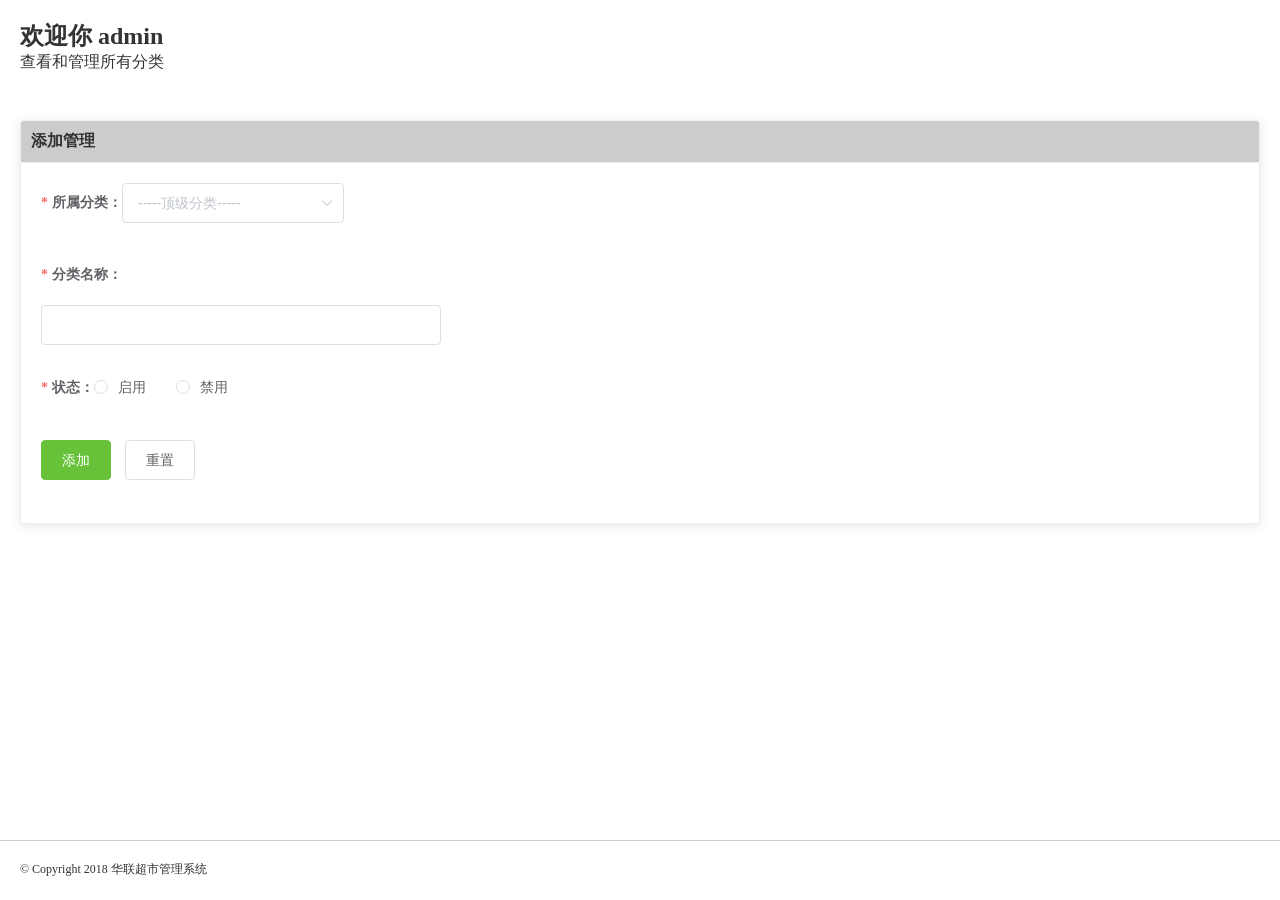
<file: public/Addclass.html>
<!DOCTYPE html>
<html lang="en">

<head>
    <meta charset="UTF-8">
    <meta name="viewport" content="width=device-width, initial-scale=1.0">
    <meta http-equiv="X-UA-Compatible" content="ie=edge">
    <title>测试页面</title>
    <!-- 引入elementui.min.css -->
    <link rel="stylesheet" href="./libs/elementui/css/elementui.min.css">
    <!-- 引入login.css -->
    <link rel="stylesheet" href="./styles/index.css">

    <!-- 引入vue.min/js -->
    <script src="./libs/vue/vue.min.js"></script>
    <!-- 引入elementui.min.js -->
    <script src="./libs/elementui/js/elementui.min.js"></script>


</head>

<body>
    <div id="app">
        <!-- 整个页面的容器 -->
        <el-container>
            <!-- 右侧内容容器 -->
            <el-container>
                <!-- 右侧头部 -->
                <el-header>
                    <h2>欢迎你 admin</h2>
                    <p>查看和管理所有分类</p>
                </el-header>
                <!-- 右侧主体 -->
                <el-main>
                    <el-card class="box-card">
                        <div slot="header" class="clearfix">
                            <span>添加管理</span>
                        </div>
                        <div class="text item">
                            <el-form :model="AddclassForm" :rules="rules" class="AddclassForm" ref="AddclassForm"
                                label-width="100px" :label-position="labelPosition" class="demo-AddclassForm">
                                <el-form-item label="所属分类：" prop="region">
                                    <el-select v-model="AddclassForm.region" placeholder="-----顶级分类-----">
                                        <el-option label="零食" value="零食"></el-option>
                                        <el-option label="饮品" value="饮品"></el-option>
                                    </el-select>
                                </el-form-item>
                                <el-form-item label="分类名称：" prop="name">
                                    <el-input v-model="AddclassForm.name"></el-input>
                                </el-form-item>
                                <el-form-item label="状态：" prop="resource">
                                    <el-radio-group v-model="AddclassForm.resource">
                                        <el-radio label="启用"></el-radio>
                                        <el-radio label="禁用"></el-radio>
                                    </el-radio-group>
                                </el-form-item>
                                <el-form-item>
                                    <el-button type="success" @click="submitForm('AddclassForm')">添加</el-button>
                                    <el-button @click="resetForm('AddclassForm')">重置</el-button>
                                </el-form-item>
                            </el-form>

                        </div>
                    </el-card>
                </el-main>
                <el-footer>&copy; Copyright 2018 华联超市管理系统</el-footer>
            </el-container>
        </el-container>
    </div>

    <script>
        //创建实例
        new Vue({
            el: '#app',
            data() {
                return {
                    labelPosition: 'top',
                    AddclassForm: {
                        region: '',
                        name: '',
                        delivery: false,
                        resource: '',
                    },
                    rules: {
                        region: [{
                            required: true,
                            message: '请选择所属分类',
                            trigger: 'change'
                        }],
                        name: [{
                                required: true,
                                message: '请输入分类名称',
                                trigger: 'blur'
                            },
                            {
                                min: 3,
                                max: 5,
                                message: '长度在 3 到 5 个字符',
                                trigger: 'blur'
                            }
                        ],
                        resource: [{
                            required: true,
                            message: '请选启用或禁用',
                            trigger: 'change'
                        }],
                    }
                };
            },
            methods: {
                submitForm(formName) {
                    this.$refs[formName].validate((valid) => {
                        if (valid) {
                            alert('submit!');
                        } else {
                            console.log('error submit!!');
                            return false;
                        }
                    });
                },
                resetForm(formName) {
                    this.$refs[formName].resetFields();
                }
            }
        })
    </script>
</body>

</html>
</file>
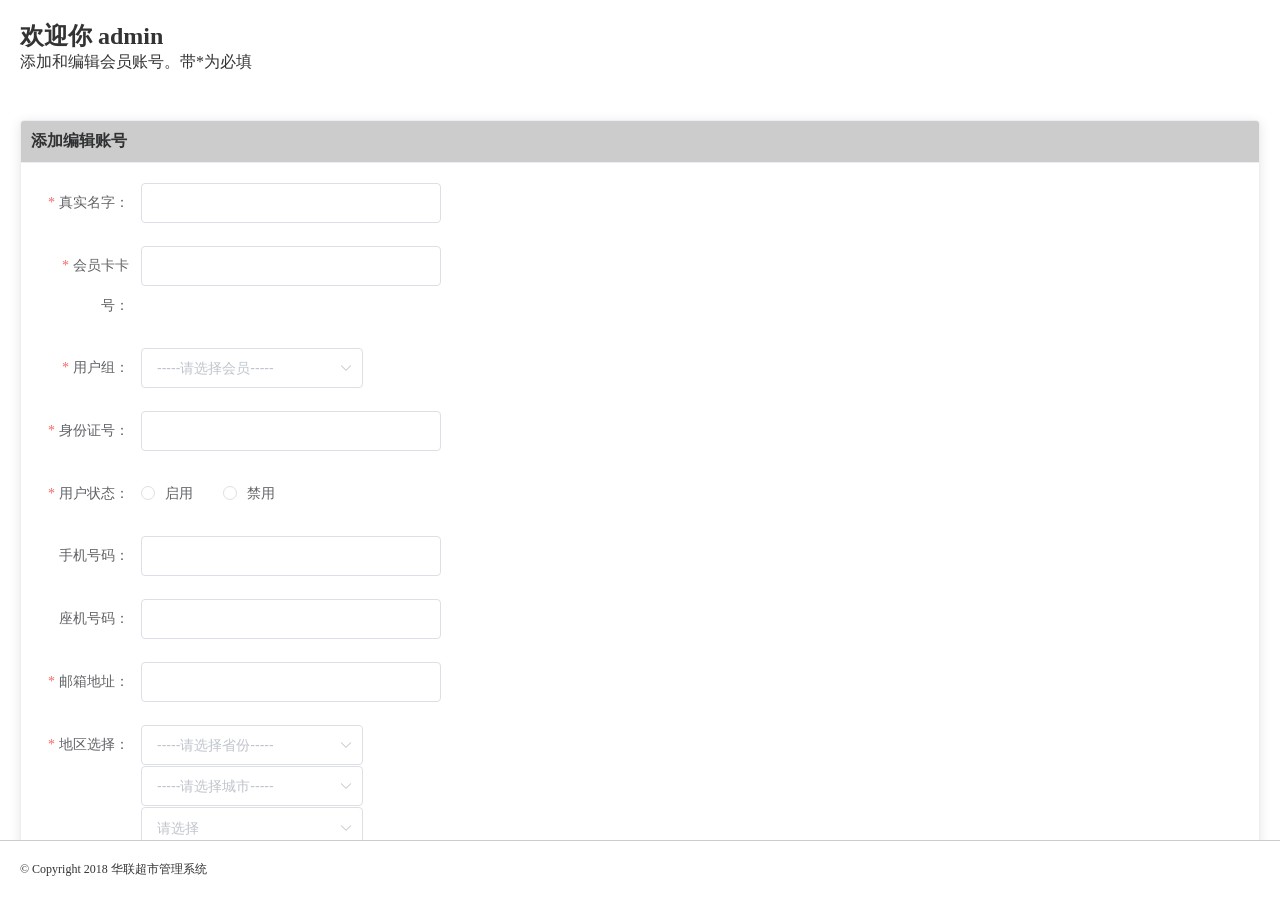
<file: public/AddEditAccount.html>
<!DOCTYPE html>
<html lang="en">

<head>
    <meta charset="UTF-8">
    <meta name="viewport" content="width=device-width, initial-scale=1.0">
    <meta http-equiv="X-UA-Compatible" content="ie=edge">
    <title>测试页面</title>
    <!-- 引入elementui.min.css -->
    <link rel="stylesheet" href="./libs/elementui/css/elementui.min.css">
    <!-- 引入login.css -->
    <link rel="stylesheet" href="./styles/index.css">

    <!-- 引入vue.min/js -->
    <script src="./libs/vue/vue.min.js"></script>
    <!-- 引入elementui.min.js -->
    <script src="./libs/elementui/js/elementui.min.js"></script>


</head>

<body>
    <div id="app">
        <!-- 整个页面的容器 -->
        <el-container>
            <!-- 右侧内容容器 -->
            <el-container>
                <!-- 右侧头部 -->
                <el-header>
                    <h2>欢迎你 admin</h2>
                    <p>添加和编辑会员账号。带*为必填</p>
                </el-header>
                <!-- 右侧主体 -->
                <el-main>
                    <el-card class="box-card">
                        <div slot="header" class="clearfix">
                            <span>添加编辑账号</span>
                        </div>
                        <div class="text item">
                            <el-form :model="AddEditAccount" :rules="rules" class="AddEditAccount" ref="AddEditAccount"
                                label-width="100px" class="demo-AddEditAccount">

                                <el-form-item label="真实名字：" prop="name">
                                    <el-input v-model="AddEditAccount.name"></el-input>
                                </el-form-item>
                                <el-form-item label="会员卡卡号：" prop="cardNumber">
                                    <el-input v-model="AddEditAccount.cardNumber"></el-input>
                                </el-form-item>
                                <el-form-item label="用户组：" prop="userGroup">
                                    <el-select v-model="AddEditAccount.userGroup" placeholder="-----请选择会员-----">
                                        <el-option label="普通会员-99%" value="普通会员-99%"></el-option>
                                        <el-option label="超级会员-1%" value="超级会员-1%"></el-option>
                                    </el-select>
                                </el-form-item>
                                <el-form-item label="身份证号：" prop="IDNumber">
                                    <el-input v-model="AddEditAccount.IDNumber"></el-input>
                                </el-form-item>
                                <el-form-item label="用户状态：" prop="resource">
                                    <el-radio-group v-model="AddEditAccount.resource">
                                        <el-radio label="启用"></el-radio>
                                        <el-radio label="禁用"></el-radio>
                                    </el-radio-group>
                                </el-form-item>
                                <el-form-item label="手机号码：" prop="tel">
                                    <el-input v-model="AddEditAccount.tel"></el-input>
                                </el-form-item>
                                <el-form-item label="座机号码：" prop="specialPlane">
                                    <el-input v-model="AddEditAccount.specialPlane"></el-input>
                                </el-form-item>
                                <el-form-item label="邮箱地址：" prop="Email">
                                    <el-input v-model="AddEditAccount.Email"></el-input>
                                </el-form-item>
                                <el-form-item label="地区选择：" prop="region">
                                    <el-select v-model="AddEditAccount.region" placeholder="-----请选择省份-----">
                                        <el-option label="零食" value="零食"></el-option>
                                        <el-option label="饮品" value="饮品"></el-option>
                                    </el-select>
                                    <el-select v-model="AddEditAccount.region" placeholder="-----请选择城市-----">
                                        <el-option label="零食" value="零食"></el-option>
                                        <el-option label="饮品" value="饮品"></el-option>
                                    </el-select>
                                    <el-select v-model="value5" multiple placeholder="请选择">
                                        <el-option v-for="item in options" :key="item.value" :label="item.label" :value="item.value">
                                        </el-option>
                                    </el-select>

                                    <el-select v-model="value11" multiple collapse-tags style="margin-left: 20px;"
                                        placeholder="请选择">
                                        <el-option v-for="item in options" :key="item.value" :label="item.label" :value="item.value">
                                        </el-option>
                                    </el-select>
                                    <el-form-item label="详细地址：" prop="site">
                                        <el-input v-model="AddEditAccount.site"></el-input>
                                    </el-form-item>
                                    <el-form-item label="邮政编码：" prop="zipCode">
                                        <el-input v-model="AddEditAccount.zipCode"></el-input>
                                    </el-form-item>
                                </el-form-item>
                                <el-form-item>
                                    <el-button type="success" @click="submitForm('AddEditAccount')">添加</el-button>
                                    <el-button @click="resetForm('AddEditAccount')">重置</el-button>
                                </el-form-item>
                            </el-form>

                        </div>
                    </el-card>
                </el-main>
                <el-footer>&copy; Copyright 2018 华联超市管理系统</el-footer>
            </el-container>
        </el-container>
    </div>

    <script>
        //创建实例
        new Vue({
            el: '#app',
            data() {
                return {
                    AddEditAccount: {
                        name: '',
                        cardNumber: '',
                        userGroup: '',
                        IDNumber: '',
                        resource: '',
                        tel: '',
                        specialPlane: '',
                        Email: '',
                        region: '',
                        site: '',
                        zipCode: '',
                        delivery: false,
                    },
                    rules: {
                        userGroup:[
                            { required: true, message: '请选择用户组', trigger: 'change' }],
                        region: [
                            { required: true, message: '请选择所属城市', trigger: 'change' }
                        ],
                        name: [
                            { required: true, message: '请输入真实名字', trigger: 'blur' },
                            { min: 3, max: 5, message: '长度在 3 到 5 个字符', trigger: 'blur' }
                        ],
                        cardNumber: [
                            { required: true, message: '请输入会员卡卡号', trigger: 'blur' },
                            { min: 12, max: 12, message: '长度 12 个字符', trigger: 'blur' }
                        ],
                        IDNumber:[
                            { required: true, message:'请输入身份证号', trigger: 'blur' },
                            { min: 18, max: 18, message: '长度 18 个字符', trigger: 'blur'}
                        ],
                        Email:[
                            { required: true, message: '请输入邮箱地址', trigger: 'blur' },
                            { type: 'email', message: '请输入正确的邮箱地址', trigger: ['blur', 'change'] }
                        ],
                        resource: [
                            {required: true,message: '请选启用或禁用',trigger: 'change'}
                        ],
                    },
                    options: [{
                        value: '选项1',
                        label: '黄金糕'
                    }, {
                        value: '选项2',
                        label: '双皮奶'
                    }, {
                        value: '选项3',
                        label: '蚵仔煎'
                    }, {
                        value: '选项4',
                        label: '龙须面'
                    }, {
                        value: '选项5',
                        label: '北京烤鸭'
                    }],
                    value5: [],
                    value11: []
                };
            },
            methods: {
                submitForm(formName) {
                    this.$refs[formName].validate((valid) => {
                        if (valid) {
                            alert('submit!');
                        } else {
                            console.log('error submit!!');
                            return false;
                        }
                    });
                },
                resetForm(formName) {
                    this.$refs[formName].resetFields();
                }
            }
        })
    </script>
</body>

</html>
</file>
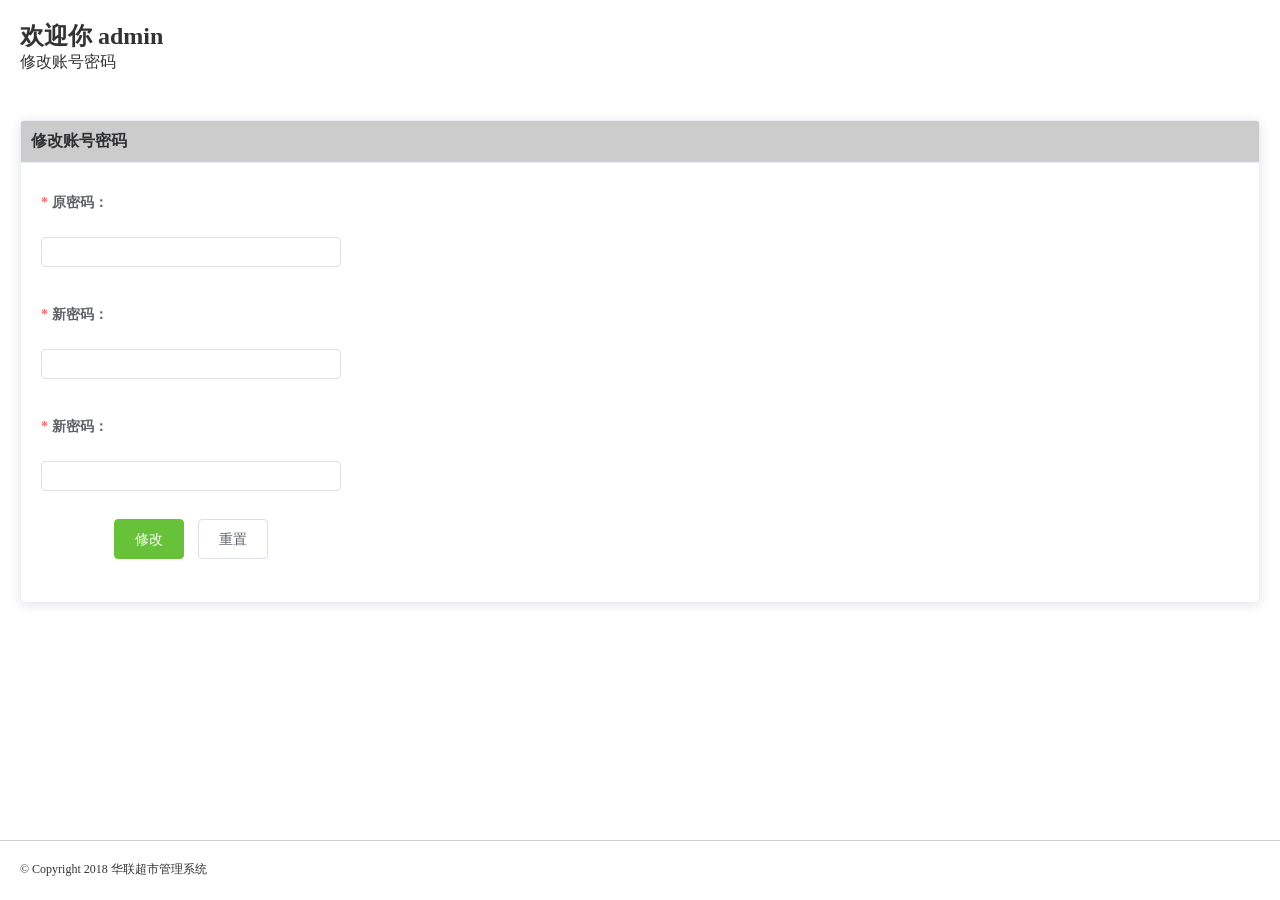
<file: public/changePassword.html>
<!DOCTYPE html>
<html lang="en">

<head>
    <meta charset="UTF-8">
    <meta name="viewport" content="width=device-width, initial-scale=1.0">
    <meta http-equiv="X-UA-Compatible" content="ie=edge">
    <title>测试页面</title>
    <!-- 引入elementui.min.css -->
    <link rel="stylesheet" href="./libs/elementui/css/elementui.min.css">
    <!-- 引入login.css -->
    <link rel="stylesheet" href="./styles/index.css">

    <!-- 引入vue.min/js -->
    <script src="./libs/vue/vue.min.js"></script>
    <!-- 引入elementui.min.js -->
    <script src="./libs/elementui/js/elementui.min.js"></script>


</head>

<body>
    <div id="app">
        <!-- 整个页面的容器 -->
        <el-container>
            <!-- 右侧内容容器 -->
            <el-container>
                <!-- 右侧头部 -->
                <el-header>
                    <h2>欢迎你 admin</h2>
                    <p>修改账号密码</p>
                </el-header>
                <!-- 右侧主体 -->
                <el-main>
                    <el-card class="box-card">
                        <div slot="header" class="clearfix">
                            <span>修改账号密码</span>
                        </div>
                        <div class="text item">
                            <el-form :model="loginForm" status-icon :rules="rules2" class="addUserForm" ref="loginForm"
                                label-width="80px" :label-position="labelPosition" class="demo-ruleForm">
                                <el-form-item label="原密码：" prop="password">
                                    <el-input type="password" v-model="loginForm.password" autocomplete="off"></el-input>
                                </el-form-item>
                                <el-form-item label="新密码：" prop="newPassword">
                                    <el-input type="password" v-model="loginForm.newPassword" autocomplete="off"></el-input>
                                </el-form-item>
                                <el-form-item label="新密码：" prop="cfNewPassword">
                                    <el-input type="password" v-model="loginForm.cfNewPassword"></el-input>
                                </el-form-item>
                                <el-form-item>
                                    <el-button type="success" @click="submitForm('loginForm')">修改</el-button>
                                    <el-button @click="resetForm('loginForm')">重置</el-button>
                                </el-form-item>
                            </el-form>
                        </div>
                    </el-card>
                </el-main>
                <el-footer>&copy; Copyright 2018 华联超市管理系统</el-footer>
            </el-container>
        </el-container>
    </div>

    <script>
        //创建实例
        new Vue({
            el: '#app',
            data() {
                let newPass = (rule, value, callback) => {
                    //如果为空
                    if (value === '') {
                        callback(new Error('请再次输入新密码！'));
                    } else if (value === this.loginForm.password) {
                        callback(new Error('新密码不能与原密码相同，请重新输入！'));
                    } else if (value !== this.loginForm.newPassword) {
                        callback(new Error('两次密码输入不同,请重新输入！'));
                    } else {
                        callback();
                    }
                };
                let checkPass = (rule, value, callback) => {
                    //如果为空
                    if (value === '') {
                        callback(new Error('请再次输入新密码！'));
                    } else if (value !== this.loginForm.newPassword) {
                        callback(new Error('两次密码输入不同,请重新输入！'));
                    } else {
                        callback();
                    }
                }

                return {
                    labelPosition: 'top',
                    loginForm: {
                        password: '',
                        newPassword: '',
                        cfNewPassword: ''
                    },
                    rules2: {
                        //验证用户名
                        password: [{
                                required: true,
                                message: '请输入原密码',
                                trigger: 'blur'
                            }, //必填
                            {
                                min: 6,
                                max: 12,
                                message: '长度在 6 到 12 个字符',
                                trigger: 'blur'
                            } //用户名长度
                        ],
                        newPassword: [{
                            validator: newPass,
                            trigger: 'blur',
                            required: true
                        }],
                        cfNewPassword: [{
                            validator: checkPass,
                            trigger: 'blur',
                            required: true
                        }],
                    }
                };
            },
            methods: {
                submitForm(formName) {
                    this.$refs[formName].validate((valid) => {
                        if (valid) {
                            alert('验证成功，可以发送数据到后台！');
                        } else {
                            console.log('验证失败，数据发送失败！');
                            return false;
                        }
                    });
                },
                resetForm(formName) {
                    this.$refs[formName].resetFields();
                }
            }
        })
    </script>
</body>

</html>
</file>
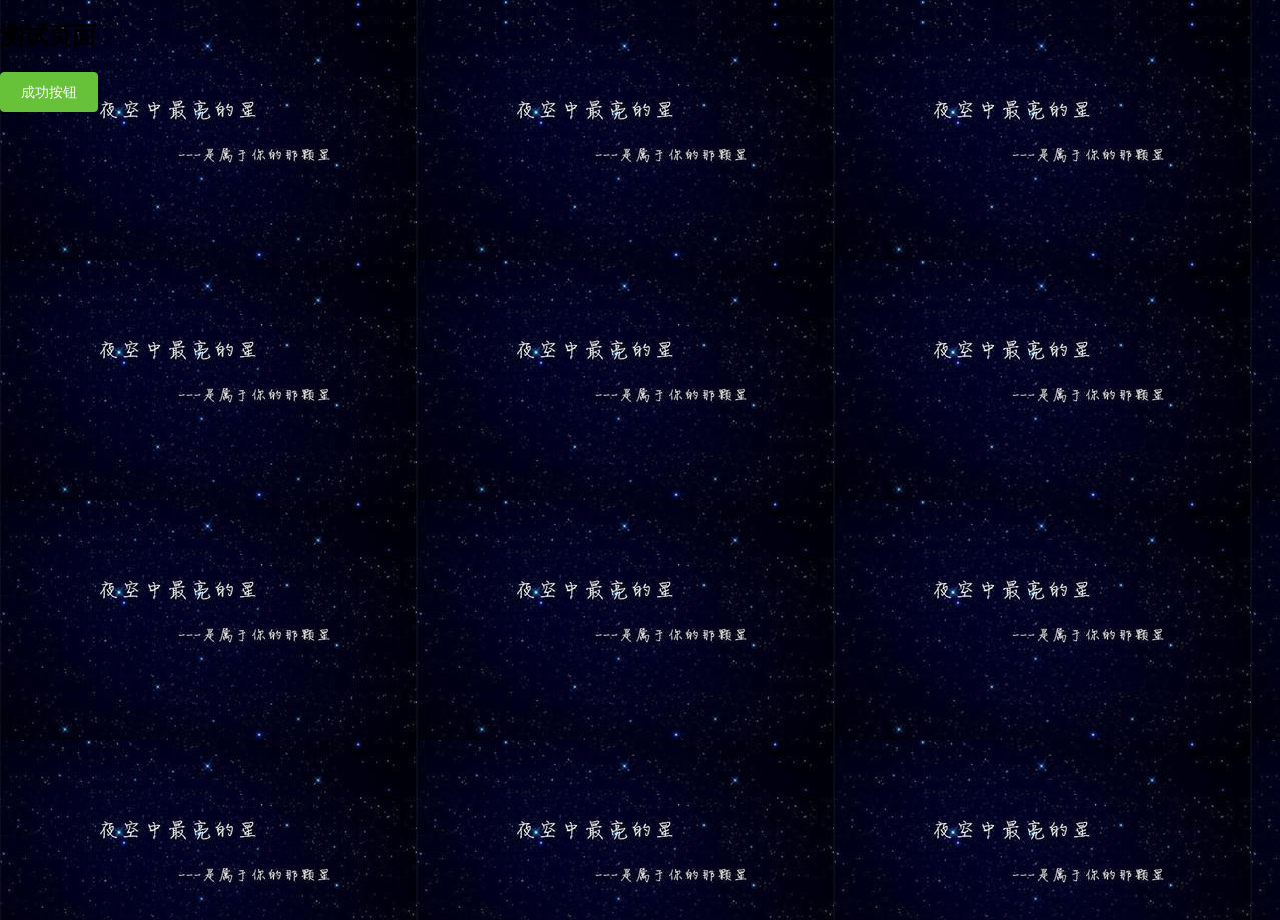
<file: public/login.1.html>
<!DOCTYPE html>
<html lang="en">

<head>
    <meta charset="UTF-8">
    <meta name="viewport" content="width=device-width, initial-scale=1.0">
    <meta http-equiv="X-UA-Compatible" content="ie=edge">
    <title>测试页面</title>
    <!-- 引入elementui.min.css -->
    <link rel="stylesheet" href="./libs/elementui/css/elementui.min.css">
    <!-- 引入login.css -->
    <link rel="stylesheet" href="./styles/lonin.css">

    <!-- 引入vue.min/js -->
    <script src="./libs/vue/vue.min.js"></script>
    <!-- 引入elementui.min.js -->
    <script src="./libs/elementui/js/elementui.min.js"></script>
</head>

<body>
    <div id="app">
        <h2>测试页面</h2>
        <el-button type="success">成功按钮</el-button>
    </div>

    <script>
        //创建实例
        new Vue({
            el: '#app',
            data:{}
        })
    </script>
</body>

</html>
</file>
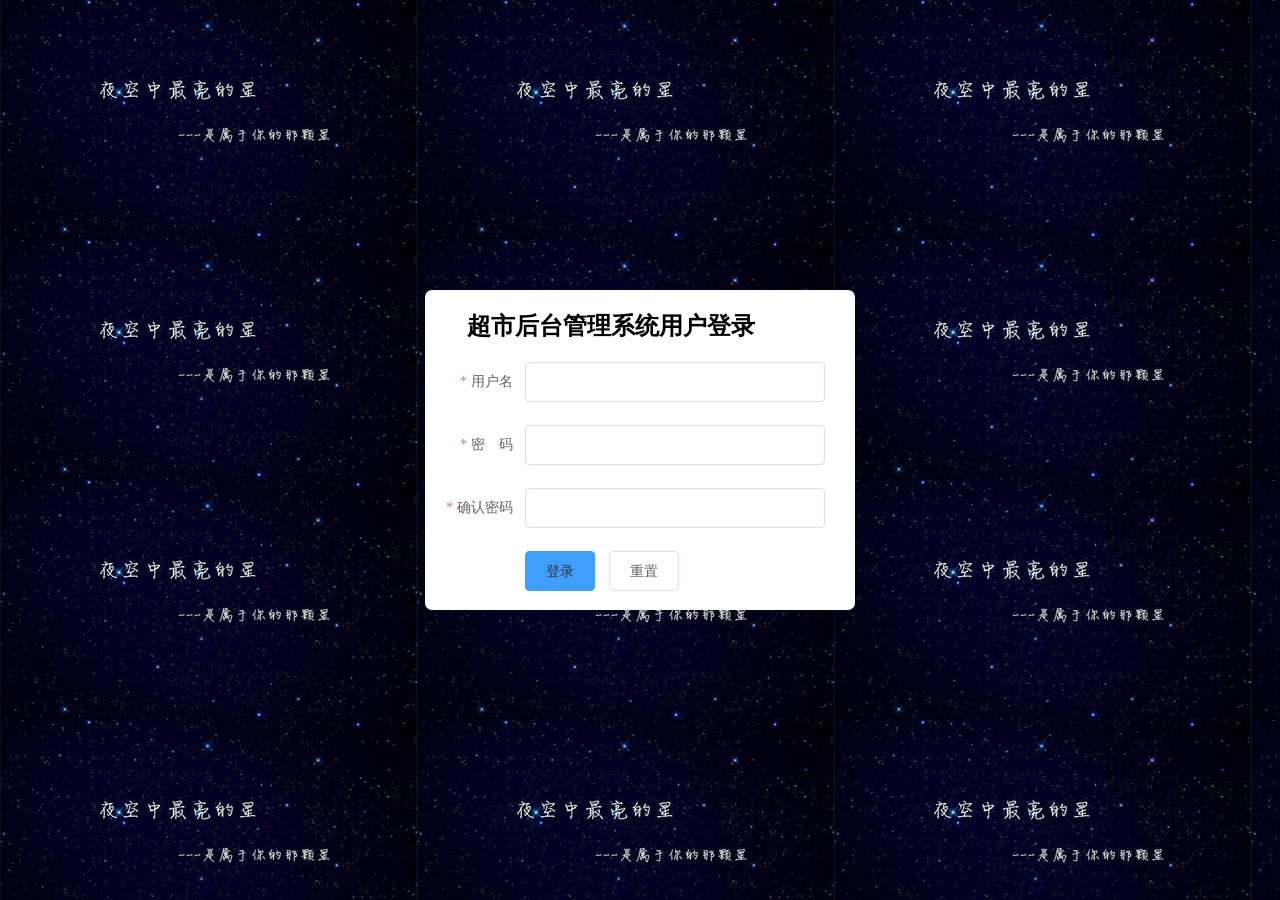
<file: public/login.html>
<!DOCTYPE html>
<html lang="en">

<head>
    <meta charset="UTF-8">
    <meta name="viewport" content="width=device-width, initial-scale=1.0">
    <meta http-equiv="X-UA-Compatible" content="ie=edge">
    <title>测试页面</title>
    <!-- 引入elementui.min.css -->
    <link rel="stylesheet" href="./libs/elementui/css/elementui.min.css">
    <!-- 引入login.css -->
    <link rel="stylesheet" href="./styles/login.css">

    <!-- 引入vue.min/js -->
    <script src="./libs/vue/vue.min.js"></script>
    <!-- 引入elementui.min.js -->
    <script src="./libs/elementui/js/elementui.min.js"></script>
</head>

<body>
    <div id="app">
        <div class="login-form">
            <h2 class="title">超市后台管理系统用户登录</h2>
            <el-form :model="loginForm" status-icon :rules="rules2" ref="loginForm" label-width="100px" class="demo-ruleForm">
                <el-form-item label="用户名" prop="username">
                    <el-input type="text" v-model="loginForm.username" autocomplete="off"></el-input>
                </el-form-item>
                <el-form-item label="密&emsp;码" prop="password">
                    <el-input type="password" v-model="loginForm.password" autocomplete="off"></el-input>
                </el-form-item>
                <el-form-item label="确认密码" prop="cfpassword">
                    <el-input type="password" v-model="loginForm.cfpassword"></el-input>
                </el-form-item>
                <el-form-item>
                    <el-button type="primary" @click="submitForm('loginForm')"><a href="./index.html">登录</a></el-button>
                    <el-button @click="resetForm('loginForm')">重置</el-button>
                </el-form-item>
            </el-form>
        </div>
    </div>

    <script>
        //创建实例
        new Vue({
            el: '#app',
            data() {
                let checkPass=(rule, value, callback)=>{
                    //如果为空
                    if(value===''){
                        callback(new Error('请输入密码！'));
                    }else if(value !== this.loginForm.password){
                        callback(new Error('两次密码不同，请重新输入！'));
                    }else{
                        callback();
                    }
                };

                return {
                    loginForm: {
                        username: '',
                        password: '',
                        cfpassword: ''
                    },
                    rules2: {
                        //验证用户名
                        username:[
                            { required: true, message: '请输入用户名', trigger: 'blur' },//必填
                            { min: 5, max: 10, message: '长度在 5 到 10 个字符', trigger: 'blur' }//用户名长度
                        ],
                        // 验证密码
                        password:[
                            {required:true, message:'请输入密码',trigger:'blur'},
                            { min: 6, max: 12, message: '长度在 6 到 12 个字符', trigger: 'blur' }
                        ],
                        // 验证确认密码
                        cfpassword: [
                            { validator: checkPass, trigger: 'blur',required:true }
                        ],
                    }
                };
            },
            methods: {
                // 提交表单
                submitForm(formName) {
                    this.$refs[formName].validate((valid) => {
                        // 如果验证通过 valid就是true 否则 就是false
                        if (valid) {
                            let userInfo={
                                username:this.loginForm.username,
                                password:this.loginForm.password
                            }
                            // 发送ajax请求给后端，把用户名和密码发送给后端
                            $.post('/users/checklogin',userInfo,function(data){
                                // 判断 如果存在 弹出成功提示 跳到后台首页
                                if(data.errcode===1){
                                    alert(data.msg);
                                    location.href='./index.html'
                                }else{
                                    // 否则 弹出失败提示
                                    alert(data.msg)
                                }
                            })
                        } else {
                            // 前端验证不通过 不允许提交
                            console.log('验证失败，数据发送失败！');
                            return false;
                        }
                    });
                },
                // 重置表单
                resetForm(formName) {
                    this.$refs[formName].resetFields();
                }
            }
        })
    </script>
</body>

</html>
</file>
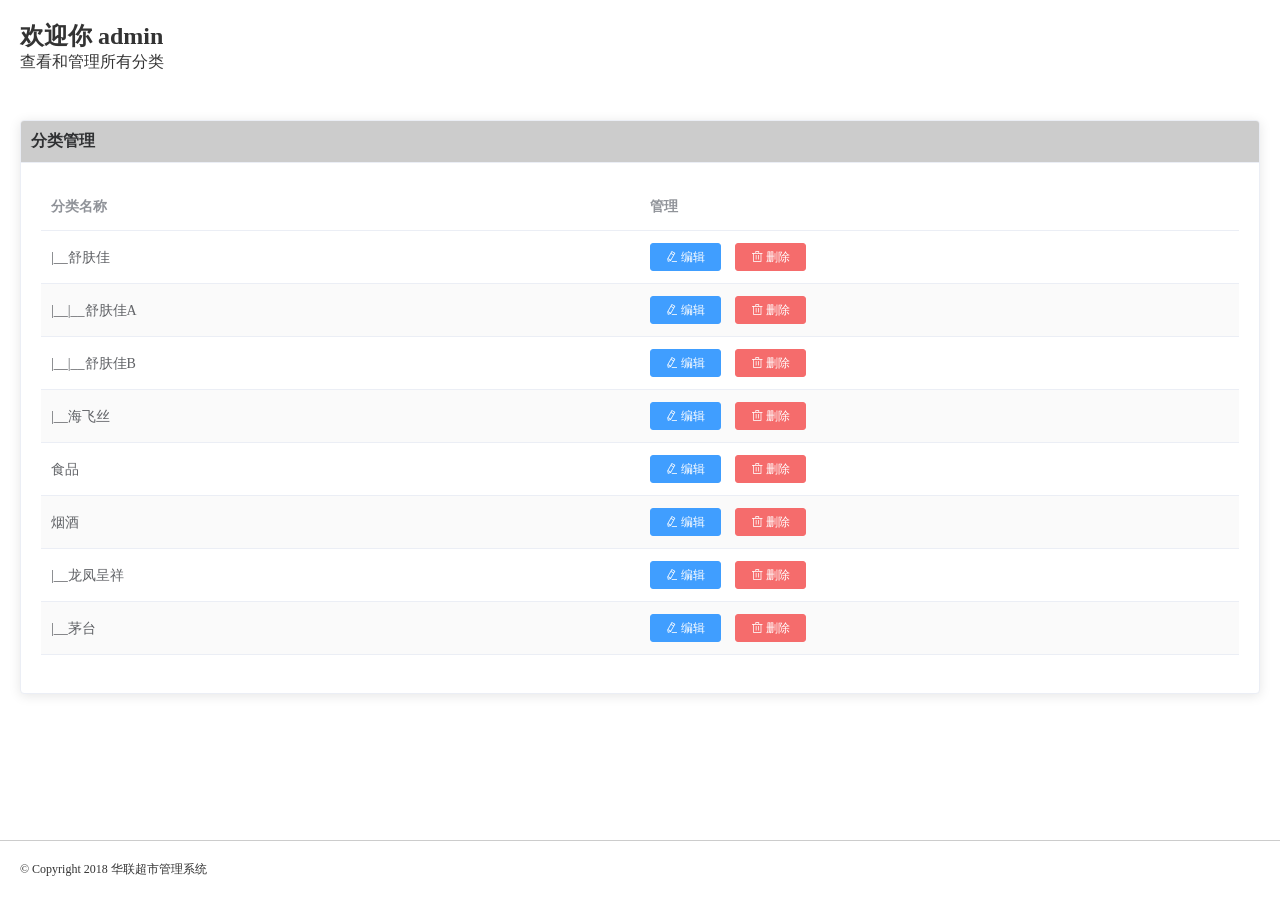
<file: public/sortManagement.html>
<!DOCTYPE html>
<html lang="en">

<head>
    <meta charset="UTF-8">
    <meta name="viewport" content="width=device-width, initial-scale=1.0">
    <meta http-equiv="X-UA-Compatible" content="ie=edge">
    <title>测试页面</title>
    <!-- 引入elementui.min.css -->
    <link rel="stylesheet" href="./libs/elementui/css/elementui.min.css">
    <!-- 引入login.css -->
    <link rel="stylesheet" href="./styles/index.css">

    <!-- 引入vue.min/js -->
    <script src="./libs/vue/vue.min.js"></script>
    <!-- 引入elementui.min.js -->
    <script src="./libs/elementui/js/elementui.min.js"></script>


</head>

<body>
    <div id="app">
        <!-- 整个页面的容器 -->
        <el-container>
            <!-- 右侧内容容器 -->
            <el-container>
                <!-- 右侧头部 -->
                <el-header>
                    <h2>欢迎你 admin</h2>
                    <p>查看和管理所有分类</p>
                </el-header>
                <!-- 右侧主体 -->
                <el-main>
                    <el-card class="box-card">
                        <div slot="header" class="clearfix">
                            <span>分类管理</span>
                        </div>
                        <div class="text item">
                            <template>
                                <el-table :data="tableData" stripe style="width: 100%">
                                    <el-table-column prop="sysName" label="分类名称">
                                    </el-table-column>
                                    <!-- 操作 -->
                                    <el-table-column label="管理">
                                        <template slot-scope="scope">
                                            <el-button size="mini" type="primary" @click="handleEdit(scope.$index, scope.row)">
                                                <i class="el-icon-edit"></i>
                                                编辑
                                            </el-button>
                                            <el-button size="mini" type="danger" @click="handleDelete(scope.$index, scope.row)">
                                                <i class="el-icon-delete"></i>
                                                删除
                                            </el-button>
                                        </template>
                                    </el-table-column>
                                </el-table>
                            </template>


                        </div>
                    </el-card>
                </el-main>
                <el-footer>&copy; Copyright 2018 华联超市管理系统</el-footer>
            </el-container>
        </el-container>
    </div>

    <script>
        //创建实例
        new Vue({
            el: '#app',
            data() {
                return {
                    tableData: [{
                        sysName: '|__舒肤佳',
                    }, {
                        sysName: '|__|__舒肤佳A',
                    }, {
                        sysName: '|__|__舒肤佳B',
                    }, {
                        sysName: '|__海飞丝',
                    }, {
                        sysName: '食品',
                    }, {
                        sysName: '烟酒',
                    }, {
                        sysName: '|__龙凤呈祥',
                    }, {
                        sysName: '|__茅台',
                    }, ]
                }
            }
        })
    </script>
</body>

</html>
</file>
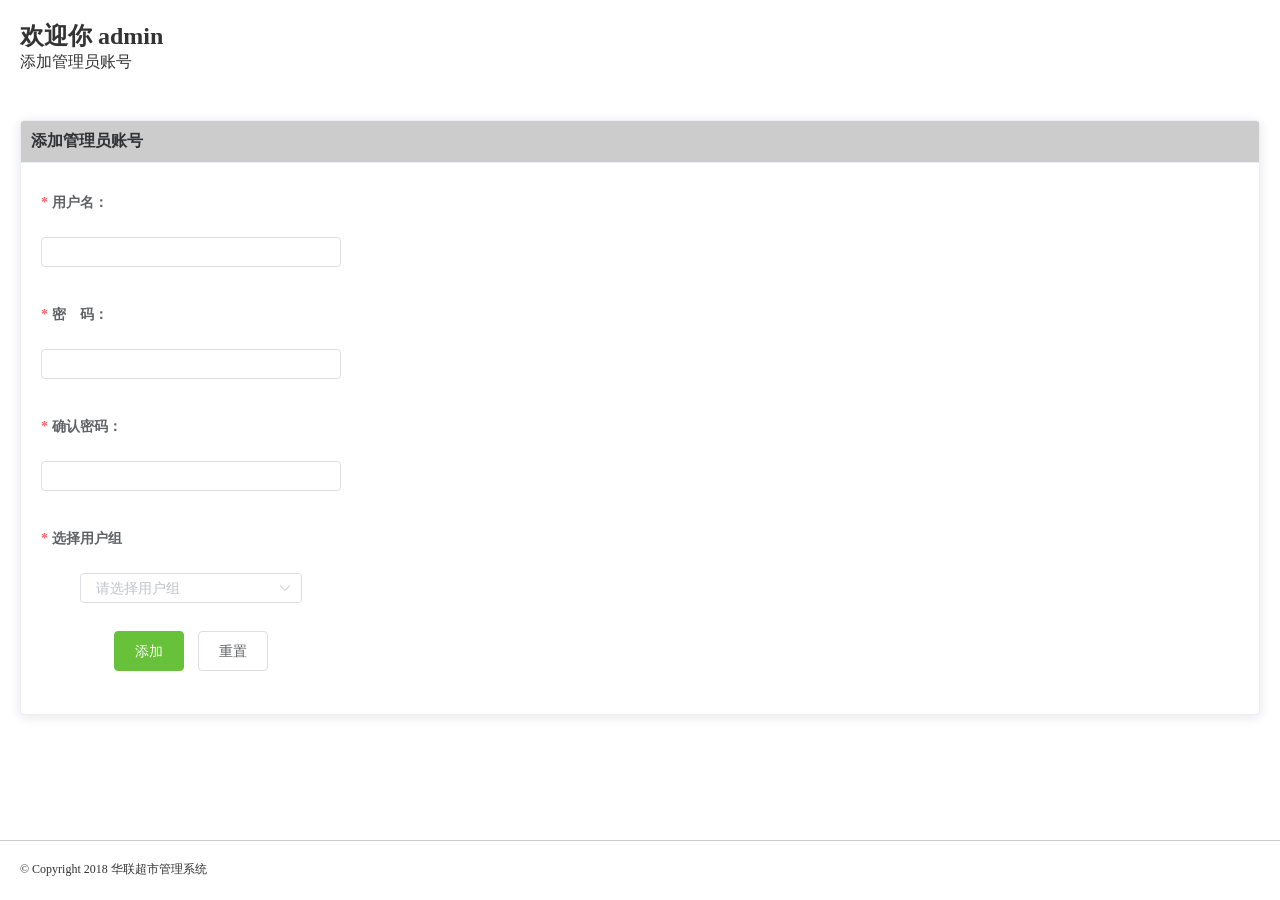
<file: public/userAdd.html>
<!DOCTYPE html>
<html lang="en">

<head>
    <meta charset="UTF-8">
    <meta name="viewport" content="width=device-width, initial-scale=1.0">
    <meta http-equiv="X-UA-Compatible" content="ie=edge">
    <title>测试页面</title>
    <!-- jquery.min.js -->
    <script src="./libs/jquery/jquery.min.js"></script>
    <!-- 引入elementui.min.css -->
    <link rel="stylesheet" href="./libs/elementui/css/elementui.min.css">
    <!-- 引入index.css -->
    <link rel="stylesheet" href="./styles/index.css">

    <!-- 引入vue.min/js -->
    <script src="./libs/vue/vue.min.js"></script>
    <!-- 引入elementui.min.js -->
    <script src="./libs/elementui/js/elementui.min.js"></script>


</head>

<body>
    <div id="app">
        <!-- 整个页面的容器 -->
        <el-container>
            <!-- 右侧内容容器 -->
            <el-container>
                <!-- 右侧头部 -->
                <el-header>
                    <h2>欢迎你 admin</h2>
                    <p>添加管理员账号</p>
                </el-header>
                <!-- 右侧主体 -->
                <el-main>
                    <el-card class="box-card">
                        <div slot="header" class="clearfix">
                            <span>添加管理员账号</span>
                        </div>
                        <div class="text item">
                            <!-- 添加账号的表单 -->
                            <el-form :model="loginForm" :label-position="labelPosition" class="addUserForm" status-icon :rules="rules2" ref="loginForm"label-width="100px" class="demo-ruleForm">
                                <!-- 用户名 -->
                                <el-form-item label="用户名：" prop="username">
                                    <el-input type="text" v-model="loginForm.username" autocomplete="off"></el-input>
                                </el-form-item>
                                <!-- 密码 -->
                                <el-form-item label="密&emsp;码：" prop="password">
                                    <el-input type="password" v-model="loginForm.password" autocomplete="off"></el-input>
                                </el-form-item>
                                <!-- 确认密码 -->
                                <el-form-item label="确认密码：" prop="cfpassword">
                                    <el-input type="password" v-model="loginForm.cfpassword"></el-input>
                                </el-form-item>
                                <!-- 选择用户组 -->
                                <el-form-item label="选择用户组" prop="group">
                                    <el-select v-model="loginForm.group" placeholder="请选择用户组">
                                        <el-option label="普通用户" value="普通用户"></el-option>
                                        <el-option label="超级管理员" value="超级管理员"></el-option>
                                    </el-select>
                                </el-form-item>
                                <!-- 登录&重置 -->
                                <el-form-item>
                                    <el-button type="success" @click="submitForm('loginForm')">添加</el-button>
                                    <el-button @click="resetForm('loginForm')">重置</el-button>
                                </el-form-item>
                            </el-form>
                        </div>
                    </el-card>
                </el-main>
                <el-footer>&copy; Copyright 2018 华联超市管理系统</el-footer>
            </el-container>
        </el-container>
    </div>

    <script>
        //创建实例
        new Vue({
            el: '#app',
            data() {
                let checkPass = (rule, value, callback) => {
                    //如果为空
                    if (value === '') {
                        callback(new Error('请输入密码！'));
                    } else if (value !== this.loginForm.password) {
                        callback(new Error('两次密码不同，请重新输入！'));
                    } else {
                        callback();  // 成功的回调
                    }
                };

                return {
                    labelPosition: 'top',
                    loginForm: {
                        username: '',
                        password: '',
                        cfpassword: '',
                        group:''
                    },
                    rules2: {
                        //验证用户名
                        username: [{
                                required: true,
                                message: '请输入用户名',
                                trigger: 'blur'
                            }, //必填
                            {
                                min: 5,
                                max: 10,
                                message: '长度在 5 到 10 个字符',
                                trigger: 'blur'
                            } //用户名长度
                        ],
                        // 验证密码
                        password: [{
                                required: true,
                                message: '请输入密码',
                                trigger: 'blur'
                            },
                            {
                                min: 6,
                                max: 12,
                                message: '长度在 6 到 12 个字符',
                                trigger: 'blur'
                            }
                        ],
                        // 验证确认密码 (自定义验证规则)
                        cfpassword: [{
                            validator: checkPass,
                            trigger: 'blur',
                            required: true
                        }],
                        // 选择用户组
                        group: [
                            {required: true, message: "请选择用户组", trigger:'change'}
                        ]
                    }
                };
            },
            methods: {
                // 提交表单
                submitForm(formName) {
                    this.$refs[formName].validate((valid) => {
                        // 如果验证通过 valid就是true 否则 就是false
                        if (valid) {
                            // 验证通过 允许把用户名和密码 发送给后端 (需要写ajax)
                            // alert('前端验证通过!可以发给后端!' + ', 用户名是：' + this.loginForm.username + ',密码是:' +
                            //     this.loginForm.password);
                                const params={
                                    "username": this.loginForm.username,
                                    "password": this.loginForm.password,
                                    "group": this.loginForm.group
                                }

                                //构造ajax 把数据发送给后端
                                $.post('/users/userAdd',params,function(data){
                                    // 如果成功 弹出对应的提示信息   data.errcode === 1
                                    if(data.errcode===1){
                                        alert(data.msg);
                                        //跳到用户账号列表
                                        location.href="./userList.html";
                                    }else{
                                        // 否则 就是失败 弹出对应的提示信息  data.errcode === 0
                                        alert(data.msg);
                                    }
                                })
                        } else {
                            // 前端验证不通过 不允许提交
                            console.log('前端验证失败 不允许提交!');
                            return false;
                        }
                    });
                },
                // 重置表单
                resetForm(formName) {
                    this.$refs[formName].resetFields();
                }
            }
        })
    </script>
</body>

</html>
</file>
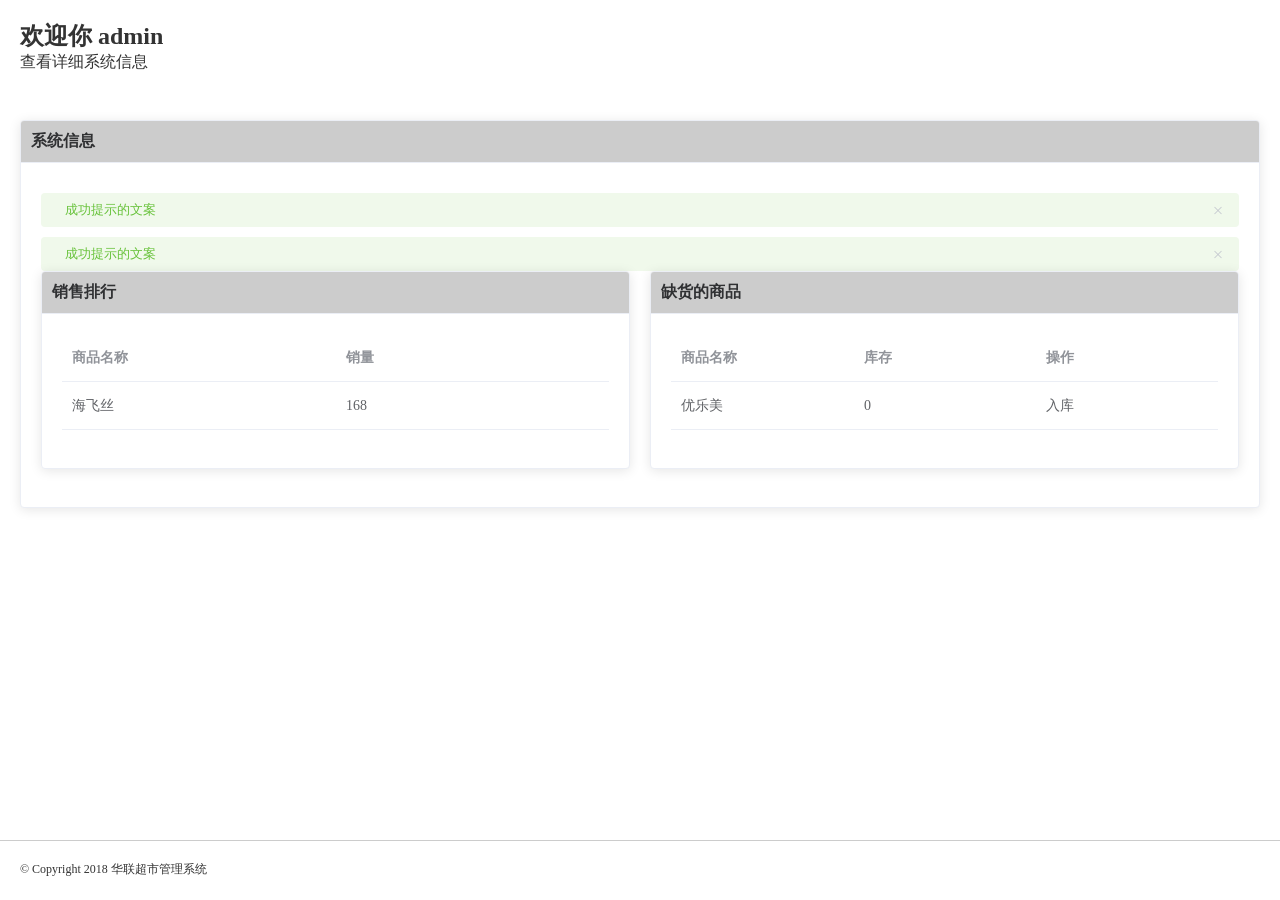
<file: public/xitongxiaoxi.html>
<!DOCTYPE html>
<html lang="en">

<head>
    <meta charset="UTF-8">
    <meta name="viewport" content="width=device-width, initial-scale=1.0">
    <meta http-equiv="X-UA-Compatible" content="ie=edge">
    <title>测试页面</title>
    <!-- 引入elementui.min.css -->
    <link rel="stylesheet" href="./libs/elementui/css/elementui.min.css">
    <!-- 引入login.css -->
    <link rel="stylesheet" href="./styles/index.css">

    <!-- 引入vue.min/js -->
    <script src="./libs/vue/vue.min.js"></script>
    <!-- 引入elementui.min.js -->
    <script src="./libs/elementui/js/elementui.min.js"></script>
</head>

<body>
    <div id="app">
        <!-- 右侧内容容器 -->
        <el-container>
            <!-- 右侧头部 -->
            <el-header>
                <h2>欢迎你 admin</h2>
                <p>查看详细系统信息</p>
            </el-header>
            <!-- 右侧主体 -->
            <el-main>
                <el-card class="box-card">
                    <div slot="header" class="clearfix">
                        <span>系统信息</span>
                    </div>
                    <div class="text item">
                        <!-- 这里是卡片内容部分 -->

                        <el-alert title="成功提示的文案" type="success">
                        </el-alert>
                        <el-alert title="成功提示的文案" type="success">
                        </el-alert>

                        <!-- 两个表格 -->
                        <el-row :gutter="20">
                            <!-- 左侧 -->
                            <el-col :span="12">
                                <div class="grid-content bg-purple">
                                    <el-card>
                                        <div slot="header" class="clearfix">
                                            <span>销售排行</span>
                                        </div>
                                        <div class="text item">
                                            <el-table :data="tableData" style="width: 100%">
                                                <el-table-column prop="goodsname" label="商品名称">
                                                </el-table-column>
                                                <el-table-column prop="sales" label="销量">
                                                </el-table-column>
                                            </el-table>
                                        </div>
                                    </el-card>
                                </div>
                            </el-col>
                            <!-- 右侧 -->
                            <el-col :span="12">
                                <div class="grid-content bg-purple-light">
                                    <el-card>
                                        <div slot="header" class="clearfix">
                                            <span>缺货的商品</span>
                                        </div>
                                        <div class="text item">
                                            <el-table :data="tableData1" style="width: 100%">
                                                <el-table-column prop="goodsname" label="商品名称">
                                                </el-table-column>
                                                <el-table-column prop="sales" label="库存">
                                                </el-table-column>
                                                <el-table-column prop="operation" label="操作">
                                                </el-table-column>
                                            </el-table>
                                        </div>
                                    </el-card>
                                </div>
                            </el-col>
                        </el-row>
                    </div>
                </el-card>
            </el-main>
            <!-- 右侧尾部 -->
            <el-footer>&copy; Copyright 2018 华联超市管理系统</el-footer>
        </el-container>
    </div>

    <script>
        //创建实例
        new Vue({
            el: '#app',
            data() {
                return {
                    tableData: [{
                        goodsname: '海飞丝',
                        sales: '168',

                    }],
                    tableData1:[{
                        goodsname:'优乐美',
                        sales: '0',
                        operation:'入库'
                    }]
                }
            }
        })
    </script>
</body>

</html>
</file>
<file: public/styles/index.css>
/* index */
.el-header,
.el-footer {
    color: #333;
    text-align: center;
    
}

.el-aside {
    background-image: url('../images/left_bg.png');
    color: #333;
    text-align: right;
    padding-top: 30px;
}

.el-main {
    color: #333;
    text-align: center;
}

body>.el-container {
    margin-bottom: 40px;
}



html,
body {
    margin: 0;
    padding: 0;
    height: 100%;
}

#app {
    height: 100%;
}

#app .el-container {
    height: 100%;
}

.el-aside {
    color: #ffffff
}

.el-aside .menu-top-text {
    padding-right: 20px;
}

.el-aside p {
    font-size: 12px;
}

.el-aside p a {
    color: #ffffff;
    text-decoration: none;
}

.el-menu {
    background-color: transparent;
    border: none;
    color: #fff;
}

.el-submenu {
    background-color: transparent;
    color: #fff;
    margin-top: 10px
}

.el-submenu .el-submenu__title {
    background-image: url('../images/menu_bg.png');
    height: 33px;
    line-height: 33px;
    margin-left: 30px;
    border-radius: 4px 0 0 4px;
    color: #fff;
    padding-right: 50px;
}

.el-menu-item-group__title {
    padding: 0;
}

.el-submenu .el-submenu__title i {
    color: #fff;
}

.el-menu-item-group .el-menu-item {
    color: #fff;
    line-height: 33px;
    height: 33px;
}

.el-menu-item-group .el-menu-item a{
    color:#fff;
    text-decoration: none;
} 

.el-menu-item-group .el-menu-item.is-active {
    background-color: transparent;
    color: greenyellow;
}

.el-menu-item-group .el-menu-item:hover {
    background-color: transparent;
    color: #ccc;
}

.el-header {
    text-align: left;
    padding: 20px;
    height: 100px !important;
}

.el-header h2 {
    margin: 0;
    padding: 0;
}

.el-header p {
    padding: 0;
    margin: 0;
}


.text {
    font-size: 14px;
}

.item {
    margin-bottom: 18px;
}

.clearfix:before,
.clearfix:after {
    display: table;
    content: "";
}

.clearfix:after {
    clear: both
}

.el-card .el-card__header {
    padding: 10px 10px;
    text-align: left;
    background-color: #ccc;
    font-size: 16px;
    font-weight: bold;
}

.el-card .el-card__body .el-alert {
    margin-top: 10px;
}

.el-table__body-wrapper {
    text-align: left;
}

.el-footer {
    font-size: 12px;
    color: #333;
    text-align: left;
    border-top: 1px solid #ccc;
    padding-top: 20px;
}
.el-form--label-top .el-form-item__label{
    float: left;
    font-weight: bold;

}

/* userAdd */
.addUserForm {
    width: 300px;
}

.addUserForm .el-form-item .el-input input {
    height: 30px;
}

/* Addclass */
.AddclassForm{
    width: 400px;
    text-align: left;
}
.AddclassForm .el-form-item__label{
    word-wrap:break-word;
}

/* AddEditAccount */
.AddEditAccount{
    width: 400px;
    text-align: left;
}
.AddEditAccount .el-form-item__label{
    word-wrap:break-word;
}
</file>
<file: public/styles/lonin.css>
html,body{
    padding: 0;
    margin: 0;
    height: 100%;
    background-image: url('../images/Jason.png')
}
#app{
    height: 100%;
    position: relative;
}

.login-form{
    background-color: #fff;
    width: 400px;
    height: 320px;
    position: absolute;
    padding-right: 30px;
    border-radius: 7px;

    left: 0;
    right: 0;
    top: 0;
    bottom: 0;
    margin: auto
}

.login-form .title{
    margin-left: 42px;
}
</file>
<file: public/styles/login.css>
html,body{
    padding: 0;
    margin: 0;
    height: 100%;
    background-image: url('../images/Jason.png')
}
#app{
    height: 100%;
    position: relative;
}

.login-form{
    background-color: #fff;
    width: 400px;
    height: 320px;
    position: absolute;
    padding-right: 30px;
    border-radius: 7px;

    left: 0;
    right: 0;
    top: 0;
    bottom: 0;
    margin: auto
}

.login-form .title{
    margin-left: 42px;
}
.login-form a{
    color:#333;
    text-decoration: none;
}
</file>
<file: public/libs/elementui/css/elementui.min.css>
@charset "UTF-8";.el-input__suffix,.el-tree.is-dragging .el-tree-node__content *{pointer-events:none}.el-pagination--small .arrow.disabled,.el-table .hidden-columns,.el-table td.is-hidden>*,.el-table th.is-hidden>*,.el-table--hidden{visibility:hidden}@font-face{font-family:element-icons;src:url(../fonts/element-icons.woff) format("woff"),url(../fonts/element-icons.ttf) format("truetype");font-weight:400;font-style:normal}[class*=" el-icon-"],[class^=el-icon-]{font-family:element-icons!important;speak:none;font-style:normal;font-weight:400;font-variant:normal;text-transform:none;line-height:1;vertical-align:baseline;display:inline-block;-webkit-font-smoothing:antialiased;-moz-osx-font-smoothing:grayscale}.el-icon-info:before{content:"\e61a"}.el-icon-error:before{content:"\e62c"}.el-icon-success:before{content:"\e62d"}.el-icon-warning:before{content:"\e62e"}.el-icon-question:before{content:"\e634"}.el-icon-back:before{content:"\e606"}.el-icon-arrow-left:before{content:"\e600"}.el-icon-arrow-down:before{content:"\e603"}.el-icon-arrow-right:before{content:"\e604"}.el-icon-arrow-up:before{content:"\e605"}.el-icon-caret-left:before{content:"\e60a"}.el-icon-caret-bottom:before{content:"\e60b"}.el-icon-caret-top:before{content:"\e60c"}.el-icon-caret-right:before{content:"\e60e"}.el-icon-d-arrow-left:before{content:"\e610"}.el-icon-d-arrow-right:before{content:"\e613"}.el-icon-minus:before{content:"\e621"}.el-icon-plus:before{content:"\e62b"}.el-icon-remove:before{content:"\e635"}.el-icon-circle-plus:before{content:"\e601"}.el-icon-remove-outline:before{content:"\e63c"}.el-icon-circle-plus-outline:before{content:"\e602"}.el-icon-close:before{content:"\e60f"}.el-icon-check:before{content:"\e611"}.el-icon-circle-close:before{content:"\e607"}.el-icon-circle-check:before{content:"\e639"}.el-icon-circle-close-outline:before{content:"\e609"}.el-icon-circle-check-outline:before{content:"\e63e"}.el-icon-zoom-out:before{content:"\e645"}.el-icon-zoom-in:before{content:"\e641"}.el-icon-d-caret:before{content:"\e615"}.el-icon-sort:before{content:"\e640"}.el-icon-sort-down:before{content:"\e630"}.el-icon-sort-up:before{content:"\e631"}.el-icon-tickets:before{content:"\e63f"}.el-icon-document:before{content:"\e614"}.el-icon-goods:before{content:"\e618"}.el-icon-sold-out:before{content:"\e63b"}.el-icon-news:before{content:"\e625"}.el-icon-message:before{content:"\e61b"}.el-icon-date:before{content:"\e608"}.el-icon-printer:before{content:"\e62f"}.el-icon-time:before{content:"\e642"}.el-icon-bell:before{content:"\e622"}.el-icon-mobile-phone:before{content:"\e624"}.el-icon-service:before{content:"\e63a"}.el-icon-view:before{content:"\e643"}.el-icon-menu:before{content:"\e620"}.el-icon-more:before{content:"\e646"}.el-icon-more-outline:before{content:"\e626"}.el-icon-star-on:before{content:"\e637"}.el-icon-star-off:before{content:"\e63d"}.el-icon-location:before{content:"\e61d"}.el-icon-location-outline:before{content:"\e61f"}.el-icon-phone:before{content:"\e627"}.el-icon-phone-outline:before{content:"\e628"}.el-icon-picture:before{content:"\e629"}.el-icon-picture-outline:before{content:"\e62a"}.el-icon-delete:before{content:"\e612"}.el-icon-search:before{content:"\e619"}.el-icon-edit:before{content:"\e61c"}.el-icon-edit-outline:before{content:"\e616"}.el-icon-rank:before{content:"\e632"}.el-icon-refresh:before{content:"\e633"}.el-icon-share:before{content:"\e636"}.el-icon-setting:before{content:"\e638"}.el-icon-upload:before{content:"\e60d"}.el-icon-upload2:before{content:"\e644"}.el-icon-download:before{content:"\e617"}.el-icon-loading:before{content:"\e61e"}.el-icon-loading{-webkit-animation:rotating 2s linear infinite;animation:rotating 2s linear infinite}.el-icon--right{margin-left:5px}.el-icon--left{margin-right:5px}@-webkit-keyframes rotating{0%{-webkit-transform:rotateZ(0);transform:rotateZ(0)}100%{-webkit-transform:rotateZ(360deg);transform:rotateZ(360deg)}}@keyframes rotating{0%{-webkit-transform:rotateZ(0);transform:rotateZ(0)}100%{-webkit-transform:rotateZ(360deg);transform:rotateZ(360deg)}}.el-pagination{white-space:nowrap;padding:2px 5px;color:#303133;font-weight:700}.el-pagination::after,.el-pagination::before{display:table;content:""}.el-pagination::after{clear:both}.el-pagination button,.el-pagination span:not([class*=suffix]){display:inline-block;font-size:13px;min-width:35.5px;height:28px;line-height:28px;vertical-align:top;-webkit-box-sizing:border-box;box-sizing:border-box}.el-pager li,.el-pagination__editor{-webkit-box-sizing:border-box;text-align:center}.el-pagination .el-input__inner{text-align:center;-moz-appearance:textfield;line-height:normal}.el-pagination .el-input__suffix{right:0;-webkit-transform:scale(.8);transform:scale(.8)}.el-pagination .el-select .el-input{width:100px;margin:0 5px}.el-pagination .el-select .el-input .el-input__inner{padding-right:25px;border-radius:3px}.el-pagination button{border:none;padding:0 6px;background:0 0}.el-pagination button:focus{outline:0}.el-pagination button:hover{color:#409EFF}.el-pagination button:disabled{color:#c0c4cc;background-color:#fff;cursor:not-allowed}.el-pagination .btn-next,.el-pagination .btn-prev{background:center center no-repeat #fff;background-size:16px;cursor:pointer;margin:0;color:#303133}.el-pagination .btn-next .el-icon,.el-pagination .btn-prev .el-icon{display:block;font-size:12px;font-weight:700}.el-pagination .btn-prev{padding-right:12px}.el-pagination .btn-next{padding-left:12px}.el-pagination .el-pager li.disabled{color:#c0c4cc;cursor:not-allowed}.el-pager li,.el-pager li.btn-quicknext:hover,.el-pager li.btn-quickprev:hover{cursor:pointer}.el-pagination--small .btn-next,.el-pagination--small .btn-prev,.el-pagination--small .el-pager li,.el-pagination--small .el-pager li.btn-quicknext,.el-pagination--small .el-pager li.btn-quickprev,.el-pagination--small .el-pager li:last-child{border-color:transparent;font-size:12px;line-height:22px;height:22px;min-width:22px}.el-pagination--small .more::before,.el-pagination--small li.more::before{line-height:24px}.el-pagination--small button,.el-pagination--small span:not([class*=suffix]){height:22px;line-height:22px}.el-pagination--small .el-pagination__editor,.el-pagination--small .el-pagination__editor.el-input .el-input__inner{height:22px}.el-pagination__sizes{margin:0 10px 0 0;font-weight:400;color:#606266}.el-pagination__sizes .el-input .el-input__inner{font-size:13px;padding-left:8px}.el-pagination__sizes .el-input .el-input__inner:hover{border-color:#409EFF}.el-pagination__total{margin-right:10px;font-weight:400;color:#606266}.el-pagination__jump{margin-left:24px;font-weight:400;color:#606266}.el-pagination__jump .el-input__inner{padding:0 3px}.el-pagination__rightwrapper{float:right}.el-pagination__editor{line-height:18px;padding:0 2px;height:28px;margin:0 2px;box-sizing:border-box;border-radius:3px}.el-pager,.el-pagination.is-background .btn-next,.el-pagination.is-background .btn-prev{padding:0}.el-pagination__editor.el-input{width:50px}.el-pagination__editor.el-input .el-input__inner{height:28px}.el-pagination__editor .el-input__inner::-webkit-inner-spin-button,.el-pagination__editor .el-input__inner::-webkit-outer-spin-button{-webkit-appearance:none;margin:0}.el-pagination.is-background .btn-next,.el-pagination.is-background .btn-prev,.el-pagination.is-background .el-pager li{margin:0 5px;background-color:#f4f4f5;color:#606266;min-width:30px;border-radius:2px}.el-pagination.is-background .btn-next.disabled,.el-pagination.is-background .btn-next:disabled,.el-pagination.is-background .btn-prev.disabled,.el-pagination.is-background .btn-prev:disabled,.el-pagination.is-background .el-pager li.disabled{color:#c0c4cc}.el-pagination.is-background .el-pager li:not(.disabled):hover{color:#409EFF}.el-pagination.is-background .el-pager li:not(.disabled).active{background-color:#409EFF;color:#fff}.el-pagination.is-background.el-pagination--small .btn-next,.el-pagination.is-background.el-pagination--small .btn-prev,.el-pagination.is-background.el-pagination--small .el-pager li{margin:0 3px;min-width:22px}.el-pager,.el-pager li{vertical-align:top;margin:0;display:inline-block}.el-pager{-webkit-user-select:none;-moz-user-select:none;-ms-user-select:none;user-select:none;list-style:none;font-size:0}.el-radio,.el-table th{-webkit-user-select:none}.el-date-table,.el-radio,.el-table th{-moz-user-select:none;-ms-user-select:none}.el-pager .more::before{line-height:30px}.el-pager li{padding:0 4px;background:#fff;font-size:13px;min-width:35.5px;height:28px;line-height:28px;box-sizing:border-box}.el-menu--collapse .el-menu .el-submenu,.el-menu--popup{min-width:200px}.el-dialog,.el-dialog__footer{-webkit-box-sizing:border-box}.el-pager li.btn-quicknext,.el-pager li.btn-quickprev{line-height:28px;color:#303133}.el-pager li.btn-quicknext.disabled,.el-pager li.btn-quickprev.disabled{color:#c0c4cc}.el-pager li.active+li{border-left:0}.el-pager li:hover{color:#409EFF}.el-pager li.active{color:#409EFF;cursor:default}@-webkit-keyframes v-modal-in{0%{opacity:0}}@-webkit-keyframes v-modal-out{100%{opacity:0}}.el-dialog{position:relative;margin:0 auto 50px;background:#fff;border-radius:2px;-webkit-box-shadow:0 1px 3px rgba(0,0,0,.3);box-shadow:0 1px 3px rgba(0,0,0,.3);box-sizing:border-box;width:50%}.el-dialog.is-fullscreen{width:100%;margin-top:0;margin-bottom:0;height:100%;overflow:auto}.el-dialog__wrapper{position:fixed;top:0;right:0;bottom:0;left:0;overflow:auto;margin:0}.el-dialog__header{padding:20px 20px 10px}.el-dialog__headerbtn{position:absolute;top:20px;right:20px;padding:0;background:0 0;border:none;outline:0;cursor:pointer;font-size:16px}.el-dialog__headerbtn .el-dialog__close{color:#909399}.el-dialog__headerbtn:focus .el-dialog__close,.el-dialog__headerbtn:hover .el-dialog__close{color:#409EFF}.el-dialog__title{line-height:24px;font-size:18px;color:#303133}.el-dialog__body{padding:30px 20px;color:#606266;font-size:14px}.el-dialog__footer{padding:10px 20px 20px;text-align:right;box-sizing:border-box}.el-dialog--center{text-align:center}.el-dialog--center .el-dialog__body{text-align:initial;padding:25px 25px 30px}.el-dialog--center .el-dialog__footer{text-align:inherit}.dialog-fade-enter-active{-webkit-animation:dialog-fade-in .3s;animation:dialog-fade-in .3s}.dialog-fade-leave-active{-webkit-animation:dialog-fade-out .3s;animation:dialog-fade-out .3s}@-webkit-keyframes dialog-fade-in{0%{-webkit-transform:translate3d(0,-20px,0);transform:translate3d(0,-20px,0);opacity:0}100%{-webkit-transform:translate3d(0,0,0);transform:translate3d(0,0,0);opacity:1}}@keyframes dialog-fade-in{0%{-webkit-transform:translate3d(0,-20px,0);transform:translate3d(0,-20px,0);opacity:0}100%{-webkit-transform:translate3d(0,0,0);transform:translate3d(0,0,0);opacity:1}}@-webkit-keyframes dialog-fade-out{0%{-webkit-transform:translate3d(0,0,0);transform:translate3d(0,0,0);opacity:1}100%{-webkit-transform:translate3d(0,-20px,0);transform:translate3d(0,-20px,0);opacity:0}}@keyframes dialog-fade-out{0%{-webkit-transform:translate3d(0,0,0);transform:translate3d(0,0,0);opacity:1}100%{-webkit-transform:translate3d(0,-20px,0);transform:translate3d(0,-20px,0);opacity:0}}.el-autocomplete{position:relative;display:inline-block}.el-autocomplete-suggestion{margin:5px 0;-webkit-box-shadow:0 2px 12px 0 rgba(0,0,0,.1);box-shadow:0 2px 12px 0 rgba(0,0,0,.1);border-radius:4px}.el-dropdown-menu,.el-menu--collapse .el-submenu .el-menu{z-index:10;-webkit-box-shadow:0 2px 12px 0 rgba(0,0,0,.1)}.el-autocomplete-suggestion__wrap{max-height:280px;padding:10px 0;-webkit-box-sizing:border-box;box-sizing:border-box;overflow:auto;background-color:#fff;border:1px solid #e4e7ed;border-radius:4px}.el-autocomplete-suggestion__list{margin:0;padding:0}.el-autocomplete-suggestion li{padding:0 20px;margin:0;line-height:34px;cursor:pointer;color:#606266;font-size:14px;list-style:none;white-space:nowrap;overflow:hidden;text-overflow:ellipsis}.el-autocomplete-suggestion li.highlighted,.el-autocomplete-suggestion li:hover{background-color:#f5f7fa}.el-autocomplete-suggestion li.divider{margin-top:6px;border-top:1px solid #000}.el-autocomplete-suggestion li.divider:last-child{margin-bottom:-6px}.el-autocomplete-suggestion.is-loading li{text-align:center;height:100px;line-height:100px;font-size:20px;color:#999}.el-autocomplete-suggestion.is-loading li::after{display:inline-block;content:"";height:100%;vertical-align:middle}.el-autocomplete-suggestion.is-loading li:hover{background-color:#fff}.el-autocomplete-suggestion.is-loading .el-icon-loading{vertical-align:middle}.el-dropdown{display:inline-block;position:relative;color:#606266;font-size:14px}.el-dropdown .el-button-group{display:block}.el-dropdown .el-button-group .el-button{float:none}.el-dropdown .el-dropdown__caret-button{padding-left:5px;padding-right:5px;position:relative;border-left:none}.el-dropdown .el-dropdown__caret-button::before{content:'';position:absolute;display:block;width:1px;top:5px;bottom:5px;left:0;background:rgba(255,255,255,.5)}.el-dropdown .el-dropdown__caret-button:hover::before{top:0;bottom:0}.el-dropdown .el-dropdown__caret-button .el-dropdown__icon{padding-left:0}.el-dropdown__icon{font-size:12px;margin:0 3px}.el-dropdown .el-dropdown-selfdefine:focus:active,.el-dropdown .el-dropdown-selfdefine:focus:not(.focusing){outline-width:0}.el-dropdown-menu{position:absolute;top:0;left:0;padding:10px 0;margin:5px 0;background-color:#fff;border:1px solid #ebeef5;border-radius:4px;box-shadow:0 2px 12px 0 rgba(0,0,0,.1)}.el-dropdown-menu__item{list-style:none;line-height:36px;padding:0 20px;margin:0;font-size:14px;color:#606266;cursor:pointer;outline:0}.el-dropdown-menu__item:focus,.el-dropdown-menu__item:not(.is-disabled):hover{background-color:#ecf5ff;color:#66b1ff}.el-dropdown-menu__item--divided:before,.el-menu,.el-menu--horizontal>.el-menu-item:not(.is-disabled):focus,.el-menu--horizontal>.el-menu-item:not(.is-disabled):hover,.el-menu--horizontal>.el-submenu .el-submenu__title:hover{background-color:#fff}.el-dropdown-menu__item--divided{position:relative;margin-top:6px;border-top:1px solid #ebeef5}.el-dropdown-menu__item--divided:before{content:'';height:6px;display:block;margin:0 -20px}.el-menu::after,.el-menu::before,.el-radio__inner::after,.el-switch__core:after{content:""}.el-dropdown-menu__item.is-disabled{cursor:default;color:#bbb;pointer-events:none}.el-dropdown-menu--medium{padding:6px 0}.el-dropdown-menu--medium .el-dropdown-menu__item{line-height:30px;padding:0 17px;font-size:14px}.el-dropdown-menu--medium .el-dropdown-menu__item.el-dropdown-menu__item--divided{margin-top:6px}.el-dropdown-menu--medium .el-dropdown-menu__item.el-dropdown-menu__item--divided:before{height:6px;margin:0 -17px}.el-dropdown-menu--small{padding:6px 0}.el-dropdown-menu--small .el-dropdown-menu__item{line-height:27px;padding:0 15px;font-size:13px}.el-dropdown-menu--small .el-dropdown-menu__item.el-dropdown-menu__item--divided{margin-top:4px}.el-dropdown-menu--small .el-dropdown-menu__item.el-dropdown-menu__item--divided:before{height:4px;margin:0 -15px}.el-dropdown-menu--mini{padding:3px 0}.el-dropdown-menu--mini .el-dropdown-menu__item{line-height:24px;padding:0 10px;font-size:12px}.el-dropdown-menu--mini .el-dropdown-menu__item.el-dropdown-menu__item--divided{margin-top:3px}.el-dropdown-menu--mini .el-dropdown-menu__item.el-dropdown-menu__item--divided:before{height:3px;margin:0 -10px}.el-menu{border-right:solid 1px #e6e6e6;list-style:none;position:relative;margin:0;padding-left:0}.el-menu::after,.el-menu::before{display:table}.el-menu::after{clear:both}.el-menu.el-menu--horizontal{border-bottom:solid 1px #e6e6e6}.el-menu--horizontal{border-right:none}.el-menu--horizontal>.el-menu-item{float:left;height:60px;line-height:60px;margin:0;border-bottom:2px solid transparent;color:#909399}.el-menu--horizontal>.el-menu-item a,.el-menu--horizontal>.el-menu-item a:hover{color:inherit}.el-menu--horizontal>.el-submenu{float:left}.el-menu--horizontal>.el-submenu:focus,.el-menu--horizontal>.el-submenu:hover{outline:0}.el-menu--horizontal>.el-submenu:focus .el-submenu__title,.el-menu--horizontal>.el-submenu:hover .el-submenu__title{color:#303133}.el-menu--horizontal>.el-submenu.is-active .el-submenu__title{border-bottom:2px solid #409EFF;color:#303133}.el-menu--horizontal>.el-submenu .el-submenu__title{height:60px;line-height:60px;border-bottom:2px solid transparent;color:#909399}.el-menu--horizontal>.el-submenu .el-submenu__icon-arrow{position:static;vertical-align:middle;margin-left:8px;margin-top:-3px}.el-menu--horizontal .el-menu .el-menu-item,.el-menu--horizontal .el-menu .el-submenu__title{background-color:#fff;float:none;height:36px;line-height:36px;padding:0 10px;color:#909399}.el-menu--horizontal .el-menu .el-menu-item.is-active,.el-menu--horizontal .el-menu .el-submenu.is-active>.el-submenu__title{color:#303133}.el-menu--horizontal .el-menu-item:not(.is-disabled):focus,.el-menu--horizontal .el-menu-item:not(.is-disabled):hover{outline:0;color:#303133}.el-menu--horizontal>.el-menu-item.is-active{border-bottom:2px solid #409EFF;color:#303133}.el-menu--collapse{width:64px}.el-menu--collapse>.el-menu-item [class^=el-icon-],.el-menu--collapse>.el-submenu>.el-submenu__title [class^=el-icon-]{margin:0;vertical-align:middle;width:24px;text-align:center}.el-menu--collapse>.el-menu-item .el-submenu__icon-arrow,.el-menu--collapse>.el-submenu>.el-submenu__title .el-submenu__icon-arrow{display:none}.el-menu--collapse>.el-menu-item span,.el-menu--collapse>.el-submenu>.el-submenu__title span{height:0;width:0;overflow:hidden;visibility:hidden;display:inline-block}.el-menu--collapse>.el-menu-item.is-active i{color:inherit}.el-menu--collapse .el-submenu{position:relative}.el-menu--collapse .el-submenu .el-menu{position:absolute;margin-left:5px;top:0;left:100%;border:1px solid #e4e7ed;border-radius:2px;box-shadow:0 2px 12px 0 rgba(0,0,0,.1)}.el-menu-item,.el-submenu__title{height:56px;line-height:56px;position:relative;-webkit-box-sizing:border-box;white-space:nowrap;list-style:none}.el-menu--collapse .el-submenu.is-opened>.el-submenu__title .el-submenu__icon-arrow{-webkit-transform:none;transform:none}.el-menu--popup{z-index:100;border:none;padding:5px 0;border-radius:2px;-webkit-box-shadow:0 2px 12px 0 rgba(0,0,0,.1);box-shadow:0 2px 12px 0 rgba(0,0,0,.1)}.el-menu--popup-bottom-start{margin-top:5px}.el-menu--popup-right-start{margin-left:5px;margin-right:5px}.el-menu-item{font-size:14px;color:#303133;padding:0 20px;cursor:pointer;-webkit-transition:border-color .3s,background-color .3s,color .3s;transition:border-color .3s,background-color .3s,color .3s;box-sizing:border-box}.el-menu-item *{vertical-align:middle}.el-menu-item i{color:#909399}.el-menu-item:focus,.el-menu-item:hover{outline:0;background-color:#ecf5ff}.el-menu-item.is-disabled{opacity:.25;cursor:not-allowed;background:0 0!important}.el-menu-item [class^=el-icon-]{margin-right:5px;width:24px;text-align:center;font-size:18px;vertical-align:middle}.el-menu-item.is-active{color:#409EFF}.el-menu-item.is-active i{color:inherit}.el-submenu{list-style:none;margin:0;padding-left:0}.el-submenu__title{font-size:14px;color:#303133;padding:0 20px;cursor:pointer;-webkit-transition:border-color .3s,background-color .3s,color .3s;transition:border-color .3s,background-color .3s,color .3s;box-sizing:border-box}.el-submenu__title *{vertical-align:middle}.el-submenu__title i{color:#909399}.el-submenu__title:focus,.el-submenu__title:hover{outline:0;background-color:#ecf5ff}.el-submenu__title.is-disabled{opacity:.25;cursor:not-allowed;background:0 0!important}.el-submenu__title:hover{background-color:#ecf5ff}.el-submenu .el-menu{border:none}.el-submenu .el-menu-item{height:50px;line-height:50px;padding:0 45px;min-width:200px}.el-submenu__icon-arrow{position:absolute;top:50%;right:20px;margin-top:-7px;-webkit-transition:-webkit-transform .3s;transition:-webkit-transform .3s;transition:transform .3s;transition:transform .3s,-webkit-transform .3s;font-size:12px}.el-radio,.el-radio__inner,.el-radio__input{position:relative;display:inline-block}.el-submenu.is-active .el-submenu__title{border-bottom-color:#409EFF}.el-submenu.is-opened>.el-submenu__title .el-submenu__icon-arrow{-webkit-transform:rotateZ(180deg);transform:rotateZ(180deg)}.el-submenu.is-disabled .el-menu-item,.el-submenu.is-disabled .el-submenu__title{opacity:.25;cursor:not-allowed;background:0 0!important}.el-submenu [class^=el-icon-]{vertical-align:middle;margin-right:5px;width:24px;text-align:center;font-size:18px}.el-menu-item-group>ul{padding:0}.el-menu-item-group__title{padding:7px 0 7px 20px;line-height:normal;font-size:12px;color:#909399}.el-radio,.el-radio--medium.is-bordered .el-radio__label{font-size:14px}.horizontal-collapse-transition .el-submenu__title .el-submenu__icon-arrow{-webkit-transition:.2s;transition:.2s;opacity:0}.el-radio{color:#606266;font-weight:500;line-height:1;cursor:pointer;white-space:nowrap;outline:0}.el-radio.is-bordered{padding:12px 20px 0 10px;border-radius:4px;border:1px solid #dcdfe6;-webkit-box-sizing:border-box;box-sizing:border-box;height:40px}.el-radio.is-bordered.is-checked{border-color:#409EFF}.el-radio.is-bordered.is-disabled{cursor:not-allowed;border-color:#ebeef5}.el-radio__input.is-disabled .el-radio__inner,.el-radio__input.is-disabled.is-checked .el-radio__inner{background-color:#f5f7fa;border-color:#e4e7ed}.el-radio.is-bordered+.el-radio.is-bordered{margin-left:10px}.el-radio--medium.is-bordered{padding:10px 20px 0 10px;border-radius:4px;height:36px}.el-radio--mini.is-bordered .el-radio__label,.el-radio--small.is-bordered .el-radio__label{font-size:12px}.el-radio--medium.is-bordered .el-radio__inner{height:14px;width:14px}.el-radio--small.is-bordered{padding:8px 15px 0 10px;border-radius:3px;height:32px}.el-radio--small.is-bordered .el-radio__inner{height:12px;width:12px}.el-radio--mini.is-bordered{padding:6px 15px 0 10px;border-radius:3px;height:28px}.el-radio--mini.is-bordered .el-radio__inner{height:12px;width:12px}.el-radio+.el-radio{margin-left:30px}.el-radio__input{white-space:nowrap;cursor:pointer;outline:0;line-height:1;vertical-align:middle}.el-radio__input.is-disabled .el-radio__inner{cursor:not-allowed}.el-radio__input.is-disabled .el-radio__inner::after{cursor:not-allowed;background-color:#f5f7fa}.el-radio__input.is-disabled .el-radio__inner+.el-radio__label{cursor:not-allowed}.el-radio__input.is-disabled.is-checked .el-radio__inner::after{background-color:#c0c4cc}.el-radio__input.is-disabled+span.el-radio__label{color:#c0c4cc;cursor:not-allowed}.el-radio__input.is-checked .el-radio__inner{border-color:#409EFF;background:#409EFF}.el-radio__input.is-checked .el-radio__inner::after{-webkit-transform:translate(-50%,-50%) scale(1);transform:translate(-50%,-50%) scale(1)}.el-radio__input.is-checked+.el-radio__label{color:#409EFF}.el-radio__input.is-focus .el-radio__inner{border-color:#409EFF}.el-radio__inner{border:1px solid #dcdfe6;border-radius:100%;width:14px;height:14px;background-color:#fff;cursor:pointer;-webkit-box-sizing:border-box;box-sizing:border-box}.el-radio-button__inner,.el-switch__core{-webkit-box-sizing:border-box;vertical-align:middle}.el-radio__inner:hover{border-color:#409EFF}.el-radio__inner::after{width:4px;height:4px;border-radius:100%;background-color:#fff;position:absolute;left:50%;top:50%;-webkit-transform:translate(-50%,-50%) scale(0);transform:translate(-50%,-50%) scale(0);-webkit-transition:-webkit-transform .15s ease-in;transition:-webkit-transform .15s ease-in;transition:transform .15s ease-in;transition:transform .15s ease-in,-webkit-transform .15s ease-in}.el-radio__original{opacity:0;outline:0;position:absolute;z-index:-1;top:0;left:0;right:0;bottom:0;margin:0}.el-radio-button,.el-radio-button__inner{display:inline-block;position:relative;outline:0}.el-radio:focus:not(.is-focus):not(:active):not(.is-disabled) .el-radio__inner{-webkit-box-shadow:0 0 2px 2px #409EFF;box-shadow:0 0 2px 2px #409EFF}.el-radio__label{font-size:14px;padding-left:10px}.el-radio-group{display:inline-block;line-height:1;vertical-align:middle;font-size:0}.el-radio-button__inner{line-height:1;white-space:nowrap;background:#fff;border:1px solid #dcdfe6;font-weight:500;border-left:0;color:#606266;-webkit-appearance:none;text-align:center;box-sizing:border-box;margin:0;cursor:pointer;-webkit-transition:all .3s cubic-bezier(.645,.045,.355,1);transition:all .3s cubic-bezier(.645,.045,.355,1);padding:12px 20px;font-size:14px;border-radius:0}.el-radio-button__inner.is-round{padding:12px 20px}.el-radio-button__inner:hover{color:#409EFF}.el-radio-button__inner [class*=el-icon-]{line-height:.9}.el-radio-button__inner [class*=el-icon-]+span{margin-left:5px}.el-radio-button:first-child .el-radio-button__inner{border-left:1px solid #dcdfe6;border-radius:4px 0 0 4px;-webkit-box-shadow:none!important;box-shadow:none!important}.el-radio-button__orig-radio{opacity:0;outline:0;position:absolute;z-index:-1}.el-radio-button__orig-radio:checked+.el-radio-button__inner{color:#fff;background-color:#409EFF;border-color:#409EFF;-webkit-box-shadow:-1px 0 0 0 #409EFF;box-shadow:-1px 0 0 0 #409EFF}.el-radio-button__orig-radio:disabled+.el-radio-button__inner{color:#c0c4cc;cursor:not-allowed;background-image:none;background-color:#fff;border-color:#ebeef5;-webkit-box-shadow:none;box-shadow:none}.el-radio-button__orig-radio:disabled:checked+.el-radio-button__inner{background-color:#f2f6fc}.el-radio-button:last-child .el-radio-button__inner{border-radius:0 4px 4px 0}.el-popover,.el-radio-button:first-child:last-child .el-radio-button__inner{border-radius:4px}.el-radio-button--medium .el-radio-button__inner{padding:10px 20px;font-size:14px;border-radius:0}.el-radio-button--medium .el-radio-button__inner.is-round{padding:10px 20px}.el-radio-button--small .el-radio-button__inner{padding:9px 15px;font-size:12px;border-radius:0}.el-radio-button--small .el-radio-button__inner.is-round{padding:9px 15px}.el-radio-button--mini .el-radio-button__inner{padding:7px 15px;font-size:12px;border-radius:0}.el-radio-button--mini .el-radio-button__inner.is-round{padding:7px 15px}.el-radio-button:focus:not(.is-focus):not(:active):not(.is-disabled){-webkit-box-shadow:0 0 2px 2px #409EFF;box-shadow:0 0 2px 2px #409EFF}.el-switch{display:-webkit-inline-box;display:-ms-inline-flexbox;display:inline-flex;-webkit-box-align:center;-ms-flex-align:center;align-items:center;position:relative;font-size:14px;line-height:20px;height:20px;vertical-align:middle}.el-switch__core,.el-switch__label{display:inline-block;cursor:pointer}.el-switch.is-disabled .el-switch__core,.el-switch.is-disabled .el-switch__label{cursor:not-allowed}.el-switch__label{-webkit-transition:.2s;transition:.2s;height:20px;font-size:14px;font-weight:500;vertical-align:middle;color:#303133}.el-switch__label.is-active{color:#409EFF}.el-switch__label--left{margin-right:10px}.el-switch__label--right{margin-left:10px}.el-switch__label *{line-height:1;font-size:14px;display:inline-block}.el-switch__input{position:absolute;width:0;height:0;opacity:0;margin:0}.el-switch__input:focus~.el-switch__core{outline:#409EFF solid 1px}.el-message__closeBtn:focus,.el-message__content:focus,.el-popover:focus,.el-popover:focus:active,.el-popover__reference:focus:hover,.el-popover__reference:focus:not(.focusing),.el-rate:active,.el-rate:focus,.el-tooltip:focus:hover,.el-tooltip:focus:not(.focusing),.el-upload-list__item.is-success:active,.el-upload-list__item.is-success:not(.focusing):focus{outline-width:0}.el-switch__core{margin:0;position:relative;width:40px;height:20px;border:1px solid #dcdfe6;outline:0;border-radius:10px;box-sizing:border-box;background:#dcdfe6;-webkit-transition:border-color .3s,background-color .3s;transition:border-color .3s,background-color .3s}.el-switch__core:after{position:absolute;top:1px;left:1px;border-radius:100%;-webkit-transition:all .3s;transition:all .3s;width:16px;height:16px;background-color:#fff}.el-switch.is-checked .el-switch__core{border-color:#409EFF;background-color:#409EFF}.el-switch.is-checked .el-switch__core::after{left:100%;margin-left:-17px}.el-switch.is-disabled{opacity:.6}.el-switch--wide .el-switch__label.el-switch__label--left span{left:10px}.el-switch--wide .el-switch__label.el-switch__label--right span{right:10px}.el-switch .label-fade-enter,.el-switch .label-fade-leave-active{opacity:0}.el-select-dropdown{position:absolute;z-index:1001;border:1px solid #e4e7ed;border-radius:4px;background-color:#fff;-webkit-box-shadow:0 2px 12px 0 rgba(0,0,0,.1);box-shadow:0 2px 12px 0 rgba(0,0,0,.1);-webkit-box-sizing:border-box;box-sizing:border-box;margin:5px 0}.el-select-dropdown.is-multiple .el-select-dropdown__item.selected{color:#409EFF;background-color:#fff}.el-select-dropdown.is-multiple .el-select-dropdown__item.selected.hover{background-color:#f5f7fa}.el-select-dropdown.is-multiple .el-select-dropdown__item.selected::after{position:absolute;right:20px;font-family:element-icons;content:"\E611";font-size:12px;font-weight:700;-webkit-font-smoothing:antialiased;-moz-osx-font-smoothing:grayscale}.el-select-dropdown .el-scrollbar.is-empty .el-select-dropdown__list{padding:0}.el-select-dropdown__empty{padding:10px 0;margin:0;text-align:center;color:#999;font-size:14px}.el-select-dropdown__wrap{max-height:274px}.el-select-dropdown__list{list-style:none;padding:6px 0;margin:0;-webkit-box-sizing:border-box;box-sizing:border-box}.el-select-dropdown__item{font-size:14px;padding:0 20px;position:relative;white-space:nowrap;overflow:hidden;text-overflow:ellipsis;color:#606266;height:34px;line-height:34px;-webkit-box-sizing:border-box;box-sizing:border-box;cursor:pointer}.el-select-dropdown__item.is-disabled{color:#c0c4cc;cursor:not-allowed}.el-select-dropdown__item.is-disabled:hover{background-color:#fff}.el-select-dropdown__item.hover,.el-select-dropdown__item:hover{background-color:#f5f7fa}.el-select-dropdown__item.selected{color:#409EFF;font-weight:700}.el-select-group{margin:0;padding:0}.el-select-group__wrap{position:relative;list-style:none;margin:0;padding:0}.el-select-group__wrap:not(:last-of-type){padding-bottom:24px}.el-select-group__wrap:not(:last-of-type)::after{content:'';position:absolute;display:block;left:20px;right:20px;bottom:12px;height:1px;background:#e4e7ed}.el-select-group__title{padding-left:20px;font-size:12px;color:#909399;line-height:30px}.el-select-group .el-select-dropdown__item{padding-left:20px}.el-select{display:inline-block;position:relative}.el-select:hover .el-input__inner{border-color:#c0c4cc}.el-select .el-input__inner{cursor:pointer;padding-right:35px}.el-select .el-input__inner:focus{border-color:#409EFF}.el-select .el-input .el-select__caret{color:#c0c4cc;font-size:14px;-webkit-transition:-webkit-transform .3s;transition:-webkit-transform .3s;transition:transform .3s;transition:transform .3s,-webkit-transform .3s;-webkit-transform:rotateZ(180deg);transform:rotateZ(180deg);cursor:pointer}.el-select .el-input .el-select__caret.is-reverse{-webkit-transform:rotateZ(0);transform:rotateZ(0)}.el-select .el-input .el-select__caret.is-show-close{font-size:14px;text-align:center;-webkit-transform:rotateZ(180deg);transform:rotateZ(180deg);border-radius:100%;color:#c0c4cc;-webkit-transition:color .2s cubic-bezier(.645,.045,.355,1);transition:color .2s cubic-bezier(.645,.045,.355,1)}.el-select .el-input .el-select__caret.is-show-close:hover{color:#909399}.el-select .el-input.is-disabled .el-input__inner{cursor:not-allowed}.el-select .el-input.is-disabled .el-input__inner:hover{border-color:#e4e7ed}.el-select .el-input.is-focus .el-input__inner{border-color:#409EFF}.el-select>.el-input{display:block}.el-select__input{border:none;outline:0;padding:0;margin-left:15px;color:#666;font-size:14px;-webkit-appearance:none;-moz-appearance:none;appearance:none;height:28px;background-color:transparent}.el-select__input.is-mini{height:14px}.el-select__close{cursor:pointer;position:absolute;top:8px;z-index:1000;right:25px;color:#c0c4cc;line-height:18px;font-size:14px}.el-select__close:hover{color:#909399}.el-select__tags{position:absolute;line-height:normal;white-space:normal;z-index:1;top:50%;-webkit-transform:translateY(-50%);transform:translateY(-50%);display:-webkit-box;display:-ms-flexbox;display:flex;-webkit-box-align:center;-ms-flex-align:center;align-items:center;-ms-flex-wrap:wrap;flex-wrap:wrap}.el-select .el-tag__close{margin-top:-2px}.el-select .el-tag{-webkit-box-sizing:border-box;box-sizing:border-box;border-color:transparent;margin:2px 0 2px 6px;background-color:#f0f2f5}.el-select .el-tag__close.el-icon-close{background-color:#c0c4cc;right:-7px;top:0;color:#fff}.el-select .el-tag__close.el-icon-close:hover{background-color:#909399}.el-table,.el-table__expanded-cell{background-color:#fff}.el-select .el-tag__close.el-icon-close::before{display:block;-webkit-transform:translate(0,.5px);transform:translate(0,.5px)}.el-table{position:relative;overflow:hidden;-webkit-box-sizing:border-box;box-sizing:border-box;-webkit-box-flex:1;-ms-flex:1;flex:1;width:100%;max-width:100%;font-size:14px;color:#606266}.el-table--mini,.el-table--small,.el-table__expand-icon{font-size:12px}.el-table__empty-block{min-height:60px;text-align:center;width:100%;height:100%;display:-webkit-box;display:-ms-flexbox;display:flex;-webkit-box-pack:center;-ms-flex-pack:center;justify-content:center;-webkit-box-align:center;-ms-flex-align:center;align-items:center}.el-table__empty-text{width:50%;color:#909399}.el-table__expand-column .cell{padding:0;text-align:center}.el-table__expand-icon{position:relative;cursor:pointer;color:#666;-webkit-transition:-webkit-transform .2s ease-in-out;transition:-webkit-transform .2s ease-in-out;transition:transform .2s ease-in-out;transition:transform .2s ease-in-out,-webkit-transform .2s ease-in-out;height:20px}.el-table__expand-icon--expanded{-webkit-transform:rotate(90deg);transform:rotate(90deg)}.el-table__expand-icon>.el-icon{position:absolute;left:50%;top:50%;margin-left:-5px;margin-top:-5px}.el-table__expanded-cell[class*=cell]{padding:20px 50px}.el-table__expanded-cell:hover{background-color:transparent!important}.el-table--fit{border-right:0;border-bottom:0}.el-table--fit td.gutter,.el-table--fit th.gutter{border-right-width:1px}.el-table--scrollable-x .el-table__body-wrapper{overflow-x:auto}.el-table--scrollable-y .el-table__body-wrapper{overflow-y:auto}.el-table thead{color:#909399;font-weight:500}.el-table thead.is-group th{background:#f5f7fa}.el-table th,.el-table tr{background-color:#fff}.el-table td,.el-table th{padding:12px 0;min-width:0;-webkit-box-sizing:border-box;box-sizing:border-box;text-overflow:ellipsis;vertical-align:middle;position:relative}.el-table th div,.el-table th>.cell{-webkit-box-sizing:border-box;display:inline-block}.el-table td.is-center,.el-table th.is-center{text-align:center}.el-table td.is-left,.el-table th.is-left{text-align:left}.el-table td.is-right,.el-table th.is-right{text-align:right}.el-table td.gutter,.el-table th.gutter{width:15px;border-right-width:0;border-bottom-width:0;padding:0}.el-table--medium td,.el-table--medium th{padding:10px 0}.el-table--small td,.el-table--small th{padding:8px 0}.el-table--mini td,.el-table--mini th{padding:6px 0}.el-table .cell,.el-table th div{padding-right:10px;overflow:hidden;text-overflow:ellipsis}.el-table .cell,.el-table th div,.el-table--border td:first-child .cell,.el-table--border th:first-child .cell{padding-left:10px}.el-table tr input[type=checkbox]{margin:0}.el-table td,.el-table th.is-leaf{border-bottom:1px solid #ebeef5}.el-table th.is-sortable{cursor:pointer}.el-table th{white-space:nowrap;overflow:hidden;user-select:none;text-align:left}.el-table th div{line-height:40px;box-sizing:border-box;white-space:nowrap}.el-table th>.cell{position:relative;word-wrap:normal;text-overflow:ellipsis;vertical-align:middle;width:100%;box-sizing:border-box}.el-table th>.cell.highlight{color:#409EFF}.el-table th.required>div::before{display:inline-block;content:"";width:8px;height:8px;border-radius:50%;background:#ff4d51;margin-right:5px;vertical-align:middle}.el-table td div{-webkit-box-sizing:border-box;box-sizing:border-box}.el-table td.gutter{width:0}.el-table .cell{-webkit-box-sizing:border-box;box-sizing:border-box;white-space:normal;word-break:break-all;line-height:23px}.el-table .cell.el-tooltip{white-space:nowrap;min-width:50px}.el-table--border,.el-table--group{border:1px solid #ebeef5}.el-table--border::after,.el-table--group::after,.el-table::before{content:'';position:absolute;background-color:#ebeef5;z-index:1}.el-table--border::after,.el-table--group::after{top:0;right:0;width:1px;height:100%}.el-table::before{left:0;bottom:0;width:100%;height:1px}.el-table--border{border-right:none;border-bottom:none}.el-table--border.el-loading-parent--relative{border-color:transparent}.el-table--border td,.el-table--border th,.el-table__body-wrapper .el-table--border.is-scrolling-left~.el-table__fixed{border-right:1px solid #ebeef5}.el-table--border th.gutter:last-of-type{border-bottom:1px solid #ebeef5;border-bottom-width:1px}.el-table--border th,.el-table__fixed-right-patch{border-bottom:1px solid #ebeef5}.el-table__fixed,.el-table__fixed-right{position:absolute;top:0;left:0;overflow-x:hidden;overflow-y:hidden;-webkit-box-shadow:0 0 10px rgba(0,0,0,.12);box-shadow:0 0 10px rgba(0,0,0,.12)}.el-table__fixed-right::before,.el-table__fixed::before{content:'';position:absolute;left:0;bottom:0;width:100%;height:1px;background-color:#ebeef5;z-index:4}.el-table__fixed-right-patch{position:absolute;top:-1px;right:0;background-color:#fff}.el-table__fixed-right{top:0;left:auto;right:0}.el-table__fixed-right .el-table__fixed-body-wrapper,.el-table__fixed-right .el-table__fixed-footer-wrapper,.el-table__fixed-right .el-table__fixed-header-wrapper{left:auto;right:0}.el-table__fixed-header-wrapper{position:absolute;left:0;top:0;z-index:3}.el-table__fixed-footer-wrapper{position:absolute;left:0;bottom:0;z-index:3}.el-table__fixed-footer-wrapper tbody td{border-top:1px solid #ebeef5;background-color:#f5f7fa;color:#606266}.el-table__fixed-body-wrapper{position:absolute;left:0;top:37px;overflow:hidden;z-index:3}.el-table__body-wrapper,.el-table__footer-wrapper,.el-table__header-wrapper{width:100%}.el-table__footer-wrapper{margin-top:-1px}.el-table__footer-wrapper td{border-top:1px solid #ebeef5}.el-table__body,.el-table__footer,.el-table__header{table-layout:fixed;border-collapse:separate}.el-table__footer-wrapper,.el-table__header-wrapper{overflow:hidden}.el-table__footer-wrapper tbody td,.el-table__header-wrapper tbody td{background-color:#f5f7fa;color:#606266}.el-table__body-wrapper{overflow:hidden;position:relative}.el-table__body-wrapper.is-scrolling-left~.el-table__fixed,.el-table__body-wrapper.is-scrolling-none~.el-table__fixed,.el-table__body-wrapper.is-scrolling-none~.el-table__fixed-right,.el-table__body-wrapper.is-scrolling-right~.el-table__fixed-right{-webkit-box-shadow:none;box-shadow:none}.el-picker-panel,.el-table-filter{-webkit-box-shadow:0 2px 12px 0 rgba(0,0,0,.1)}.el-table__body-wrapper .el-table--border.is-scrolling-right~.el-table__fixed-right{border-left:1px solid #ebeef5}.el-table .caret-wrapper{display:-webkit-inline-box;display:-ms-inline-flexbox;display:inline-flex;-webkit-box-orient:vertical;-webkit-box-direction:normal;-ms-flex-direction:column;flex-direction:column;-webkit-box-align:center;-ms-flex-align:center;align-items:center;height:34px;width:24px;vertical-align:middle;cursor:pointer;overflow:initial;position:relative}.el-table .sort-caret{width:0;height:0;border:5px solid transparent;position:absolute;left:7px}.el-table .sort-caret.ascending{border-bottom-color:#c0c4cc;top:5px}.el-table .sort-caret.descending{border-top-color:#c0c4cc;bottom:7px}.el-table .ascending .sort-caret.ascending{border-bottom-color:#409EFF}.el-table .descending .sort-caret.descending{border-top-color:#409EFF}.el-table .hidden-columns{position:absolute;z-index:-1}.el-table--striped .el-table__body tr.el-table__row--striped td{background:#FAFAFA}.el-table--striped .el-table__body tr.el-table__row--striped.current-row td,.el-table__body tr.current-row>td,.el-table__body tr.hover-row.current-row>td,.el-table__body tr.hover-row.el-table__row--striped.current-row>td,.el-table__body tr.hover-row.el-table__row--striped>td,.el-table__body tr.hover-row>td{background-color:#ecf5ff}.el-table__column-resize-proxy{position:absolute;left:200px;top:0;bottom:0;width:0;border-left:1px solid #ebeef5;z-index:10}.el-table__column-filter-trigger{display:inline-block;line-height:34px;cursor:pointer}.el-table__column-filter-trigger i{color:#909399;font-size:12px;-webkit-transform:scale(.75);transform:scale(.75)}.el-table--enable-row-transition .el-table__body td{-webkit-transition:background-color .25s ease;transition:background-color .25s ease}.el-table--enable-row-hover .el-table__body tr:hover>td{background-color:#f5f7fa}.el-table--fluid-height .el-table__fixed,.el-table--fluid-height .el-table__fixed-right{bottom:0;overflow:hidden}.el-table-column--selection .cell{padding-left:14px;padding-right:14px}.el-table-filter{border:1px solid #ebeef5;border-radius:2px;background-color:#fff;box-shadow:0 2px 12px 0 rgba(0,0,0,.1);-webkit-box-sizing:border-box;box-sizing:border-box;margin:2px 0}.el-table-filter__list{padding:5px 0;margin:0;list-style:none;min-width:100px}.el-table-filter__list-item{line-height:36px;padding:0 10px;cursor:pointer;font-size:14px}.el-table-filter__list-item:hover{background-color:#ecf5ff;color:#66b1ff}.el-table-filter__list-item.is-active{background-color:#409EFF;color:#fff}.el-table-filter__content{min-width:100px}.el-table-filter__bottom{border-top:1px solid #ebeef5;padding:8px}.el-table-filter__bottom button{background:0 0;border:none;color:#606266;cursor:pointer;font-size:13px;padding:0 3px}.el-date-table td.in-range div,.el-date-table td.in-range div:hover,.el-date-table.is-week-mode .el-date-table__row.current div,.el-date-table.is-week-mode .el-date-table__row:hover div{background-color:#f2f6fc}.el-table-filter__bottom button:hover{color:#409EFF}.el-table-filter__bottom button:focus{outline:0}.el-table-filter__bottom button.is-disabled{color:#c0c4cc;cursor:not-allowed}.el-table-filter__wrap{max-height:280px}.el-table-filter__checkbox-group{padding:10px}.el-table-filter__checkbox-group label.el-checkbox{display:block;margin-right:5px;margin-bottom:8px;margin-left:5px}.el-table-filter__checkbox-group .el-checkbox:last-child{margin-bottom:0}.el-date-table{font-size:12px;-webkit-user-select:none;user-select:none}.el-slider__button-wrapper,.el-time-panel{-moz-user-select:none;-ms-user-select:none}.el-date-table.is-week-mode .el-date-table__row:hover td.available:hover{color:#606266}.el-date-table.is-week-mode .el-date-table__row:hover td:first-child div{margin-left:5px;border-top-left-radius:15px;border-bottom-left-radius:15px}.el-date-table.is-week-mode .el-date-table__row:hover td:last-child div{margin-right:5px;border-top-right-radius:15px;border-bottom-right-radius:15px}.el-date-table td{width:32px;height:30px;padding:4px 0;-webkit-box-sizing:border-box;box-sizing:border-box;text-align:center;cursor:pointer;position:relative}.el-date-table td div{height:30px;padding:3px 0;-webkit-box-sizing:border-box;box-sizing:border-box}.el-date-table td span{width:24px;height:24px;display:block;margin:0 auto;line-height:24px;position:absolute;left:50%;-webkit-transform:translateX(-50%);transform:translateX(-50%);border-radius:50%}.el-month-table td .cell,.el-year-table td .cell{width:48px;height:32px;display:block;line-height:32px}.el-date-table td.next-month,.el-date-table td.prev-month{color:#c0c4cc}.el-date-table td.today{position:relative}.el-date-table td.today span{color:#409EFF;font-weight:700}.el-date-table td.today.end-date span,.el-date-table td.today.start-date span{color:#fff}.el-date-table td.available:hover{color:#409EFF}.el-date-table td.current:not(.disabled) span{color:#fff;background-color:#409EFF}.el-date-table td.end-date div,.el-date-table td.start-date div{color:#fff}.el-date-table td.end-date span,.el-date-table td.start-date span{background-color:#409EFF}.el-date-table td.start-date div{margin-left:5px;border-top-left-radius:15px;border-bottom-left-radius:15px}.el-date-table td.end-date div{margin-right:5px;border-top-right-radius:15px;border-bottom-right-radius:15px}.el-date-table td.disabled div{background-color:#f5f7fa;opacity:1;cursor:not-allowed;color:#c0c4cc}.el-date-table td.selected div{margin-left:5px;margin-right:5px;background-color:#f2f6fc;border-radius:15px}.el-date-table td.selected div:hover{background-color:#f2f6fc}.el-date-table td.selected span{background-color:#409EFF;color:#fff;border-radius:15px}.el-date-table td.week{font-size:80%;color:#606266}.el-month-table,.el-year-table{font-size:12px;border-collapse:collapse}.el-date-table th{padding:5px;color:#606266;font-weight:400;border-bottom:solid 1px #ebeef5}.el-month-table{margin:-1px}.el-month-table td{text-align:center;padding:20px 3px;cursor:pointer}.el-month-table td.disabled .cell{background-color:#f5f7fa;cursor:not-allowed;color:#c0c4cc}.el-month-table td.disabled .cell:hover{color:#c0c4cc}.el-month-table td .cell{color:#606266;margin:0 auto}.el-month-table td .cell:hover,.el-month-table td.current:not(.disabled) .cell{color:#409EFF}.el-year-table{margin:-1px}.el-year-table .el-icon{color:#303133}.el-year-table td{text-align:center;padding:20px 3px;cursor:pointer}.el-year-table td.disabled .cell{background-color:#f5f7fa;cursor:not-allowed;color:#c0c4cc}.el-year-table td.disabled .cell:hover{color:#c0c4cc}.el-year-table td .cell{color:#606266;margin:0 auto}.el-year-table td .cell:hover,.el-year-table td.current:not(.disabled) .cell{color:#409EFF}.el-date-range-picker{width:646px}.el-date-range-picker.has-sidebar{width:756px}.el-date-range-picker table{table-layout:fixed;width:100%}.el-date-range-picker .el-picker-panel__body{min-width:513px}.el-date-range-picker .el-picker-panel__content{margin:0}.el-date-range-picker__header{position:relative;text-align:center;height:28px}.el-date-range-picker__header [class*=arrow-left]{float:left}.el-date-range-picker__header [class*=arrow-right]{float:right}.el-date-range-picker__header div{font-size:16px;font-weight:500;margin-right:50px}.el-date-range-picker__content{float:left;width:50%;-webkit-box-sizing:border-box;box-sizing:border-box;margin:0;padding:16px}.el-date-range-picker__content.is-left{border-right:1px solid #e4e4e4}.el-date-range-picker__content.is-right .el-date-range-picker__header div{margin-left:50px;margin-right:50px}.el-date-range-picker__editors-wrap{-webkit-box-sizing:border-box;box-sizing:border-box;display:table-cell}.el-date-range-picker__editors-wrap.is-right{text-align:right}.el-date-range-picker__time-header{position:relative;border-bottom:1px solid #e4e4e4;font-size:12px;padding:8px 5px 5px;display:table;width:100%;-webkit-box-sizing:border-box;box-sizing:border-box}.el-date-range-picker__time-header>.el-icon-arrow-right{font-size:20px;vertical-align:middle;display:table-cell;color:#303133}.el-date-range-picker__time-picker-wrap{position:relative;display:table-cell;padding:0 5px}.el-date-range-picker__time-picker-wrap .el-picker-panel{position:absolute;top:13px;right:0;z-index:1;background:#fff}.el-date-picker{width:322px}.el-date-picker.has-sidebar.has-time{width:434px}.el-date-picker.has-sidebar{width:438px}.el-date-picker.has-time .el-picker-panel__body-wrapper{position:relative}.el-date-picker .el-picker-panel__content{width:292px}.el-date-picker table{table-layout:fixed;width:100%}.el-date-picker__editor-wrap{position:relative;display:table-cell;padding:0 5px}.el-date-picker__time-header{position:relative;border-bottom:1px solid #e4e4e4;font-size:12px;padding:8px 5px 5px;display:table;width:100%;-webkit-box-sizing:border-box;box-sizing:border-box}.el-date-picker__header{margin:12px;text-align:center}.el-date-picker__header--bordered{margin-bottom:0;padding-bottom:12px;border-bottom:solid 1px #ebeef5}.el-date-picker__header--bordered+.el-picker-panel__content{margin-top:0}.el-date-picker__header-label{font-size:16px;font-weight:500;padding:0 5px;line-height:22px;text-align:center;cursor:pointer;color:#606266}.el-date-picker__header-label.active,.el-date-picker__header-label:hover{color:#409EFF}.el-date-picker__prev-btn{float:left}.el-date-picker__next-btn{float:right}.el-date-picker__time-wrap{padding:10px;text-align:center}.el-date-picker__time-label{float:left;cursor:pointer;line-height:30px;margin-left:10px}.time-select{margin:5px 0;min-width:0}.time-select .el-picker-panel__content{max-height:200px;margin:0}.time-select-item{padding:8px 10px;font-size:14px;line-height:20px}.time-select-item.selected:not(.disabled){color:#409EFF;font-weight:700}.time-select-item.disabled{color:#e4e7ed;cursor:not-allowed}.time-select-item:hover{background-color:#f5f7fa;font-weight:700;cursor:pointer}.el-date-editor{position:relative;display:inline-block;text-align:left}.el-date-editor.el-input,.el-date-editor.el-input__inner{width:220px}.el-date-editor--daterange.el-input,.el-date-editor--daterange.el-input__inner,.el-date-editor--timerange.el-input,.el-date-editor--timerange.el-input__inner{width:350px}.el-date-editor--datetimerange.el-input,.el-date-editor--datetimerange.el-input__inner{width:400px}.el-date-editor--dates .el-input__inner{text-overflow:ellipsis;white-space:nowrap}.el-date-editor .el-icon-circle-close{cursor:pointer}.el-date-editor .el-range__icon{font-size:14px;margin-left:-5px;color:#c0c4cc;float:left;line-height:32px}.el-date-editor .el-range-input,.el-date-editor .el-range-separator{height:100%;margin:0;text-align:center;display:inline-block;font-size:14px}.el-date-editor .el-range-input{-webkit-appearance:none;-moz-appearance:none;appearance:none;border:none;outline:0;padding:0;width:39%;color:#606266}.el-date-editor .el-range-input::-webkit-input-placeholder{color:#c0c4cc}.el-date-editor .el-range-input:-ms-input-placeholder{color:#c0c4cc}.el-date-editor .el-range-input::placeholder{color:#c0c4cc}.el-date-editor .el-range-separator{padding:0 5px;line-height:32px;width:5%;color:#303133}.el-date-editor .el-range__close-icon{font-size:14px;color:#c0c4cc;width:25px;display:inline-block;float:right;line-height:32px}.el-range-editor.el-input__inner{display:-webkit-inline-box;display:-ms-inline-flexbox;display:inline-flex;-webkit-box-align:center;-ms-flex-align:center;align-items:center;padding:3px 10px}.el-range-editor .el-range-input{line-height:1}.el-range-editor.is-active,.el-range-editor.is-active:hover{border-color:#409EFF}.el-range-editor--medium.el-input__inner{height:36px}.el-range-editor--medium .el-range-separator{line-height:28px;font-size:14px}.el-range-editor--medium .el-range-input{font-size:14px}.el-range-editor--medium .el-range__close-icon,.el-range-editor--medium .el-range__icon{line-height:28px}.el-range-editor--small.el-input__inner{height:32px}.el-range-editor--small .el-range-separator{line-height:24px;font-size:13px}.el-range-editor--small .el-range-input{font-size:13px}.el-range-editor--small .el-range__close-icon,.el-range-editor--small .el-range__icon{line-height:24px}.el-range-editor--mini.el-input__inner{height:28px}.el-range-editor--mini .el-range-separator{line-height:20px;font-size:12px}.el-range-editor--mini .el-range-input{font-size:12px}.el-range-editor--mini .el-range__close-icon,.el-range-editor--mini .el-range__icon{line-height:20px}.el-range-editor.is-disabled{background-color:#f5f7fa;border-color:#e4e7ed;color:#c0c4cc;cursor:not-allowed}.el-range-editor.is-disabled:focus,.el-range-editor.is-disabled:hover{border-color:#e4e7ed}.el-range-editor.is-disabled input{background-color:#f5f7fa;color:#c0c4cc;cursor:not-allowed}.el-range-editor.is-disabled input::-webkit-input-placeholder{color:#c0c4cc}.el-range-editor.is-disabled input:-ms-input-placeholder{color:#c0c4cc}.el-range-editor.is-disabled input::placeholder{color:#c0c4cc}.el-range-editor.is-disabled .el-range-separator{color:#c0c4cc}.el-picker-panel{color:#606266;border:1px solid #e4e7ed;box-shadow:0 2px 12px 0 rgba(0,0,0,.1);background:#fff;border-radius:4px;line-height:30px;margin:5px 0}.el-popover,.el-time-panel{-webkit-box-shadow:0 2px 12px 0 rgba(0,0,0,.1)}.el-picker-panel__body-wrapper::after,.el-picker-panel__body::after{content:"";display:table;clear:both}.el-picker-panel__content{position:relative;margin:15px}.el-picker-panel__footer{border-top:1px solid #e4e4e4;padding:4px;text-align:right;background-color:#fff;position:relative;font-size:0}.el-picker-panel__shortcut{display:block;width:100%;border:0;background-color:transparent;line-height:28px;font-size:14px;color:#606266;padding-left:12px;text-align:left;outline:0;cursor:pointer}.el-picker-panel__shortcut:hover{color:#409EFF}.el-picker-panel__shortcut.active{background-color:#e6f1fe;color:#409EFF}.el-picker-panel__btn{border:1px solid #dcdcdc;color:#333;line-height:24px;border-radius:2px;padding:0 20px;cursor:pointer;background-color:transparent;outline:0;font-size:12px}.el-picker-panel__btn[disabled]{color:#ccc;cursor:not-allowed}.el-picker-panel__icon-btn{font-size:12px;color:#303133;border:0;background:0 0;cursor:pointer;outline:0;margin-top:8px}.el-picker-panel__icon-btn:hover{color:#409EFF}.el-picker-panel__icon-btn.is-disabled{color:#bbb}.el-picker-panel__icon-btn.is-disabled:hover{cursor:not-allowed}.el-picker-panel__link-btn{vertical-align:middle}.el-picker-panel [slot=sidebar],.el-picker-panel__sidebar{position:absolute;top:0;bottom:0;width:110px;border-right:1px solid #e4e4e4;-webkit-box-sizing:border-box;box-sizing:border-box;padding-top:6px;background-color:#fff;overflow:auto}.el-picker-panel [slot=sidebar]+.el-picker-panel__body,.el-picker-panel__sidebar+.el-picker-panel__body{margin-left:110px}.el-time-spinner.has-seconds .el-time-spinner__wrapper{width:33.3%}.el-time-spinner__wrapper{max-height:190px;overflow:auto;display:inline-block;width:50%;vertical-align:top;position:relative}.el-time-spinner__wrapper .el-scrollbar__wrap:not(.el-scrollbar__wrap--hidden-default){padding-bottom:15px}.el-time-spinner__input.el-input .el-input__inner,.el-time-spinner__list{padding:0;text-align:center}.el-time-spinner__wrapper.is-arrow{-webkit-box-sizing:border-box;box-sizing:border-box;text-align:center;overflow:hidden}.el-time-spinner__wrapper.is-arrow .el-time-spinner__list{-webkit-transform:translateY(-32px);transform:translateY(-32px)}.el-time-spinner__wrapper.is-arrow .el-time-spinner__item:hover:not(.disabled):not(.active){background:#fff;cursor:default}.el-time-spinner__arrow{font-size:12px;color:#909399;position:absolute;left:0;width:100%;z-index:1;text-align:center;height:30px;line-height:30px;cursor:pointer}.el-time-spinner__arrow:hover{color:#409EFF}.el-time-spinner__arrow.el-icon-arrow-up{top:10px}.el-time-spinner__arrow.el-icon-arrow-down{bottom:10px}.el-time-spinner__input.el-input{width:70%}.el-time-spinner__list{margin:0;list-style:none}.el-time-spinner__list::after,.el-time-spinner__list::before{content:'';display:block;width:100%;height:80px}.el-time-spinner__item{height:32px;line-height:32px;font-size:12px;color:#606266}.el-time-spinner__item:hover:not(.disabled):not(.active){background:#f5f7fa;cursor:pointer}.el-time-spinner__item.active:not(.disabled){color:#303133;font-weight:700}.el-time-spinner__item.disabled{color:#c0c4cc;cursor:not-allowed}.el-time-panel{margin:5px 0;border:1px solid #e4e7ed;background-color:#fff;box-shadow:0 2px 12px 0 rgba(0,0,0,.1);border-radius:2px;position:absolute;width:180px;left:0;z-index:1000;-webkit-user-select:none;user-select:none}.el-time-panel__content{font-size:0;position:relative;overflow:hidden}.el-time-panel__content::after,.el-time-panel__content::before{content:"";top:50%;position:absolute;margin-top:-15px;height:32px;z-index:-1;left:0;right:0;-webkit-box-sizing:border-box;box-sizing:border-box;padding-top:6px;text-align:left;border-top:1px solid #e4e7ed;border-bottom:1px solid #e4e7ed}.el-time-panel__content::after{left:50%;margin-left:12%;margin-right:12%}.el-time-panel__content::before{padding-left:50%;margin-right:12%;margin-left:12%}.el-time-panel__content.has-seconds::after{left:calc(100% / 3 * 2)}.el-time-panel__content.has-seconds::before{padding-left:calc(100% / 3)}.el-time-panel__footer{border-top:1px solid #e4e4e4;padding:4px;height:36px;line-height:25px;text-align:right;-webkit-box-sizing:border-box;box-sizing:border-box}.el-time-panel__btn{border:none;line-height:28px;padding:0 5px;margin:0 5px;cursor:pointer;background-color:transparent;outline:0;font-size:12px;color:#303133}.el-time-panel__btn.confirm{font-weight:800;color:#409EFF}.el-time-range-picker{width:354px;overflow:visible}.el-time-range-picker__content{position:relative;text-align:center;padding:10px}.el-time-range-picker__cell{-webkit-box-sizing:border-box;box-sizing:border-box;margin:0;padding:4px 7px 7px;width:50%;display:inline-block}.el-time-range-picker__header{margin-bottom:5px;text-align:center;font-size:14px}.el-time-range-picker__body{border-radius:2px;border:1px solid #e4e7ed}.el-popover{position:absolute;background:#fff;min-width:150px;border:1px solid #ebeef5;padding:12px;z-index:2000;color:#606266;line-height:1.4;text-align:justify;font-size:14px;box-shadow:0 2px 12px 0 rgba(0,0,0,.1)}.el-popover--plain{padding:18px 20px}.el-popover__title{color:#303133;font-size:16px;line-height:1;margin-bottom:12px}.v-modal-enter{-webkit-animation:v-modal-in .2s ease;animation:v-modal-in .2s ease}.v-modal-leave{-webkit-animation:v-modal-out .2s ease forwards;animation:v-modal-out .2s ease forwards}@keyframes v-modal-in{0%{opacity:0}}@keyframes v-modal-out{100%{opacity:0}}.v-modal{position:fixed;left:0;top:0;width:100%;height:100%;opacity:.5;background:#000}.el-popup-parent--hidden{overflow:hidden}.el-message-box{display:inline-block;width:420px;padding-bottom:10px;vertical-align:middle;background-color:#fff;border-radius:4px;border:1px solid #ebeef5;font-size:18px;-webkit-box-shadow:0 2px 12px 0 rgba(0,0,0,.1);box-shadow:0 2px 12px 0 rgba(0,0,0,.1);text-align:left;overflow:hidden;-webkit-backface-visibility:hidden;backface-visibility:hidden}.el-message-box__wrapper{position:fixed;top:0;bottom:0;left:0;right:0;text-align:center}.el-message-box__wrapper::after{content:"";display:inline-block;height:100%;width:0;vertical-align:middle}.el-message-box__header{position:relative;padding:15px 15px 10px}.el-message-box__title{padding-left:0;margin-bottom:0;font-size:18px;line-height:1;color:#303133}.el-message-box__headerbtn{position:absolute;top:15px;right:15px;padding:0;border:none;outline:0;background:0 0;font-size:16px;cursor:pointer}.el-form-item.is-error .el-input__inner,.el-form-item.is-error .el-input__inner:focus,.el-form-item.is-error .el-textarea__inner,.el-form-item.is-error .el-textarea__inner:focus,.el-message-box__input input.invalid,.el-message-box__input input.invalid:focus{border-color:#f56c6c}.el-message-box__headerbtn .el-message-box__close{color:#909399}.el-message-box__headerbtn:focus .el-message-box__close,.el-message-box__headerbtn:hover .el-message-box__close{color:#409EFF}.el-message-box__content{position:relative;padding:10px 15px;color:#606266;font-size:14px}.el-message-box__input{padding-top:15px}.el-message-box__status{position:absolute;top:50%;-webkit-transform:translateY(-50%);transform:translateY(-50%);font-size:24px!important}.el-message-box__status::before{padding-left:1px}.el-message-box__status+.el-message-box__message{padding-left:36px;padding-right:12px}.el-message-box__status.el-icon-success{color:#67c23a}.el-message-box__status.el-icon-info{color:#909399}.el-message-box__status.el-icon-warning{color:#e6a23c}.el-message-box__status.el-icon-error{color:#f56c6c}.el-message-box__message{margin:0}.el-message-box__message p{margin:0;line-height:24px}.el-message-box__errormsg{color:#f56c6c;font-size:12px;min-height:18px;margin-top:2px}.el-message-box__btns{padding:5px 15px 0;text-align:right}.el-message-box__btns button:nth-child(2){margin-left:10px}.el-message-box__btns-reverse{-webkit-box-orient:horizontal;-webkit-box-direction:reverse;-ms-flex-direction:row-reverse;flex-direction:row-reverse}.el-message-box--center{padding-bottom:30px}.el-message-box--center .el-message-box__header{padding-top:30px}.el-message-box--center .el-message-box__title{position:relative;display:-webkit-box;display:-ms-flexbox;display:flex;-webkit-box-align:center;-ms-flex-align:center;align-items:center;-webkit-box-pack:center;-ms-flex-pack:center;justify-content:center}.el-message-box--center .el-message-box__status{position:relative;top:auto;padding-right:5px;text-align:center;-webkit-transform:translateY(-1px);transform:translateY(-1px)}.el-message-box--center .el-message-box__message{margin-left:0}.el-message-box--center .el-message-box__btns,.el-message-box--center .el-message-box__content{text-align:center}.el-message-box--center .el-message-box__content{padding-left:27px;padding-right:27px}.msgbox-fade-enter-active{-webkit-animation:msgbox-fade-in .3s;animation:msgbox-fade-in .3s}.msgbox-fade-leave-active{-webkit-animation:msgbox-fade-out .3s;animation:msgbox-fade-out .3s}@-webkit-keyframes msgbox-fade-in{0%{-webkit-transform:translate3d(0,-20px,0);transform:translate3d(0,-20px,0);opacity:0}100%{-webkit-transform:translate3d(0,0,0);transform:translate3d(0,0,0);opacity:1}}@keyframes msgbox-fade-in{0%{-webkit-transform:translate3d(0,-20px,0);transform:translate3d(0,-20px,0);opacity:0}100%{-webkit-transform:translate3d(0,0,0);transform:translate3d(0,0,0);opacity:1}}@-webkit-keyframes msgbox-fade-out{0%{-webkit-transform:translate3d(0,0,0);transform:translate3d(0,0,0);opacity:1}100%{-webkit-transform:translate3d(0,-20px,0);transform:translate3d(0,-20px,0);opacity:0}}@keyframes msgbox-fade-out{0%{-webkit-transform:translate3d(0,0,0);transform:translate3d(0,0,0);opacity:1}100%{-webkit-transform:translate3d(0,-20px,0);transform:translate3d(0,-20px,0);opacity:0}}.el-breadcrumb{font-size:14px;line-height:1}.el-breadcrumb::after,.el-breadcrumb::before{display:table;content:""}.el-breadcrumb::after{clear:both}.el-breadcrumb__separator{margin:0 9px;font-weight:700;color:#c0c4cc}.el-breadcrumb__separator[class*=icon]{margin:0 6px;font-weight:400}.el-breadcrumb__item{float:left}.el-breadcrumb__inner{color:#606266}.el-breadcrumb__inner a,.el-breadcrumb__inner.is-link{font-weight:700;text-decoration:none;-webkit-transition:color .2s cubic-bezier(.645,.045,.355,1);transition:color .2s cubic-bezier(.645,.045,.355,1);color:#303133}.el-breadcrumb__inner a:hover,.el-breadcrumb__inner.is-link:hover{color:#409EFF;cursor:pointer}.el-breadcrumb__item:last-child .el-breadcrumb__inner,.el-breadcrumb__item:last-child .el-breadcrumb__inner a,.el-breadcrumb__item:last-child .el-breadcrumb__inner a:hover,.el-breadcrumb__item:last-child .el-breadcrumb__inner:hover{font-weight:400;color:#606266;cursor:text}.el-breadcrumb__item:last-child .el-breadcrumb__separator{display:none}.el-form--label-left .el-form-item__label{text-align:left}.el-form--label-top .el-form-item__label{float:none;display:inline-block;text-align:left;padding:0 0 10px}.el-form--inline .el-form-item{display:inline-block;margin-right:10px;vertical-align:top}.el-form--inline .el-form-item__label{float:none;display:inline-block}.el-form--inline .el-form-item__content{display:inline-block;vertical-align:top}.el-form-item__content .el-input-group,.el-form-item__label,.el-tag .el-icon-close{vertical-align:middle}.el-form--inline.el-form--label-top .el-form-item__content{display:block}.el-form-item{margin-bottom:22px}.el-form-item::after,.el-form-item::before{display:table;content:""}.el-form-item::after{clear:both}.el-form-item .el-form-item{margin-bottom:0}.el-form-item--mini.el-form-item,.el-form-item--small.el-form-item{margin-bottom:18px}.el-form-item .el-input__validateIcon{display:none}.el-form-item--medium .el-form-item__content,.el-form-item--medium .el-form-item__label{line-height:36px}.el-form-item--small .el-form-item__content,.el-form-item--small .el-form-item__label{line-height:32px}.el-form-item--small .el-form-item__error{padding-top:2px}.el-form-item--mini .el-form-item__content,.el-form-item--mini .el-form-item__label{line-height:28px}.el-form-item--mini .el-form-item__error{padding-top:1px}.el-form-item__label{text-align:right;float:left;font-size:14px;color:#606266;line-height:40px;padding:0 12px 0 0;-webkit-box-sizing:border-box;box-sizing:border-box}.el-form-item__content{line-height:40px;position:relative;font-size:14px}.el-form-item__content::after,.el-form-item__content::before{display:table;content:""}.el-form-item__content::after{clear:both}.el-form-item__error{color:#f56c6c;font-size:12px;line-height:1;padding-top:4px;position:absolute;top:100%;left:0}.el-form-item__error--inline{position:relative;top:auto;left:auto;display:inline-block;margin-left:10px}.el-form-item.is-required>.el-form-item__label:before{content:'*';color:#f56c6c;margin-right:4px}.el-form-item.is-error .el-input-group__append .el-input__inner,.el-form-item.is-error .el-input-group__prepend .el-input__inner{border-color:transparent}.el-form-item.is-error .el-input__validateIcon{color:#f56c6c}.el-form-item.is-success .el-input__inner,.el-form-item.is-success .el-input__inner:focus,.el-form-item.is-success .el-textarea__inner,.el-form-item.is-success .el-textarea__inner:focus{border-color:#67c23a}.el-form-item.is-success .el-input-group__append .el-input__inner,.el-form-item.is-success .el-input-group__prepend .el-input__inner{border-color:transparent}.el-form-item.is-success .el-input__validateIcon{color:#67c23a}.el-form-item--feedback .el-input__validateIcon{display:inline-block}.el-tabs__header{padding:0;position:relative;margin:0 0 15px}.el-tabs__active-bar{position:absolute;bottom:0;left:0;height:2px;background-color:#409EFF;z-index:1;-webkit-transition:-webkit-transform .3s cubic-bezier(.645,.045,.355,1);transition:-webkit-transform .3s cubic-bezier(.645,.045,.355,1);transition:transform .3s cubic-bezier(.645,.045,.355,1);transition:transform .3s cubic-bezier(.645,.045,.355,1),-webkit-transform .3s cubic-bezier(.645,.045,.355,1);list-style:none}.el-tabs__new-tab{float:right;border:1px solid #d3dce6;height:18px;width:18px;line-height:18px;margin:12px 0 9px 10px;border-radius:3px;text-align:center;font-size:12px;color:#d3dce6;cursor:pointer;-webkit-transition:all .15s;transition:all .15s}.el-tabs__new-tab .el-icon-plus{-webkit-transform:scale(.8,.8);transform:scale(.8,.8)}.el-tabs__new-tab:hover{color:#409EFF}.el-tabs__nav-wrap{overflow:hidden;margin-bottom:-1px;position:relative}.el-tabs__nav-wrap::after{content:"";position:absolute;left:0;bottom:0;width:100%;height:2px;background-color:#e4e7ed;z-index:1}.el-tabs--border-card>.el-tabs__header .el-tabs__nav-wrap::after,.el-tabs--card>.el-tabs__header .el-tabs__nav-wrap::after{content:none}.el-tabs__nav-wrap.is-scrollable{padding:0 20px;-webkit-box-sizing:border-box;box-sizing:border-box}.el-tabs__nav-scroll{overflow:hidden}.el-tabs__nav-next,.el-tabs__nav-prev{position:absolute;cursor:pointer;line-height:44px;font-size:12px;color:#909399}.el-tabs__nav-next{right:0}.el-tabs__nav-prev{left:0}.el-tabs__nav{white-space:nowrap;position:relative;-webkit-transition:-webkit-transform .3s;transition:-webkit-transform .3s;transition:transform .3s;transition:transform .3s,-webkit-transform .3s;float:left;z-index:2}.el-tabs__nav.is-stretch{min-width:100%;display:-webkit-box;display:-ms-flexbox;display:flex}.el-tabs__nav.is-stretch>*{-webkit-box-flex:1;-ms-flex:1;flex:1;text-align:center}.el-tabs__item{padding:0 20px;height:40px;-webkit-box-sizing:border-box;box-sizing:border-box;line-height:40px;display:inline-block;list-style:none;font-size:14px;font-weight:500;color:#303133;position:relative}.el-tabs__item:focus,.el-tabs__item:focus:active{outline:0}.el-tabs__item:focus.is-active.is-focus:not(:active){-webkit-box-shadow:0 0 2px 2px #409eff inset;box-shadow:0 0 2px 2px #409eff inset;border-radius:3px}.el-tabs__item .el-icon-close{border-radius:50%;text-align:center;-webkit-transition:all .3s cubic-bezier(.645,.045,.355,1);transition:all .3s cubic-bezier(.645,.045,.355,1);margin-left:5px}.el-tabs__item .el-icon-close:before{-webkit-transform:scale(.9);transform:scale(.9);display:inline-block}.el-tabs__item .el-icon-close:hover{background-color:#c0c4cc;color:#fff}.el-tabs__item.is-active{color:#409EFF}.el-tabs__item:hover{color:#409EFF;cursor:pointer}.el-tabs__item.is-disabled{color:#c0c4cc;cursor:default}.el-tabs__content{overflow:hidden;position:relative}.el-tabs--card>.el-tabs__header{border-bottom:1px solid #e4e7ed}.el-tabs--card>.el-tabs__header .el-tabs__nav{border:1px solid #e4e7ed;border-bottom:none;border-radius:4px 4px 0 0;-webkit-box-sizing:border-box;box-sizing:border-box}.el-alert,.el-tag{-webkit-box-sizing:border-box}.el-tabs--card>.el-tabs__header .el-tabs__active-bar{display:none}.el-tabs--card>.el-tabs__header .el-tabs__item .el-icon-close{position:relative;font-size:12px;width:0;height:14px;vertical-align:middle;line-height:15px;overflow:hidden;top:-1px;right:-2px;-webkit-transform-origin:100% 50%;transform-origin:100% 50%}.el-tabs--card>.el-tabs__header .el-tabs__item.is-active.is-closable .el-icon-close,.el-tabs--card>.el-tabs__header .el-tabs__item.is-closable:hover .el-icon-close{width:14px}.el-tabs--card>.el-tabs__header .el-tabs__item{border-bottom:1px solid transparent;border-left:1px solid #e4e7ed;-webkit-transition:color .3s cubic-bezier(.645,.045,.355,1),padding .3s cubic-bezier(.645,.045,.355,1);transition:color .3s cubic-bezier(.645,.045,.355,1),padding .3s cubic-bezier(.645,.045,.355,1)}.el-tabs--card>.el-tabs__header .el-tabs__item:first-child{border-left:none}.el-tabs--card>.el-tabs__header .el-tabs__item.is-closable:hover{padding-left:13px;padding-right:13px}.el-tabs--card>.el-tabs__header .el-tabs__item.is-active{border-bottom-color:#fff}.el-tabs--card>.el-tabs__header .el-tabs__item.is-active.is-closable{padding-left:20px;padding-right:20px}.el-tabs--border-card{background:#fff;border:1px solid #dcdfe6;-webkit-box-shadow:0 2px 4px 0 rgba(0,0,0,.12),0 0 6px 0 rgba(0,0,0,.04);box-shadow:0 2px 4px 0 rgba(0,0,0,.12),0 0 6px 0 rgba(0,0,0,.04)}.el-tabs--border-card>.el-tabs__content{padding:15px}.el-tabs--border-card>.el-tabs__header{background-color:#f5f7fa;border-bottom:1px solid #e4e7ed;margin:0}.el-tabs--border-card>.el-tabs__header .el-tabs__item{-webkit-transition:all .3s cubic-bezier(.645,.045,.355,1);transition:all .3s cubic-bezier(.645,.045,.355,1);border:1px solid transparent;margin:-1px -1px 0;color:#909399}.el-tabs--border-card>.el-tabs__header .el-tabs__item.is-active{color:#409EFF;background-color:#fff;border-right-color:#dcdfe6;border-left-color:#dcdfe6}.el-tabs--border-card>.el-tabs__header .el-tabs__item:not(.is-disabled):hover{color:#409EFF}.el-tabs--border-card>.el-tabs__header .el-tabs__item.is-disabled{color:#c0c4cc}.el-tabs--bottom .el-tabs__item.is-bottom:nth-child(2),.el-tabs--bottom .el-tabs__item.is-top:nth-child(2),.el-tabs--top .el-tabs__item.is-bottom:nth-child(2),.el-tabs--top .el-tabs__item.is-top:nth-child(2){padding-left:0}.el-tabs--bottom .el-tabs__item.is-bottom:last-child,.el-tabs--bottom .el-tabs__item.is-top:last-child,.el-tabs--top .el-tabs__item.is-bottom:last-child,.el-tabs--top .el-tabs__item.is-top:last-child{padding-right:0}.el-tabs--bottom .el-tabs--left .el-tabs__item:nth-child(2),.el-tabs--bottom .el-tabs--right .el-tabs__item:nth-child(2),.el-tabs--bottom.el-tabs--border-card .el-tabs__item:nth-child(2),.el-tabs--bottom.el-tabs--card .el-tabs__item:nth-child(2),.el-tabs--top .el-tabs--left .el-tabs__item:nth-child(2),.el-tabs--top .el-tabs--right .el-tabs__item:nth-child(2),.el-tabs--top.el-tabs--border-card .el-tabs__item:nth-child(2),.el-tabs--top.el-tabs--card .el-tabs__item:nth-child(2){padding-left:20px}.el-tabs--bottom .el-tabs--left .el-tabs__item:last-child,.el-tabs--bottom .el-tabs--right .el-tabs__item:last-child,.el-tabs--bottom.el-tabs--border-card .el-tabs__item:last-child,.el-tabs--bottom.el-tabs--card .el-tabs__item:last-child,.el-tabs--top .el-tabs--left .el-tabs__item:last-child,.el-tabs--top .el-tabs--right .el-tabs__item:last-child,.el-tabs--top.el-tabs--border-card .el-tabs__item:last-child,.el-tabs--top.el-tabs--card .el-tabs__item:last-child{padding-right:20px}.el-tabs--bottom .el-tabs__header.is-bottom{margin-bottom:0;margin-top:10px}.el-tabs--bottom.el-tabs--border-card .el-tabs__header.is-bottom{border-bottom:0;border-top:1px solid #dcdfe6}.el-tabs--bottom.el-tabs--border-card .el-tabs__nav-wrap.is-bottom{margin-top:-1px;margin-bottom:0}.el-tabs--bottom.el-tabs--border-card .el-tabs__item.is-bottom:not(.is-active){border:1px solid transparent}.el-tabs--bottom.el-tabs--border-card .el-tabs__item.is-bottom{margin:0 -1px -1px}.el-tabs--left,.el-tabs--right{overflow:hidden}.el-tabs--left .el-tabs__header.is-left,.el-tabs--left .el-tabs__header.is-right,.el-tabs--left .el-tabs__nav-scroll,.el-tabs--left .el-tabs__nav-wrap.is-left,.el-tabs--left .el-tabs__nav-wrap.is-right,.el-tabs--right .el-tabs__header.is-left,.el-tabs--right .el-tabs__header.is-right,.el-tabs--right .el-tabs__nav-scroll,.el-tabs--right .el-tabs__nav-wrap.is-left,.el-tabs--right .el-tabs__nav-wrap.is-right{height:100%}.el-tabs--left .el-tabs__active-bar.is-left,.el-tabs--left .el-tabs__active-bar.is-right,.el-tabs--right .el-tabs__active-bar.is-left,.el-tabs--right .el-tabs__active-bar.is-right{top:0;bottom:auto;width:2px;height:auto}.el-tabs--left .el-tabs__nav-wrap.is-left,.el-tabs--left .el-tabs__nav-wrap.is-right,.el-tabs--right .el-tabs__nav-wrap.is-left,.el-tabs--right .el-tabs__nav-wrap.is-right{margin-bottom:0}.el-tabs--left .el-tabs__nav-wrap.is-left>.el-tabs__nav-next,.el-tabs--left .el-tabs__nav-wrap.is-left>.el-tabs__nav-prev,.el-tabs--left .el-tabs__nav-wrap.is-right>.el-tabs__nav-next,.el-tabs--left .el-tabs__nav-wrap.is-right>.el-tabs__nav-prev,.el-tabs--right .el-tabs__nav-wrap.is-left>.el-tabs__nav-next,.el-tabs--right .el-tabs__nav-wrap.is-left>.el-tabs__nav-prev,.el-tabs--right .el-tabs__nav-wrap.is-right>.el-tabs__nav-next,.el-tabs--right .el-tabs__nav-wrap.is-right>.el-tabs__nav-prev{height:30px;line-height:30px;width:100%;text-align:center;cursor:pointer}.el-tabs--left .el-tabs__nav-wrap.is-left>.el-tabs__nav-next i,.el-tabs--left .el-tabs__nav-wrap.is-left>.el-tabs__nav-prev i,.el-tabs--left .el-tabs__nav-wrap.is-right>.el-tabs__nav-next i,.el-tabs--left .el-tabs__nav-wrap.is-right>.el-tabs__nav-prev i,.el-tabs--right .el-tabs__nav-wrap.is-left>.el-tabs__nav-next i,.el-tabs--right .el-tabs__nav-wrap.is-left>.el-tabs__nav-prev i,.el-tabs--right .el-tabs__nav-wrap.is-right>.el-tabs__nav-next i,.el-tabs--right .el-tabs__nav-wrap.is-right>.el-tabs__nav-prev i{-webkit-transform:rotateZ(90deg);transform:rotateZ(90deg)}.el-tabs--left .el-tabs__nav-wrap.is-left>.el-tabs__nav-prev,.el-tabs--left .el-tabs__nav-wrap.is-right>.el-tabs__nav-prev,.el-tabs--right .el-tabs__nav-wrap.is-left>.el-tabs__nav-prev,.el-tabs--right .el-tabs__nav-wrap.is-right>.el-tabs__nav-prev{left:auto;top:0}.el-tabs--left .el-tabs__nav-wrap.is-left>.el-tabs__nav-next,.el-tabs--left .el-tabs__nav-wrap.is-right>.el-tabs__nav-next,.el-tabs--right .el-tabs__nav-wrap.is-left>.el-tabs__nav-next,.el-tabs--right .el-tabs__nav-wrap.is-right>.el-tabs__nav-next{right:auto;bottom:0}.el-tabs--left .el-tabs__active-bar.is-left,.el-tabs--left .el-tabs__nav-wrap.is-left::after{right:0;left:auto}.el-tabs--left .el-tabs__nav-wrap.is-left.is-scrollable,.el-tabs--left .el-tabs__nav-wrap.is-right.is-scrollable,.el-tabs--right .el-tabs__nav-wrap.is-left.is-scrollable,.el-tabs--right .el-tabs__nav-wrap.is-right.is-scrollable{padding:30px 0}.el-tabs--left .el-tabs__nav-wrap.is-left::after,.el-tabs--left .el-tabs__nav-wrap.is-right::after,.el-tabs--right .el-tabs__nav-wrap.is-left::after,.el-tabs--right .el-tabs__nav-wrap.is-right::after{height:100%;width:2px;bottom:auto;top:0}.el-tabs--left .el-tabs__nav.is-left,.el-tabs--left .el-tabs__nav.is-right,.el-tabs--right .el-tabs__nav.is-left,.el-tabs--right .el-tabs__nav.is-right{float:none}.el-tabs--left .el-tabs__item.is-left,.el-tabs--left .el-tabs__item.is-right,.el-tabs--right .el-tabs__item.is-left,.el-tabs--right .el-tabs__item.is-right{display:block}.el-tabs--left.el-tabs--card .el-tabs__active-bar.is-left,.el-tabs--right.el-tabs--card .el-tabs__active-bar.is-right{display:none}.el-tabs--left .el-tabs__header.is-left{float:left;margin-bottom:0;margin-right:10px}.el-tabs--left .el-tabs__nav-wrap.is-left{margin-right:-1px}.el-tabs--left .el-tabs__item.is-left{text-align:right}.el-tabs--left.el-tabs--card .el-tabs__item.is-left{border-left:none;border-right:1px solid #e4e7ed;border-bottom:none;border-top:1px solid #e4e7ed}.el-tabs--left.el-tabs--card .el-tabs__item.is-left:first-child{border-right:1px solid #e4e7ed;border-top:none}.el-tabs--left.el-tabs--card .el-tabs__item.is-left.is-active{border:1px solid #e4e7ed;border-right-color:#fff;border-left:none;border-bottom:none}.el-tabs--left.el-tabs--card .el-tabs__item.is-left.is-active:first-child{border-top:none}.el-tabs--left.el-tabs--card .el-tabs__item.is-left.is-active:last-child{border-bottom:none}.el-tabs--left.el-tabs--card .el-tabs__nav{border-radius:4px 0 0 4px;border-bottom:1px solid #e4e7ed;border-right:none}.el-tabs--left.el-tabs--card .el-tabs__new-tab{float:none}.el-tabs--left.el-tabs--border-card .el-tabs__header.is-left{border-right:1px solid #dfe4ed}.el-tabs--left.el-tabs--border-card .el-tabs__item.is-left{border:1px solid transparent;margin:-1px 0 -1px -1px}.el-tabs--left.el-tabs--border-card .el-tabs__item.is-left.is-active{border-color:#d1dbe5 transparent}.el-tabs--right .el-tabs__header.is-right{float:right;margin-bottom:0;margin-left:10px}.el-tabs--right .el-tabs__nav-wrap.is-right{margin-left:-1px}.el-tabs--right .el-tabs__nav-wrap.is-right::after{left:0;right:auto}.el-tabs--right .el-tabs__active-bar.is-right{left:0}.el-tag,.slideInLeft-transition,.slideInRight-transition{display:inline-block}.el-tabs--right.el-tabs--card .el-tabs__item.is-right{border-bottom:none;border-top:1px solid #e4e7ed}.el-tabs--right.el-tabs--card .el-tabs__item.is-right:first-child{border-left:1px solid #e4e7ed;border-top:none}.el-tabs--right.el-tabs--card .el-tabs__item.is-right.is-active{border:1px solid #e4e7ed;border-left-color:#fff;border-right:none;border-bottom:none}.el-tabs--right.el-tabs--card .el-tabs__item.is-right.is-active:first-child{border-top:none}.el-tabs--right.el-tabs--card .el-tabs__item.is-right.is-active:last-child{border-bottom:none}.el-tabs--right.el-tabs--card .el-tabs__nav{border-radius:0 4px 4px 0;border-bottom:1px solid #e4e7ed;border-left:none}.el-tabs--right.el-tabs--border-card .el-tabs__header.is-right{border-left:1px solid #dfe4ed}.el-tabs--right.el-tabs--border-card .el-tabs__item.is-right{border:1px solid transparent;margin:-1px -1px -1px 0}.el-tabs--right.el-tabs--border-card .el-tabs__item.is-right.is-active{border-color:#d1dbe5 transparent}.slideInRight-enter{-webkit-animation:slideInRight-enter .3s;animation:slideInRight-enter .3s}.slideInRight-leave{position:absolute;left:0;right:0;-webkit-animation:slideInRight-leave .3s;animation:slideInRight-leave .3s}.slideInLeft-enter{-webkit-animation:slideInLeft-enter .3s;animation:slideInLeft-enter .3s}.slideInLeft-leave{position:absolute;left:0;right:0;-webkit-animation:slideInLeft-leave .3s;animation:slideInLeft-leave .3s}@-webkit-keyframes slideInRight-enter{0%{opacity:0;-webkit-transform-origin:0 0;transform-origin:0 0;-webkit-transform:translateX(100%);transform:translateX(100%)}to{opacity:1;-webkit-transform-origin:0 0;transform-origin:0 0;-webkit-transform:translateX(0);transform:translateX(0)}}@keyframes slideInRight-enter{0%{opacity:0;-webkit-transform-origin:0 0;transform-origin:0 0;-webkit-transform:translateX(100%);transform:translateX(100%)}to{opacity:1;-webkit-transform-origin:0 0;transform-origin:0 0;-webkit-transform:translateX(0);transform:translateX(0)}}@-webkit-keyframes slideInRight-leave{0%{-webkit-transform-origin:0 0;transform-origin:0 0;-webkit-transform:translateX(0);transform:translateX(0);opacity:1}100%{-webkit-transform-origin:0 0;transform-origin:0 0;-webkit-transform:translateX(100%);transform:translateX(100%);opacity:0}}@keyframes slideInRight-leave{0%{-webkit-transform-origin:0 0;transform-origin:0 0;-webkit-transform:translateX(0);transform:translateX(0);opacity:1}100%{-webkit-transform-origin:0 0;transform-origin:0 0;-webkit-transform:translateX(100%);transform:translateX(100%);opacity:0}}@-webkit-keyframes slideInLeft-enter{0%{opacity:0;-webkit-transform-origin:0 0;transform-origin:0 0;-webkit-transform:translateX(-100%);transform:translateX(-100%)}to{opacity:1;-webkit-transform-origin:0 0;transform-origin:0 0;-webkit-transform:translateX(0);transform:translateX(0)}}@keyframes slideInLeft-enter{0%{opacity:0;-webkit-transform-origin:0 0;transform-origin:0 0;-webkit-transform:translateX(-100%);transform:translateX(-100%)}to{opacity:1;-webkit-transform-origin:0 0;transform-origin:0 0;-webkit-transform:translateX(0);transform:translateX(0)}}@-webkit-keyframes slideInLeft-leave{0%{-webkit-transform-origin:0 0;transform-origin:0 0;-webkit-transform:translateX(0);transform:translateX(0);opacity:1}100%{-webkit-transform-origin:0 0;transform-origin:0 0;-webkit-transform:translateX(-100%);transform:translateX(-100%);opacity:0}}@keyframes slideInLeft-leave{0%{-webkit-transform-origin:0 0;transform-origin:0 0;-webkit-transform:translateX(0);transform:translateX(0);opacity:1}100%{-webkit-transform-origin:0 0;transform-origin:0 0;-webkit-transform:translateX(-100%);transform:translateX(-100%);opacity:0}}.el-tag{background-color:rgba(64,158,255,.1);padding:0 10px;height:32px;line-height:30px;font-size:12px;color:#409EFF;border-radius:4px;box-sizing:border-box;border:1px solid rgba(64,158,255,.2);white-space:nowrap}.el-tag .el-icon-close{border-radius:50%;text-align:center;position:relative;cursor:pointer;font-size:12px;height:16px;width:16px;line-height:16px;top:-1px;right:-5px;color:#409EFF}.el-tag .el-icon-close::before{display:block}.el-tag .el-icon-close:hover{background-color:#409EFF;color:#fff}.el-tag--info,.el-tag--info .el-tag__close{color:#909399}.el-tag--info{background-color:rgba(144,147,153,.1);border-color:rgba(144,147,153,.2)}.el-tag--info.is-hit{border-color:#909399}.el-tag--info .el-tag__close:hover{background-color:#909399;color:#fff}.el-tag--success{background-color:rgba(103,194,58,.1);border-color:rgba(103,194,58,.2);color:#67c23a}.el-tag--success.is-hit{border-color:#67c23a}.el-tag--success .el-tag__close{color:#67c23a}.el-tag--success .el-tag__close:hover{background-color:#67c23a;color:#fff}.el-tag--warning{background-color:rgba(230,162,60,.1);border-color:rgba(230,162,60,.2);color:#e6a23c}.el-tag--warning.is-hit{border-color:#e6a23c}.el-tag--warning .el-tag__close{color:#e6a23c}.el-tag--warning .el-tag__close:hover{background-color:#e6a23c;color:#fff}.el-tag--danger{background-color:rgba(245,108,108,.1);border-color:rgba(245,108,108,.2);color:#f56c6c}.el-tag--danger.is-hit{border-color:#f56c6c}.el-tag--danger .el-tag__close{color:#f56c6c}.el-tag--danger .el-tag__close:hover{background-color:#f56c6c;color:#fff}.el-tag--medium{height:28px;line-height:26px}.el-tag--medium .el-icon-close{-webkit-transform:scale(.8);transform:scale(.8)}.el-tag--small{height:24px;padding:0 8px;line-height:22px}.el-tag--small .el-icon-close{-webkit-transform:scale(.8);transform:scale(.8)}.el-tag--mini{height:20px;padding:0 5px;line-height:19px}.el-tag--mini .el-icon-close{margin-left:-3px;-webkit-transform:scale(.7);transform:scale(.7)}.el-tree{position:relative;cursor:default;background:#fff;color:#606266}.el-tree__empty-block{position:relative;min-height:60px;text-align:center;width:100%;height:100%}.el-tree__empty-text{position:absolute;left:50%;top:50%;-webkit-transform:translate(-50%,-50%);transform:translate(-50%,-50%);color:#6f7180}.el-tree__drop-indicator{position:absolute;left:0;right:0;height:1px;background-color:#409EFF}.el-tree-node{white-space:nowrap;outline:0}.el-tree-node:focus>.el-tree-node__content{background-color:#f5f7fa}.el-tree-node.is-drop-inner>.el-tree-node__content .el-tree-node__label{background-color:#409EFF;color:#fff}.el-tree-node__content{display:-webkit-box;display:-ms-flexbox;display:flex;-webkit-box-align:center;-ms-flex-align:center;align-items:center;height:26px;cursor:pointer}.el-tree-node__content>.el-tree-node__expand-icon{padding:6px}.el-tree-node__content>.el-checkbox{margin-right:8px}.el-tree-node__content:hover{background-color:#f5f7fa}.el-tree.is-dragging .el-tree-node__content{cursor:move}.el-tree.is-dragging.is-drop-not-allow .el-tree-node__content{cursor:not-allowed}.el-tree-node__expand-icon{cursor:pointer;color:#c0c4cc;font-size:12px;-webkit-transform:rotate(0);transform:rotate(0);-webkit-transition:-webkit-transform .3s ease-in-out;transition:-webkit-transform .3s ease-in-out;transition:transform .3s ease-in-out;transition:transform .3s ease-in-out,-webkit-transform .3s ease-in-out}.el-tree-node__expand-icon.expanded{-webkit-transform:rotate(90deg);transform:rotate(90deg)}.el-tree-node__expand-icon.is-leaf{color:transparent;cursor:default}.el-tree-node__label{font-size:14px}.el-tree-node__loading-icon{margin-right:8px;font-size:14px;color:#c0c4cc}.el-tree-node>.el-tree-node__children{overflow:hidden;background-color:transparent}.el-tree-node.is-expanded>.el-tree-node__children{display:block}.el-tree--highlight-current .el-tree-node.is-current>.el-tree-node__content{background-color:#f0f7ff}.el-alert{width:100%;padding:8px 16px;margin:0;box-sizing:border-box;border-radius:4px;position:relative;background-color:#fff;overflow:hidden;opacity:1;display:-webkit-box;display:-ms-flexbox;display:flex;-webkit-box-align:center;-ms-flex-align:center;align-items:center;-webkit-transition:opacity .2s;transition:opacity .2s}.el-alert.is-center{-webkit-box-pack:center;-ms-flex-pack:center;justify-content:center}.el-alert--success{background-color:#f0f9eb;color:#67c23a}.el-alert--success .el-alert__description{color:#67c23a}.el-alert--info{background-color:#f4f4f5;color:#909399}.el-alert--info .el-alert__description{color:#909399}.el-alert--warning{background-color:#fdf6ec;color:#e6a23c}.el-alert--warning .el-alert__description{color:#e6a23c}.el-alert--error{background-color:#fef0f0;color:#f56c6c}.el-alert--error .el-alert__description{color:#f56c6c}.el-alert__content{display:table-cell;padding:0 8px}.el-alert__icon{font-size:16px;width:16px}.el-alert__icon.is-big{font-size:28px;width:28px}.el-alert__title{font-size:13px;line-height:18px}.el-alert__title.is-bold{font-weight:700}.el-alert .el-alert__description{font-size:12px;margin:5px 0 0}.el-alert__closebtn{font-size:12px;color:#c0c4cc;opacity:1;position:absolute;top:12px;right:15px;cursor:pointer}.el-alert-fade-enter,.el-alert-fade-leave-active,.el-loading-fade-enter,.el-loading-fade-leave-active,.el-notification-fade-leave-active{opacity:0}.el-alert__closebtn.is-customed{font-style:normal;font-size:13px;top:9px}.el-notification{display:-webkit-box;display:-ms-flexbox;display:flex;width:330px;padding:14px 26px 14px 13px;border-radius:8px;-webkit-box-sizing:border-box;box-sizing:border-box;border:1px solid #ebeef5;position:fixed;background-color:#fff;-webkit-box-shadow:0 2px 12px 0 rgba(0,0,0,.1);box-shadow:0 2px 12px 0 rgba(0,0,0,.1);-webkit-transition:opacity .3s,left .3s,right .3s,top .4s,bottom .3s,-webkit-transform .3s;transition:opacity .3s,left .3s,right .3s,top .4s,bottom .3s,-webkit-transform .3s;transition:opacity .3s,transform .3s,left .3s,right .3s,top .4s,bottom .3s;transition:opacity .3s,transform .3s,left .3s,right .3s,top .4s,bottom .3s,-webkit-transform .3s;overflow:hidden}.el-notification.right{right:16px}.el-notification.left{left:16px}.el-notification__group{margin-left:13px}.el-notification__title{font-weight:700;font-size:16px;color:#303133;margin:0}.el-notification__content{font-size:14px;line-height:21px;margin:6px 0 0;color:#606266;text-align:justify}.el-notification__content p{margin:0}.el-notification__icon{height:24px;width:24px;font-size:24px}.el-notification__closeBtn{position:absolute;top:18px;right:15px;cursor:pointer;color:#909399;font-size:16px}.el-notification__closeBtn:hover{color:#606266}.el-notification .el-icon-success{color:#67c23a}.el-notification .el-icon-error{color:#f56c6c}.el-notification .el-icon-info{color:#909399}.el-notification .el-icon-warning{color:#e6a23c}.el-notification-fade-enter.right{right:0;-webkit-transform:translateX(100%);transform:translateX(100%)}.el-notification-fade-enter.left{left:0;-webkit-transform:translateX(-100%);transform:translateX(-100%)}.el-input-number{position:relative;display:inline-block;width:180px;line-height:38px}.el-input-number .el-input{display:block}.el-input-number .el-input__inner{-webkit-appearance:none;padding-left:50px;padding-right:50px;text-align:center}.el-input-number__decrease,.el-input-number__increase{position:absolute;z-index:1;top:1px;width:40px;height:auto;text-align:center;background:#f5f7fa;color:#606266;cursor:pointer;font-size:13px}.el-input-number__decrease:hover,.el-input-number__increase:hover{color:#409EFF}.el-input-number__decrease:hover:not(.is-disabled)~.el-input .el-input__inner:not(.is-disabled),.el-input-number__increase:hover:not(.is-disabled)~.el-input .el-input__inner:not(.is-disabled){border-color:#409EFF}.el-input-number__decrease.is-disabled,.el-input-number__increase.is-disabled{color:#c0c4cc;cursor:not-allowed}.el-input-number__increase{right:1px;border-radius:0 4px 4px 0;border-left:1px solid #dcdfe6}.el-input-number__decrease{left:1px;border-radius:4px 0 0 4px;border-right:1px solid #dcdfe6}.el-input-number.is-disabled .el-input-number__decrease,.el-input-number.is-disabled .el-input-number__increase{border-color:#e4e7ed;color:#e4e7ed}.el-input-number.is-disabled .el-input-number__decrease:hover,.el-input-number.is-disabled .el-input-number__increase:hover{color:#e4e7ed;cursor:not-allowed}.el-input-number--medium{width:200px;line-height:34px}.el-input-number--medium .el-input-number__decrease,.el-input-number--medium .el-input-number__increase{width:36px;font-size:14px}.el-input-number--medium .el-input__inner{padding-left:43px;padding-right:43px}.el-input-number--small{width:130px;line-height:30px}.el-input-number--small .el-input-number__decrease,.el-input-number--small .el-input-number__increase{width:32px;font-size:13px}.el-input-number--small .el-input-number__decrease [class*=el-icon],.el-input-number--small .el-input-number__increase [class*=el-icon]{-webkit-transform:scale(.9);transform:scale(.9)}.el-input-number--small .el-input__inner{padding-left:39px;padding-right:39px}.el-input-number--mini{width:130px;line-height:26px}.el-input-number--mini .el-input-number__decrease,.el-input-number--mini .el-input-number__increase{width:28px;font-size:12px}.el-input-number--mini .el-input-number__decrease [class*=el-icon],.el-input-number--mini .el-input-number__increase [class*=el-icon]{-webkit-transform:scale(.8);transform:scale(.8)}.el-input-number--mini .el-input__inner{padding-left:35px;padding-right:35px}.el-input-number.is-without-controls .el-input__inner{padding-left:15px;padding-right:15px}.el-input-number.is-controls-right .el-input__inner{padding-left:15px;padding-right:50px}.el-input-number.is-controls-right .el-input-number__decrease,.el-input-number.is-controls-right .el-input-number__increase{height:auto;line-height:19px}.el-input-number.is-controls-right .el-input-number__decrease [class*=el-icon],.el-input-number.is-controls-right .el-input-number__increase [class*=el-icon]{-webkit-transform:scale(.8);transform:scale(.8)}.el-input-number.is-controls-right .el-input-number__increase{border-radius:0 4px 0 0;border-bottom:1px solid #dcdfe6}.el-input-number.is-controls-right .el-input-number__decrease{right:1px;bottom:1px;top:auto;left:auto;border-right:none;border-left:1px solid #dcdfe6;border-radius:0 0 4px}.el-input-number.is-controls-right[class*=medium] [class*=decrease],.el-input-number.is-controls-right[class*=medium] [class*=increase]{line-height:17px}.el-input-number.is-controls-right[class*=small] [class*=decrease],.el-input-number.is-controls-right[class*=small] [class*=increase]{line-height:15px}.el-input-number.is-controls-right[class*=mini] [class*=decrease],.el-input-number.is-controls-right[class*=mini] [class*=increase]{line-height:13px}.el-tooltip__popper{position:absolute;border-radius:4px;padding:10px;z-index:2000;font-size:12px;line-height:1.2;min-width:10px}.el-tooltip__popper .popper__arrow,.el-tooltip__popper .popper__arrow::after{position:absolute;display:block;width:0;height:0;border-color:transparent;border-style:solid}.el-tooltip__popper .popper__arrow{border-width:6px}.el-tooltip__popper .popper__arrow::after{content:" ";border-width:5px}.el-progress-bar__inner::after,.el-row::after,.el-row::before,.el-slider::after,.el-slider::before,.el-slider__button-wrapper::after,.el-upload-cover::after{content:""}.el-tooltip__popper[x-placement^=top]{margin-bottom:12px}.el-tooltip__popper[x-placement^=top] .popper__arrow{bottom:-6px;border-top-color:#303133;border-bottom-width:0}.el-tooltip__popper[x-placement^=top] .popper__arrow::after{bottom:1px;margin-left:-5px;border-top-color:#303133;border-bottom-width:0}.el-tooltip__popper[x-placement^=bottom]{margin-top:12px}.el-tooltip__popper[x-placement^=bottom] .popper__arrow{top:-6px;border-top-width:0;border-bottom-color:#303133}.el-tooltip__popper[x-placement^=bottom] .popper__arrow::after{top:1px;margin-left:-5px;border-top-width:0;border-bottom-color:#303133}.el-tooltip__popper[x-placement^=right]{margin-left:12px}.el-tooltip__popper[x-placement^=right] .popper__arrow{left:-6px;border-right-color:#303133;border-left-width:0}.el-tooltip__popper[x-placement^=right] .popper__arrow::after{bottom:-5px;left:1px;border-right-color:#303133;border-left-width:0}.el-tooltip__popper[x-placement^=left]{margin-right:12px}.el-tooltip__popper[x-placement^=left] .popper__arrow{right:-6px;border-right-width:0;border-left-color:#303133}.el-tooltip__popper[x-placement^=left] .popper__arrow::after{right:1px;bottom:-5px;margin-left:-5px;border-right-width:0;border-left-color:#303133}.el-tooltip__popper.is-dark{background:#303133;color:#fff}.el-tooltip__popper.is-light{background:#fff;border:1px solid #303133}.el-tooltip__popper.is-light[x-placement^=top] .popper__arrow{border-top-color:#303133}.el-tooltip__popper.is-light[x-placement^=top] .popper__arrow::after{border-top-color:#fff}.el-tooltip__popper.is-light[x-placement^=bottom] .popper__arrow{border-bottom-color:#303133}.el-tooltip__popper.is-light[x-placement^=bottom] .popper__arrow::after{border-bottom-color:#fff}.el-tooltip__popper.is-light[x-placement^=left] .popper__arrow{border-left-color:#303133}.el-tooltip__popper.is-light[x-placement^=left] .popper__arrow::after{border-left-color:#fff}.el-tooltip__popper.is-light[x-placement^=right] .popper__arrow{border-right-color:#303133}.el-tooltip__popper.is-light[x-placement^=right] .popper__arrow::after{border-right-color:#fff}.el-slider::after,.el-slider::before{display:table}.el-slider__button-wrapper .el-tooltip,.el-slider__button-wrapper::after{vertical-align:middle;display:inline-block}.el-slider::after{clear:both}.el-slider__runway{width:100%;height:6px;margin:16px 0;background-color:#e4e7ed;border-radius:3px;position:relative;cursor:pointer;vertical-align:middle}.el-slider__runway.show-input{margin-right:160px;width:auto}.el-slider__runway.disabled{cursor:default}.el-slider__runway.disabled .el-slider__bar{background-color:#c0c4cc}.el-slider__runway.disabled .el-slider__button{border-color:#c0c4cc}.el-slider__runway.disabled .el-slider__button-wrapper.dragging,.el-slider__runway.disabled .el-slider__button-wrapper.hover,.el-slider__runway.disabled .el-slider__button-wrapper:hover{cursor:not-allowed}.el-slider__runway.disabled .el-slider__button.dragging,.el-slider__runway.disabled .el-slider__button.hover,.el-slider__runway.disabled .el-slider__button:hover{-webkit-transform:scale(1);transform:scale(1);cursor:not-allowed}.el-slider__input{float:right;margin-top:3px;width:130px}.el-slider__input.el-input-number--mini{margin-top:5px}.el-slider__input.el-input-number--medium{margin-top:0}.el-slider__input.el-input-number--large{margin-top:-2px}.el-slider__bar{height:6px;background-color:#409EFF;border-top-left-radius:3px;border-bottom-left-radius:3px;position:absolute}.el-slider__button-wrapper{height:36px;width:36px;position:absolute;z-index:1001;top:-15px;-webkit-transform:translateX(-50%);transform:translateX(-50%);background-color:transparent;text-align:center;-webkit-user-select:none;user-select:none;line-height:normal}.el-slider__button,.el-step__icon-inner{-moz-user-select:none;-ms-user-select:none}.el-slider__button-wrapper::after{height:100%}.el-slider__button-wrapper.hover,.el-slider__button-wrapper:hover{cursor:-webkit-grab;cursor:grab}.el-slider__button-wrapper.dragging{cursor:-webkit-grabbing;cursor:grabbing}.el-slider__button{width:16px;height:16px;border:2px solid #409EFF;background-color:#fff;border-radius:50%;-webkit-transition:.2s;transition:.2s;-webkit-user-select:none;user-select:none}.el-button,.el-checkbox,.el-step__icon-inner{-webkit-user-select:none}.el-slider__button.dragging,.el-slider__button.hover,.el-slider__button:hover{-webkit-transform:scale(1.2);transform:scale(1.2)}.el-slider__button.hover,.el-slider__button:hover{cursor:-webkit-grab;cursor:grab}.el-slider__button.dragging{cursor:-webkit-grabbing;cursor:grabbing}.el-slider__stop{position:absolute;height:6px;width:6px;border-radius:100%;background-color:#fff;-webkit-transform:translateX(-50%);transform:translateX(-50%)}.el-slider.is-vertical{position:relative}.el-slider.is-vertical .el-slider__runway{width:6px;height:100%;margin:0 16px}.el-slider.is-vertical .el-slider__bar{width:6px;height:auto;border-radius:0 0 3px 3px}.el-slider.is-vertical .el-slider__button-wrapper{top:auto;left:-15px;-webkit-transform:translateY(50%);transform:translateY(50%)}.el-slider.is-vertical .el-slider__stop{-webkit-transform:translateY(50%);transform:translateY(50%)}.el-slider.is-vertical.el-slider--with-input{padding-bottom:58px}.el-slider.is-vertical.el-slider--with-input .el-slider__input{overflow:visible;float:none;position:absolute;bottom:22px;width:36px;margin-top:15px}.el-slider.is-vertical.el-slider--with-input .el-slider__input .el-input__inner{text-align:center;padding-left:5px;padding-right:5px}.el-slider.is-vertical.el-slider--with-input .el-slider__input .el-input-number__decrease,.el-slider.is-vertical.el-slider--with-input .el-slider__input .el-input-number__increase{top:32px;margin-top:-1px;border:1px solid #dcdfe6;line-height:20px;-webkit-box-sizing:border-box;box-sizing:border-box;-webkit-transition:border-color .2s cubic-bezier(.645,.045,.355,1);transition:border-color .2s cubic-bezier(.645,.045,.355,1)}.el-slider.is-vertical.el-slider--with-input .el-slider__input .el-input-number__decrease{width:18px;right:18px;border-bottom-left-radius:4px}.el-slider.is-vertical.el-slider--with-input .el-slider__input .el-input-number__increase{width:19px;border-bottom-right-radius:4px}.el-slider.is-vertical.el-slider--with-input .el-slider__input .el-input-number__increase~.el-input .el-input__inner{border-bottom-left-radius:0;border-bottom-right-radius:0}.el-slider.is-vertical.el-slider--with-input .el-slider__input:hover .el-input-number__decrease,.el-slider.is-vertical.el-slider--with-input .el-slider__input:hover .el-input-number__increase{border-color:#c0c4cc}.el-slider.is-vertical.el-slider--with-input .el-slider__input:active .el-input-number__decrease,.el-slider.is-vertical.el-slider--with-input .el-slider__input:active .el-input-number__increase{border-color:#409EFF}.el-loading-parent--relative{position:relative!important}.el-loading-parent--hidden{overflow:hidden!important}.el-loading-mask{position:absolute;z-index:2000;background-color:rgba(255,255,255,.9);margin:0;top:0;right:0;bottom:0;left:0;-webkit-transition:opacity .3s;transition:opacity .3s}.el-loading-mask.is-fullscreen{position:fixed}.el-loading-mask.is-fullscreen .el-loading-spinner{margin-top:-25px}.el-loading-mask.is-fullscreen .el-loading-spinner .circular{height:50px;width:50px}.el-loading-spinner{top:50%;margin-top:-21px;width:100%;text-align:center;position:absolute}.el-col-pull-0,.el-col-pull-1,.el-col-pull-10,.el-col-pull-11,.el-col-pull-13,.el-col-pull-14,.el-col-pull-15,.el-col-pull-16,.el-col-pull-17,.el-col-pull-18,.el-col-pull-19,.el-col-pull-2,.el-col-pull-20,.el-col-pull-21,.el-col-pull-22,.el-col-pull-23,.el-col-pull-24,.el-col-pull-3,.el-col-pull-4,.el-col-pull-5,.el-col-pull-6,.el-col-pull-7,.el-col-pull-8,.el-col-pull-9,.el-col-push-0,.el-col-push-1,.el-col-push-10,.el-col-push-11,.el-col-push-12,.el-col-push-13,.el-col-push-14,.el-col-push-15,.el-col-push-16,.el-col-push-17,.el-col-push-18,.el-col-push-19,.el-col-push-2,.el-col-push-20,.el-col-push-21,.el-col-push-22,.el-col-push-23,.el-col-push-24,.el-col-push-3,.el-col-push-4,.el-col-push-5,.el-col-push-6,.el-col-push-7,.el-col-push-8,.el-col-push-9,.el-row{position:relative}.el-loading-spinner .el-loading-text{color:#409EFF;margin:3px 0;font-size:14px}.el-loading-spinner .circular{height:42px;width:42px;-webkit-animation:loading-rotate 2s linear infinite;animation:loading-rotate 2s linear infinite}.el-loading-spinner .path{-webkit-animation:loading-dash 1.5s ease-in-out infinite;animation:loading-dash 1.5s ease-in-out infinite;stroke-dasharray:90,150;stroke-dashoffset:0;stroke-width:2;stroke:#409EFF;stroke-linecap:round}.el-loading-spinner i{color:#409EFF}@-webkit-keyframes loading-rotate{100%{-webkit-transform:rotate(360deg);transform:rotate(360deg)}}@keyframes loading-rotate{100%{-webkit-transform:rotate(360deg);transform:rotate(360deg)}}@-webkit-keyframes loading-dash{0%{stroke-dasharray:1,200;stroke-dashoffset:0}50%{stroke-dasharray:90,150;stroke-dashoffset:-40px}100%{stroke-dasharray:90,150;stroke-dashoffset:-120px}}@keyframes loading-dash{0%{stroke-dasharray:1,200;stroke-dashoffset:0}50%{stroke-dasharray:90,150;stroke-dashoffset:-40px}100%{stroke-dasharray:90,150;stroke-dashoffset:-120px}}.el-row{-webkit-box-sizing:border-box;box-sizing:border-box}.el-row::after,.el-row::before{display:table}.el-row::after{clear:both}.el-row--flex{display:-webkit-box;display:-ms-flexbox;display:flex}.el-col-0,.el-row--flex:after,.el-row--flex:before{display:none}.el-row--flex.is-justify-center{-webkit-box-pack:center;-ms-flex-pack:center;justify-content:center}.el-row--flex.is-justify-end{-webkit-box-pack:end;-ms-flex-pack:end;justify-content:flex-end}.el-row--flex.is-justify-space-between{-webkit-box-pack:justify;-ms-flex-pack:justify;justify-content:space-between}.el-row--flex.is-justify-space-around{-ms-flex-pack:distribute;justify-content:space-around}.el-row--flex.is-align-middle{-webkit-box-align:center;-ms-flex-align:center;align-items:center}.el-row--flex.is-align-bottom{-webkit-box-align:end;-ms-flex-align:end;align-items:flex-end}[class*=el-col-]{float:left;-webkit-box-sizing:border-box;box-sizing:border-box}.el-upload--picture-card,.el-upload-dragger{-webkit-box-sizing:border-box;cursor:pointer}.el-col-0{width:0}.el-col-offset-0{margin-left:0}.el-col-pull-0{right:0}.el-col-push-0{left:0}.el-col-1{width:4.16667%}.el-col-offset-1{margin-left:4.16667%}.el-col-pull-1{right:4.16667%}.el-col-push-1{left:4.16667%}.el-col-2{width:8.33333%}.el-col-offset-2{margin-left:8.33333%}.el-col-pull-2{right:8.33333%}.el-col-push-2{left:8.33333%}.el-col-3{width:12.5%}.el-col-offset-3{margin-left:12.5%}.el-col-pull-3{right:12.5%}.el-col-push-3{left:12.5%}.el-col-4{width:16.66667%}.el-col-offset-4{margin-left:16.66667%}.el-col-pull-4{right:16.66667%}.el-col-push-4{left:16.66667%}.el-col-5{width:20.83333%}.el-col-offset-5{margin-left:20.83333%}.el-col-pull-5{right:20.83333%}.el-col-push-5{left:20.83333%}.el-col-6{width:25%}.el-col-offset-6{margin-left:25%}.el-col-pull-6{right:25%}.el-col-push-6{left:25%}.el-col-7{width:29.16667%}.el-col-offset-7{margin-left:29.16667%}.el-col-pull-7{right:29.16667%}.el-col-push-7{left:29.16667%}.el-col-8{width:33.33333%}.el-col-offset-8{margin-left:33.33333%}.el-col-pull-8{right:33.33333%}.el-col-push-8{left:33.33333%}.el-col-9{width:37.5%}.el-col-offset-9{margin-left:37.5%}.el-col-pull-9{right:37.5%}.el-col-push-9{left:37.5%}.el-col-10{width:41.66667%}.el-col-offset-10{margin-left:41.66667%}.el-col-pull-10{right:41.66667%}.el-col-push-10{left:41.66667%}.el-col-11{width:45.83333%}.el-col-offset-11{margin-left:45.83333%}.el-col-pull-11{right:45.83333%}.el-col-push-11{left:45.83333%}.el-col-12{width:50%}.el-col-offset-12{margin-left:50%}.el-col-pull-12{position:relative;right:50%}.el-col-push-12{left:50%}.el-col-13{width:54.16667%}.el-col-offset-13{margin-left:54.16667%}.el-col-pull-13{right:54.16667%}.el-col-push-13{left:54.16667%}.el-col-14{width:58.33333%}.el-col-offset-14{margin-left:58.33333%}.el-col-pull-14{right:58.33333%}.el-col-push-14{left:58.33333%}.el-col-15{width:62.5%}.el-col-offset-15{margin-left:62.5%}.el-col-pull-15{right:62.5%}.el-col-push-15{left:62.5%}.el-col-16{width:66.66667%}.el-col-offset-16{margin-left:66.66667%}.el-col-pull-16{right:66.66667%}.el-col-push-16{left:66.66667%}.el-col-17{width:70.83333%}.el-col-offset-17{margin-left:70.83333%}.el-col-pull-17{right:70.83333%}.el-col-push-17{left:70.83333%}.el-col-18{width:75%}.el-col-offset-18{margin-left:75%}.el-col-pull-18{right:75%}.el-col-push-18{left:75%}.el-col-19{width:79.16667%}.el-col-offset-19{margin-left:79.16667%}.el-col-pull-19{right:79.16667%}.el-col-push-19{left:79.16667%}.el-col-20{width:83.33333%}.el-col-offset-20{margin-left:83.33333%}.el-col-pull-20{right:83.33333%}.el-col-push-20{left:83.33333%}.el-col-21{width:87.5%}.el-col-offset-21{margin-left:87.5%}.el-col-pull-21{right:87.5%}.el-col-push-21{left:87.5%}.el-col-22{width:91.66667%}.el-col-offset-22{margin-left:91.66667%}.el-col-pull-22{right:91.66667%}.el-col-push-22{left:91.66667%}.el-col-23{width:95.83333%}.el-col-offset-23{margin-left:95.83333%}.el-col-pull-23{right:95.83333%}.el-col-push-23{left:95.83333%}.el-col-24{width:100%}.el-col-offset-24{margin-left:100%}.el-col-pull-24{right:100%}.el-col-push-24{left:100%}@media only screen and (max-width:768px){.el-col-xs-0{display:none;width:0}.el-col-xs-offset-0{margin-left:0}.el-col-xs-pull-0{position:relative;right:0}.el-col-xs-push-0{position:relative;left:0}.el-col-xs-1{width:4.16667%}.el-col-xs-offset-1{margin-left:4.16667%}.el-col-xs-pull-1{position:relative;right:4.16667%}.el-col-xs-push-1{position:relative;left:4.16667%}.el-col-xs-2{width:8.33333%}.el-col-xs-offset-2{margin-left:8.33333%}.el-col-xs-pull-2{position:relative;right:8.33333%}.el-col-xs-push-2{position:relative;left:8.33333%}.el-col-xs-3{width:12.5%}.el-col-xs-offset-3{margin-left:12.5%}.el-col-xs-pull-3{position:relative;right:12.5%}.el-col-xs-push-3{position:relative;left:12.5%}.el-col-xs-4{width:16.66667%}.el-col-xs-offset-4{margin-left:16.66667%}.el-col-xs-pull-4{position:relative;right:16.66667%}.el-col-xs-push-4{position:relative;left:16.66667%}.el-col-xs-5{width:20.83333%}.el-col-xs-offset-5{margin-left:20.83333%}.el-col-xs-pull-5{position:relative;right:20.83333%}.el-col-xs-push-5{position:relative;left:20.83333%}.el-col-xs-6{width:25%}.el-col-xs-offset-6{margin-left:25%}.el-col-xs-pull-6{position:relative;right:25%}.el-col-xs-push-6{position:relative;left:25%}.el-col-xs-7{width:29.16667%}.el-col-xs-offset-7{margin-left:29.16667%}.el-col-xs-pull-7{position:relative;right:29.16667%}.el-col-xs-push-7{position:relative;left:29.16667%}.el-col-xs-8{width:33.33333%}.el-col-xs-offset-8{margin-left:33.33333%}.el-col-xs-pull-8{position:relative;right:33.33333%}.el-col-xs-push-8{position:relative;left:33.33333%}.el-col-xs-9{width:37.5%}.el-col-xs-offset-9{margin-left:37.5%}.el-col-xs-pull-9{position:relative;right:37.5%}.el-col-xs-push-9{position:relative;left:37.5%}.el-col-xs-10{width:41.66667%}.el-col-xs-offset-10{margin-left:41.66667%}.el-col-xs-pull-10{position:relative;right:41.66667%}.el-col-xs-push-10{position:relative;left:41.66667%}.el-col-xs-11{width:45.83333%}.el-col-xs-offset-11{margin-left:45.83333%}.el-col-xs-pull-11{position:relative;right:45.83333%}.el-col-xs-push-11{position:relative;left:45.83333%}.el-col-xs-12{width:50%}.el-col-xs-offset-12{margin-left:50%}.el-col-xs-pull-12{position:relative;right:50%}.el-col-xs-push-12{position:relative;left:50%}.el-col-xs-13{width:54.16667%}.el-col-xs-offset-13{margin-left:54.16667%}.el-col-xs-pull-13{position:relative;right:54.16667%}.el-col-xs-push-13{position:relative;left:54.16667%}.el-col-xs-14{width:58.33333%}.el-col-xs-offset-14{margin-left:58.33333%}.el-col-xs-pull-14{position:relative;right:58.33333%}.el-col-xs-push-14{position:relative;left:58.33333%}.el-col-xs-15{width:62.5%}.el-col-xs-offset-15{margin-left:62.5%}.el-col-xs-pull-15{position:relative;right:62.5%}.el-col-xs-push-15{position:relative;left:62.5%}.el-col-xs-16{width:66.66667%}.el-col-xs-offset-16{margin-left:66.66667%}.el-col-xs-pull-16{position:relative;right:66.66667%}.el-col-xs-push-16{position:relative;left:66.66667%}.el-col-xs-17{width:70.83333%}.el-col-xs-offset-17{margin-left:70.83333%}.el-col-xs-pull-17{position:relative;right:70.83333%}.el-col-xs-push-17{position:relative;left:70.83333%}.el-col-xs-18{width:75%}.el-col-xs-offset-18{margin-left:75%}.el-col-xs-pull-18{position:relative;right:75%}.el-col-xs-push-18{position:relative;left:75%}.el-col-xs-19{width:79.16667%}.el-col-xs-offset-19{margin-left:79.16667%}.el-col-xs-pull-19{position:relative;right:79.16667%}.el-col-xs-push-19{position:relative;left:79.16667%}.el-col-xs-20{width:83.33333%}.el-col-xs-offset-20{margin-left:83.33333%}.el-col-xs-pull-20{position:relative;right:83.33333%}.el-col-xs-push-20{position:relative;left:83.33333%}.el-col-xs-21{width:87.5%}.el-col-xs-offset-21{margin-left:87.5%}.el-col-xs-pull-21{position:relative;right:87.5%}.el-col-xs-push-21{position:relative;left:87.5%}.el-col-xs-22{width:91.66667%}.el-col-xs-offset-22{margin-left:91.66667%}.el-col-xs-pull-22{position:relative;right:91.66667%}.el-col-xs-push-22{position:relative;left:91.66667%}.el-col-xs-23{width:95.83333%}.el-col-xs-offset-23{margin-left:95.83333%}.el-col-xs-pull-23{position:relative;right:95.83333%}.el-col-xs-push-23{position:relative;left:95.83333%}.el-col-xs-24{width:100%}.el-col-xs-offset-24{margin-left:100%}.el-col-xs-pull-24{position:relative;right:100%}.el-col-xs-push-24{position:relative;left:100%}}@media only screen and (min-width:768px){.el-col-sm-0{display:none;width:0}.el-col-sm-offset-0{margin-left:0}.el-col-sm-pull-0{position:relative;right:0}.el-col-sm-push-0{position:relative;left:0}.el-col-sm-1{width:4.16667%}.el-col-sm-offset-1{margin-left:4.16667%}.el-col-sm-pull-1{position:relative;right:4.16667%}.el-col-sm-push-1{position:relative;left:4.16667%}.el-col-sm-2{width:8.33333%}.el-col-sm-offset-2{margin-left:8.33333%}.el-col-sm-pull-2{position:relative;right:8.33333%}.el-col-sm-push-2{position:relative;left:8.33333%}.el-col-sm-3{width:12.5%}.el-col-sm-offset-3{margin-left:12.5%}.el-col-sm-pull-3{position:relative;right:12.5%}.el-col-sm-push-3{position:relative;left:12.5%}.el-col-sm-4{width:16.66667%}.el-col-sm-offset-4{margin-left:16.66667%}.el-col-sm-pull-4{position:relative;right:16.66667%}.el-col-sm-push-4{position:relative;left:16.66667%}.el-col-sm-5{width:20.83333%}.el-col-sm-offset-5{margin-left:20.83333%}.el-col-sm-pull-5{position:relative;right:20.83333%}.el-col-sm-push-5{position:relative;left:20.83333%}.el-col-sm-6{width:25%}.el-col-sm-offset-6{margin-left:25%}.el-col-sm-pull-6{position:relative;right:25%}.el-col-sm-push-6{position:relative;left:25%}.el-col-sm-7{width:29.16667%}.el-col-sm-offset-7{margin-left:29.16667%}.el-col-sm-pull-7{position:relative;right:29.16667%}.el-col-sm-push-7{position:relative;left:29.16667%}.el-col-sm-8{width:33.33333%}.el-col-sm-offset-8{margin-left:33.33333%}.el-col-sm-pull-8{position:relative;right:33.33333%}.el-col-sm-push-8{position:relative;left:33.33333%}.el-col-sm-9{width:37.5%}.el-col-sm-offset-9{margin-left:37.5%}.el-col-sm-pull-9{position:relative;right:37.5%}.el-col-sm-push-9{position:relative;left:37.5%}.el-col-sm-10{width:41.66667%}.el-col-sm-offset-10{margin-left:41.66667%}.el-col-sm-pull-10{position:relative;right:41.66667%}.el-col-sm-push-10{position:relative;left:41.66667%}.el-col-sm-11{width:45.83333%}.el-col-sm-offset-11{margin-left:45.83333%}.el-col-sm-pull-11{position:relative;right:45.83333%}.el-col-sm-push-11{position:relative;left:45.83333%}.el-col-sm-12{width:50%}.el-col-sm-offset-12{margin-left:50%}.el-col-sm-pull-12{position:relative;right:50%}.el-col-sm-push-12{position:relative;left:50%}.el-col-sm-13{width:54.16667%}.el-col-sm-offset-13{margin-left:54.16667%}.el-col-sm-pull-13{position:relative;right:54.16667%}.el-col-sm-push-13{position:relative;left:54.16667%}.el-col-sm-14{width:58.33333%}.el-col-sm-offset-14{margin-left:58.33333%}.el-col-sm-pull-14{position:relative;right:58.33333%}.el-col-sm-push-14{position:relative;left:58.33333%}.el-col-sm-15{width:62.5%}.el-col-sm-offset-15{margin-left:62.5%}.el-col-sm-pull-15{position:relative;right:62.5%}.el-col-sm-push-15{position:relative;left:62.5%}.el-col-sm-16{width:66.66667%}.el-col-sm-offset-16{margin-left:66.66667%}.el-col-sm-pull-16{position:relative;right:66.66667%}.el-col-sm-push-16{position:relative;left:66.66667%}.el-col-sm-17{width:70.83333%}.el-col-sm-offset-17{margin-left:70.83333%}.el-col-sm-pull-17{position:relative;right:70.83333%}.el-col-sm-push-17{position:relative;left:70.83333%}.el-col-sm-18{width:75%}.el-col-sm-offset-18{margin-left:75%}.el-col-sm-pull-18{position:relative;right:75%}.el-col-sm-push-18{position:relative;left:75%}.el-col-sm-19{width:79.16667%}.el-col-sm-offset-19{margin-left:79.16667%}.el-col-sm-pull-19{position:relative;right:79.16667%}.el-col-sm-push-19{position:relative;left:79.16667%}.el-col-sm-20{width:83.33333%}.el-col-sm-offset-20{margin-left:83.33333%}.el-col-sm-pull-20{position:relative;right:83.33333%}.el-col-sm-push-20{position:relative;left:83.33333%}.el-col-sm-21{width:87.5%}.el-col-sm-offset-21{margin-left:87.5%}.el-col-sm-pull-21{position:relative;right:87.5%}.el-col-sm-push-21{position:relative;left:87.5%}.el-col-sm-22{width:91.66667%}.el-col-sm-offset-22{margin-left:91.66667%}.el-col-sm-pull-22{position:relative;right:91.66667%}.el-col-sm-push-22{position:relative;left:91.66667%}.el-col-sm-23{width:95.83333%}.el-col-sm-offset-23{margin-left:95.83333%}.el-col-sm-pull-23{position:relative;right:95.83333%}.el-col-sm-push-23{position:relative;left:95.83333%}.el-col-sm-24{width:100%}.el-col-sm-offset-24{margin-left:100%}.el-col-sm-pull-24{position:relative;right:100%}.el-col-sm-push-24{position:relative;left:100%}}@media only screen and (min-width:992px){.el-col-md-0{display:none;width:0}.el-col-md-offset-0{margin-left:0}.el-col-md-pull-0{position:relative;right:0}.el-col-md-push-0{position:relative;left:0}.el-col-md-1{width:4.16667%}.el-col-md-offset-1{margin-left:4.16667%}.el-col-md-pull-1{position:relative;right:4.16667%}.el-col-md-push-1{position:relative;left:4.16667%}.el-col-md-2{width:8.33333%}.el-col-md-offset-2{margin-left:8.33333%}.el-col-md-pull-2{position:relative;right:8.33333%}.el-col-md-push-2{position:relative;left:8.33333%}.el-col-md-3{width:12.5%}.el-col-md-offset-3{margin-left:12.5%}.el-col-md-pull-3{position:relative;right:12.5%}.el-col-md-push-3{position:relative;left:12.5%}.el-col-md-4{width:16.66667%}.el-col-md-offset-4{margin-left:16.66667%}.el-col-md-pull-4{position:relative;right:16.66667%}.el-col-md-push-4{position:relative;left:16.66667%}.el-col-md-5{width:20.83333%}.el-col-md-offset-5{margin-left:20.83333%}.el-col-md-pull-5{position:relative;right:20.83333%}.el-col-md-push-5{position:relative;left:20.83333%}.el-col-md-6{width:25%}.el-col-md-offset-6{margin-left:25%}.el-col-md-pull-6{position:relative;right:25%}.el-col-md-push-6{position:relative;left:25%}.el-col-md-7{width:29.16667%}.el-col-md-offset-7{margin-left:29.16667%}.el-col-md-pull-7{position:relative;right:29.16667%}.el-col-md-push-7{position:relative;left:29.16667%}.el-col-md-8{width:33.33333%}.el-col-md-offset-8{margin-left:33.33333%}.el-col-md-pull-8{position:relative;right:33.33333%}.el-col-md-push-8{position:relative;left:33.33333%}.el-col-md-9{width:37.5%}.el-col-md-offset-9{margin-left:37.5%}.el-col-md-pull-9{position:relative;right:37.5%}.el-col-md-push-9{position:relative;left:37.5%}.el-col-md-10{width:41.66667%}.el-col-md-offset-10{margin-left:41.66667%}.el-col-md-pull-10{position:relative;right:41.66667%}.el-col-md-push-10{position:relative;left:41.66667%}.el-col-md-11{width:45.83333%}.el-col-md-offset-11{margin-left:45.83333%}.el-col-md-pull-11{position:relative;right:45.83333%}.el-col-md-push-11{position:relative;left:45.83333%}.el-col-md-12{width:50%}.el-col-md-offset-12{margin-left:50%}.el-col-md-pull-12{position:relative;right:50%}.el-col-md-push-12{position:relative;left:50%}.el-col-md-13{width:54.16667%}.el-col-md-offset-13{margin-left:54.16667%}.el-col-md-pull-13{position:relative;right:54.16667%}.el-col-md-push-13{position:relative;left:54.16667%}.el-col-md-14{width:58.33333%}.el-col-md-offset-14{margin-left:58.33333%}.el-col-md-pull-14{position:relative;right:58.33333%}.el-col-md-push-14{position:relative;left:58.33333%}.el-col-md-15{width:62.5%}.el-col-md-offset-15{margin-left:62.5%}.el-col-md-pull-15{position:relative;right:62.5%}.el-col-md-push-15{position:relative;left:62.5%}.el-col-md-16{width:66.66667%}.el-col-md-offset-16{margin-left:66.66667%}.el-col-md-pull-16{position:relative;right:66.66667%}.el-col-md-push-16{position:relative;left:66.66667%}.el-col-md-17{width:70.83333%}.el-col-md-offset-17{margin-left:70.83333%}.el-col-md-pull-17{position:relative;right:70.83333%}.el-col-md-push-17{position:relative;left:70.83333%}.el-col-md-18{width:75%}.el-col-md-offset-18{margin-left:75%}.el-col-md-pull-18{position:relative;right:75%}.el-col-md-push-18{position:relative;left:75%}.el-col-md-19{width:79.16667%}.el-col-md-offset-19{margin-left:79.16667%}.el-col-md-pull-19{position:relative;right:79.16667%}.el-col-md-push-19{position:relative;left:79.16667%}.el-col-md-20{width:83.33333%}.el-col-md-offset-20{margin-left:83.33333%}.el-col-md-pull-20{position:relative;right:83.33333%}.el-col-md-push-20{position:relative;left:83.33333%}.el-col-md-21{width:87.5%}.el-col-md-offset-21{margin-left:87.5%}.el-col-md-pull-21{position:relative;right:87.5%}.el-col-md-push-21{position:relative;left:87.5%}.el-col-md-22{width:91.66667%}.el-col-md-offset-22{margin-left:91.66667%}.el-col-md-pull-22{position:relative;right:91.66667%}.el-col-md-push-22{position:relative;left:91.66667%}.el-col-md-23{width:95.83333%}.el-col-md-offset-23{margin-left:95.83333%}.el-col-md-pull-23{position:relative;right:95.83333%}.el-col-md-push-23{position:relative;left:95.83333%}.el-col-md-24{width:100%}.el-col-md-offset-24{margin-left:100%}.el-col-md-pull-24{position:relative;right:100%}.el-col-md-push-24{position:relative;left:100%}}@media only screen and (min-width:1200px){.el-col-lg-0{display:none;width:0}.el-col-lg-offset-0{margin-left:0}.el-col-lg-pull-0{position:relative;right:0}.el-col-lg-push-0{position:relative;left:0}.el-col-lg-1{width:4.16667%}.el-col-lg-offset-1{margin-left:4.16667%}.el-col-lg-pull-1{position:relative;right:4.16667%}.el-col-lg-push-1{position:relative;left:4.16667%}.el-col-lg-2{width:8.33333%}.el-col-lg-offset-2{margin-left:8.33333%}.el-col-lg-pull-2{position:relative;right:8.33333%}.el-col-lg-push-2{position:relative;left:8.33333%}.el-col-lg-3{width:12.5%}.el-col-lg-offset-3{margin-left:12.5%}.el-col-lg-pull-3{position:relative;right:12.5%}.el-col-lg-push-3{position:relative;left:12.5%}.el-col-lg-4{width:16.66667%}.el-col-lg-offset-4{margin-left:16.66667%}.el-col-lg-pull-4{position:relative;right:16.66667%}.el-col-lg-push-4{position:relative;left:16.66667%}.el-col-lg-5{width:20.83333%}.el-col-lg-offset-5{margin-left:20.83333%}.el-col-lg-pull-5{position:relative;right:20.83333%}.el-col-lg-push-5{position:relative;left:20.83333%}.el-col-lg-6{width:25%}.el-col-lg-offset-6{margin-left:25%}.el-col-lg-pull-6{position:relative;right:25%}.el-col-lg-push-6{position:relative;left:25%}.el-col-lg-7{width:29.16667%}.el-col-lg-offset-7{margin-left:29.16667%}.el-col-lg-pull-7{position:relative;right:29.16667%}.el-col-lg-push-7{position:relative;left:29.16667%}.el-col-lg-8{width:33.33333%}.el-col-lg-offset-8{margin-left:33.33333%}.el-col-lg-pull-8{position:relative;right:33.33333%}.el-col-lg-push-8{position:relative;left:33.33333%}.el-col-lg-9{width:37.5%}.el-col-lg-offset-9{margin-left:37.5%}.el-col-lg-pull-9{position:relative;right:37.5%}.el-col-lg-push-9{position:relative;left:37.5%}.el-col-lg-10{width:41.66667%}.el-col-lg-offset-10{margin-left:41.66667%}.el-col-lg-pull-10{position:relative;right:41.66667%}.el-col-lg-push-10{position:relative;left:41.66667%}.el-col-lg-11{width:45.83333%}.el-col-lg-offset-11{margin-left:45.83333%}.el-col-lg-pull-11{position:relative;right:45.83333%}.el-col-lg-push-11{position:relative;left:45.83333%}.el-col-lg-12{width:50%}.el-col-lg-offset-12{margin-left:50%}.el-col-lg-pull-12{position:relative;right:50%}.el-col-lg-push-12{position:relative;left:50%}.el-col-lg-13{width:54.16667%}.el-col-lg-offset-13{margin-left:54.16667%}.el-col-lg-pull-13{position:relative;right:54.16667%}.el-col-lg-push-13{position:relative;left:54.16667%}.el-col-lg-14{width:58.33333%}.el-col-lg-offset-14{margin-left:58.33333%}.el-col-lg-pull-14{position:relative;right:58.33333%}.el-col-lg-push-14{position:relative;left:58.33333%}.el-col-lg-15{width:62.5%}.el-col-lg-offset-15{margin-left:62.5%}.el-col-lg-pull-15{position:relative;right:62.5%}.el-col-lg-push-15{position:relative;left:62.5%}.el-col-lg-16{width:66.66667%}.el-col-lg-offset-16{margin-left:66.66667%}.el-col-lg-pull-16{position:relative;right:66.66667%}.el-col-lg-push-16{position:relative;left:66.66667%}.el-col-lg-17{width:70.83333%}.el-col-lg-offset-17{margin-left:70.83333%}.el-col-lg-pull-17{position:relative;right:70.83333%}.el-col-lg-push-17{position:relative;left:70.83333%}.el-col-lg-18{width:75%}.el-col-lg-offset-18{margin-left:75%}.el-col-lg-pull-18{position:relative;right:75%}.el-col-lg-push-18{position:relative;left:75%}.el-col-lg-19{width:79.16667%}.el-col-lg-offset-19{margin-left:79.16667%}.el-col-lg-pull-19{position:relative;right:79.16667%}.el-col-lg-push-19{position:relative;left:79.16667%}.el-col-lg-20{width:83.33333%}.el-col-lg-offset-20{margin-left:83.33333%}.el-col-lg-pull-20{position:relative;right:83.33333%}.el-col-lg-push-20{position:relative;left:83.33333%}.el-col-lg-21{width:87.5%}.el-col-lg-offset-21{margin-left:87.5%}.el-col-lg-pull-21{position:relative;right:87.5%}.el-col-lg-push-21{position:relative;left:87.5%}.el-col-lg-22{width:91.66667%}.el-col-lg-offset-22{margin-left:91.66667%}.el-col-lg-pull-22{position:relative;right:91.66667%}.el-col-lg-push-22{position:relative;left:91.66667%}.el-col-lg-23{width:95.83333%}.el-col-lg-offset-23{margin-left:95.83333%}.el-col-lg-pull-23{position:relative;right:95.83333%}.el-col-lg-push-23{position:relative;left:95.83333%}.el-col-lg-24{width:100%}.el-col-lg-offset-24{margin-left:100%}.el-col-lg-pull-24{position:relative;right:100%}.el-col-lg-push-24{position:relative;left:100%}}@media only screen and (min-width:1920px){.el-col-xl-0{display:none;width:0}.el-col-xl-offset-0{margin-left:0}.el-col-xl-pull-0{position:relative;right:0}.el-col-xl-push-0{position:relative;left:0}.el-col-xl-1{width:4.16667%}.el-col-xl-offset-1{margin-left:4.16667%}.el-col-xl-pull-1{position:relative;right:4.16667%}.el-col-xl-push-1{position:relative;left:4.16667%}.el-col-xl-2{width:8.33333%}.el-col-xl-offset-2{margin-left:8.33333%}.el-col-xl-pull-2{position:relative;right:8.33333%}.el-col-xl-push-2{position:relative;left:8.33333%}.el-col-xl-3{width:12.5%}.el-col-xl-offset-3{margin-left:12.5%}.el-col-xl-pull-3{position:relative;right:12.5%}.el-col-xl-push-3{position:relative;left:12.5%}.el-col-xl-4{width:16.66667%}.el-col-xl-offset-4{margin-left:16.66667%}.el-col-xl-pull-4{position:relative;right:16.66667%}.el-col-xl-push-4{position:relative;left:16.66667%}.el-col-xl-5{width:20.83333%}.el-col-xl-offset-5{margin-left:20.83333%}.el-col-xl-pull-5{position:relative;right:20.83333%}.el-col-xl-push-5{position:relative;left:20.83333%}.el-col-xl-6{width:25%}.el-col-xl-offset-6{margin-left:25%}.el-col-xl-pull-6{position:relative;right:25%}.el-col-xl-push-6{position:relative;left:25%}.el-col-xl-7{width:29.16667%}.el-col-xl-offset-7{margin-left:29.16667%}.el-col-xl-pull-7{position:relative;right:29.16667%}.el-col-xl-push-7{position:relative;left:29.16667%}.el-col-xl-8{width:33.33333%}.el-col-xl-offset-8{margin-left:33.33333%}.el-col-xl-pull-8{position:relative;right:33.33333%}.el-col-xl-push-8{position:relative;left:33.33333%}.el-col-xl-9{width:37.5%}.el-col-xl-offset-9{margin-left:37.5%}.el-col-xl-pull-9{position:relative;right:37.5%}.el-col-xl-push-9{position:relative;left:37.5%}.el-col-xl-10{width:41.66667%}.el-col-xl-offset-10{margin-left:41.66667%}.el-col-xl-pull-10{position:relative;right:41.66667%}.el-col-xl-push-10{position:relative;left:41.66667%}.el-col-xl-11{width:45.83333%}.el-col-xl-offset-11{margin-left:45.83333%}.el-col-xl-pull-11{position:relative;right:45.83333%}.el-col-xl-push-11{position:relative;left:45.83333%}.el-col-xl-12{width:50%}.el-col-xl-offset-12{margin-left:50%}.el-col-xl-pull-12{position:relative;right:50%}.el-col-xl-push-12{position:relative;left:50%}.el-col-xl-13{width:54.16667%}.el-col-xl-offset-13{margin-left:54.16667%}.el-col-xl-pull-13{position:relative;right:54.16667%}.el-col-xl-push-13{position:relative;left:54.16667%}.el-col-xl-14{width:58.33333%}.el-col-xl-offset-14{margin-left:58.33333%}.el-col-xl-pull-14{position:relative;right:58.33333%}.el-col-xl-push-14{position:relative;left:58.33333%}.el-col-xl-15{width:62.5%}.el-col-xl-offset-15{margin-left:62.5%}.el-col-xl-pull-15{position:relative;right:62.5%}.el-col-xl-push-15{position:relative;left:62.5%}.el-col-xl-16{width:66.66667%}.el-col-xl-offset-16{margin-left:66.66667%}.el-col-xl-pull-16{position:relative;right:66.66667%}.el-col-xl-push-16{position:relative;left:66.66667%}.el-col-xl-17{width:70.83333%}.el-col-xl-offset-17{margin-left:70.83333%}.el-col-xl-pull-17{position:relative;right:70.83333%}.el-col-xl-push-17{position:relative;left:70.83333%}.el-col-xl-18{width:75%}.el-col-xl-offset-18{margin-left:75%}.el-col-xl-pull-18{position:relative;right:75%}.el-col-xl-push-18{position:relative;left:75%}.el-col-xl-19{width:79.16667%}.el-col-xl-offset-19{margin-left:79.16667%}.el-col-xl-pull-19{position:relative;right:79.16667%}.el-col-xl-push-19{position:relative;left:79.16667%}.el-col-xl-20{width:83.33333%}.el-col-xl-offset-20{margin-left:83.33333%}.el-col-xl-pull-20{position:relative;right:83.33333%}.el-col-xl-push-20{position:relative;left:83.33333%}.el-col-xl-21{width:87.5%}.el-col-xl-offset-21{margin-left:87.5%}.el-col-xl-pull-21{position:relative;right:87.5%}.el-col-xl-push-21{position:relative;left:87.5%}.el-col-xl-22{width:91.66667%}.el-col-xl-offset-22{margin-left:91.66667%}.el-col-xl-pull-22{position:relative;right:91.66667%}.el-col-xl-push-22{position:relative;left:91.66667%}.el-col-xl-23{width:95.83333%}.el-col-xl-offset-23{margin-left:95.83333%}.el-col-xl-pull-23{position:relative;right:95.83333%}.el-col-xl-push-23{position:relative;left:95.83333%}.el-col-xl-24{width:100%}.el-col-xl-offset-24{margin-left:100%}.el-col-xl-pull-24{position:relative;right:100%}.el-col-xl-push-24{position:relative;left:100%}}@-webkit-keyframes progress{0%{background-position:0 0}100%{background-position:32px 0}}.el-upload{display:inline-block;text-align:center;cursor:pointer;outline:0}.el-upload__input{display:none}.el-upload__tip{font-size:12px;color:#606266;margin-top:7px}.el-upload iframe{position:absolute;z-index:-1;top:0;left:0;opacity:0;filter:alpha(opacity=0)}.el-upload--picture-card{background-color:#fbfdff;border:1px dashed #c0ccda;border-radius:6px;box-sizing:border-box;width:148px;height:148px;line-height:146px;vertical-align:top}.el-upload--picture-card i{font-size:28px;color:#8c939d}.el-upload--picture-card:hover,.el-upload:focus{border-color:#409EFF;color:#409EFF}.el-upload:focus .el-upload-dragger{border-color:#409EFF}.el-upload-dragger{background-color:#fff;border:1px dashed #d9d9d9;border-radius:6px;box-sizing:border-box;width:360px;height:180px;text-align:center;position:relative;overflow:hidden}.el-upload-dragger .el-icon-upload{font-size:67px;color:#c0c4cc;margin:40px 0 16px;line-height:50px}.el-upload-dragger+.el-upload__tip{text-align:center}.el-upload-dragger~.el-upload__files{border-top:1px solid #dcdfe6;margin-top:7px;padding-top:5px}.el-upload-dragger .el-upload__text{color:#606266;font-size:14px;text-align:center}.el-upload-dragger .el-upload__text em{color:#409EFF;font-style:normal}.el-upload-dragger:hover{border-color:#409EFF}.el-upload-dragger.is-dragover{background-color:rgba(32,159,255,.06);border:2px dashed #409EFF}.el-upload-list{margin:0;padding:0;list-style:none}.el-upload-list__item{-webkit-transition:all .5s cubic-bezier(.55,0,.1,1);transition:all .5s cubic-bezier(.55,0,.1,1);font-size:14px;color:#606266;line-height:1.8;margin-top:5px;position:relative;-webkit-box-sizing:border-box;box-sizing:border-box;border-radius:4px;width:100%}.el-upload-list__item .el-progress{position:absolute;top:20px;width:100%}.el-upload-list__item .el-progress__text{position:absolute;right:0;top:-13px}.el-upload-list__item .el-progress-bar{margin-right:0;padding-right:0}.el-upload-list__item:first-child{margin-top:10px}.el-upload-list__item .el-icon-upload-success{color:#67c23a}.el-upload-list__item .el-icon-close{display:none;position:absolute;top:5px;right:5px;cursor:pointer;opacity:.75;color:#606266}.el-upload-list__item .el-icon-close:hover{opacity:1}.el-upload-list__item .el-icon-close-tip{display:none;position:absolute;top:5px;right:5px;font-size:12px;cursor:pointer;opacity:1;color:#409EFF}.el-upload-list__item:hover{background-color:#f5f7fa}.el-upload-list__item:hover .el-icon-close{display:inline-block}.el-upload-list__item:hover .el-progress__text{display:none}.el-upload-list__item.is-success .el-upload-list__item-status-label{display:block}.el-upload-list__item.is-success .el-upload-list__item-name:focus,.el-upload-list__item.is-success .el-upload-list__item-name:hover{color:#409EFF;cursor:pointer}.el-upload-list__item.is-success:focus:not(:hover) .el-icon-close-tip{display:inline-block}.el-upload-list__item.is-success:active .el-icon-close-tip,.el-upload-list__item.is-success:focus .el-upload-list__item-status-label,.el-upload-list__item.is-success:hover .el-upload-list__item-status-label,.el-upload-list__item.is-success:not(.focusing):focus .el-icon-close-tip{display:none}.el-upload-list.is-disabled .el-upload-list__item:hover .el-upload-list__item-status-label{display:block}.el-upload-list__item-name{color:#606266;display:block;margin-right:40px;overflow:hidden;padding-left:4px;text-overflow:ellipsis;-webkit-transition:color .3s;transition:color .3s;white-space:nowrap}.el-upload-list__item-name [class^=el-icon]{height:100%;margin-right:7px;color:#909399;line-height:inherit}.el-upload-list__item-status-label{position:absolute;right:5px;top:0;line-height:inherit;display:none}.el-upload-list__item-delete{position:absolute;right:10px;top:0;font-size:12px;color:#606266;display:none}.el-upload-list__item-delete:hover{color:#409EFF}.el-upload-list--picture-card{margin:0;display:inline;vertical-align:top}.el-upload-list--picture-card .el-upload-list__item{overflow:hidden;background-color:#fff;border:1px solid #c0ccda;border-radius:6px;-webkit-box-sizing:border-box;box-sizing:border-box;width:148px;height:148px;margin:0 8px 8px 0;display:inline-block}.el-upload-list--picture-card .el-upload-list__item .el-icon-check,.el-upload-list--picture-card .el-upload-list__item .el-icon-circle-check{color:#fff}.el-upload-list--picture-card .el-upload-list__item .el-icon-close,.el-upload-list--picture-card .el-upload-list__item:hover .el-upload-list__item-status-label{display:none}.el-upload-list--picture-card .el-upload-list__item:hover .el-progress__text{display:block}.el-upload-list--picture-card .el-upload-list__item-name{display:none}.el-upload-list--picture-card .el-upload-list__item-thumbnail{width:100%;height:100%}.el-upload-list--picture-card .el-upload-list__item-status-label{position:absolute;right:-15px;top:-6px;width:40px;height:24px;background:#13ce66;text-align:center;-webkit-transform:rotate(45deg);transform:rotate(45deg);-webkit-box-shadow:0 0 1pc 1px rgba(0,0,0,.2);box-shadow:0 0 1pc 1px rgba(0,0,0,.2)}.el-upload-list--picture-card .el-upload-list__item-status-label i{font-size:12px;margin-top:11px;-webkit-transform:rotate(-45deg);transform:rotate(-45deg)}.el-upload-list--picture-card .el-upload-list__item-actions{position:absolute;width:100%;height:100%;left:0;top:0;cursor:default;text-align:center;color:#fff;opacity:0;font-size:20px;background-color:rgba(0,0,0,.5);-webkit-transition:opacity .3s;transition:opacity .3s}.el-upload-list--picture-card .el-upload-list__item-actions::after{display:inline-block;content:"";height:100%;vertical-align:middle}.el-upload-list--picture-card .el-upload-list__item-actions span{display:none;cursor:pointer}.el-upload-list--picture-card .el-upload-list__item-actions span+span{margin-left:15px}.el-upload-list--picture-card .el-upload-list__item-actions .el-upload-list__item-delete{position:static;font-size:inherit;color:inherit}.el-upload-list--picture-card .el-upload-list__item-actions:hover{opacity:1}.el-upload-list--picture-card .el-upload-list__item-actions:hover span{display:inline-block}.el-upload-list--picture-card .el-progress{top:50%;left:50%;-webkit-transform:translate(-50%,-50%);transform:translate(-50%,-50%);bottom:auto;width:126px}.el-upload-list--picture-card .el-progress .el-progress__text{top:50%}.el-upload-list--picture .el-upload-list__item{overflow:hidden;z-index:0;background-color:#fff;border:1px solid #c0ccda;border-radius:6px;-webkit-box-sizing:border-box;box-sizing:border-box;margin-top:10px;padding:10px 10px 10px 90px;height:92px}.el-upload-list--picture .el-upload-list__item .el-icon-check,.el-upload-list--picture .el-upload-list__item .el-icon-circle-check{color:#fff}.el-upload-list--picture .el-upload-list__item:hover .el-upload-list__item-status-label{background:0 0;-webkit-box-shadow:none;box-shadow:none;top:-2px;right:-12px}.el-upload-list--picture .el-upload-list__item:hover .el-progress__text{display:block}.el-upload-list--picture .el-upload-list__item.is-success .el-upload-list__item-name{line-height:70px;margin-top:0}.el-upload-list--picture .el-upload-list__item.is-success .el-upload-list__item-name i{display:none}.el-upload-list--picture .el-upload-list__item-thumbnail{vertical-align:middle;display:inline-block;width:70px;height:70px;float:left;position:relative;z-index:1;margin-left:-80px}.el-upload-list--picture .el-upload-list__item-name{display:block;margin-top:20px}.el-upload-list--picture .el-upload-list__item-name i{font-size:70px;line-height:1;position:absolute;left:9px;top:10px}.el-upload-list--picture .el-upload-list__item-status-label{position:absolute;right:-17px;top:-7px;width:46px;height:26px;background:#13ce66;text-align:center;-webkit-transform:rotate(45deg);transform:rotate(45deg);-webkit-box-shadow:0 1px 1px #ccc;box-shadow:0 1px 1px #ccc}.el-upload-list--picture .el-upload-list__item-status-label i{font-size:12px;margin-top:12px;-webkit-transform:rotate(-45deg);transform:rotate(-45deg)}.el-upload-list--picture .el-progress{position:relative;top:-7px}.el-upload-cover{position:absolute;left:0;top:0;width:100%;height:100%;overflow:hidden;z-index:10;cursor:default}.el-upload-cover::after{display:inline-block;height:100%;vertical-align:middle}.el-upload-cover img{display:block;width:100%;height:100%}.el-upload-cover__label{position:absolute;right:-15px;top:-6px;width:40px;height:24px;background:#13ce66;text-align:center;-webkit-transform:rotate(45deg);transform:rotate(45deg);-webkit-box-shadow:0 0 1pc 1px rgba(0,0,0,.2);box-shadow:0 0 1pc 1px rgba(0,0,0,.2)}.el-upload-cover__label i{font-size:12px;margin-top:11px;-webkit-transform:rotate(-45deg);transform:rotate(-45deg);color:#fff}.el-upload-cover__progress{display:inline-block;vertical-align:middle;position:static;width:243px}.el-upload-cover__progress+.el-upload__inner{opacity:0}.el-upload-cover__content{position:absolute;top:0;left:0;width:100%;height:100%}.el-upload-cover__interact{position:absolute;bottom:0;left:0;width:100%;height:100%;background-color:rgba(0,0,0,.72);text-align:center}.el-upload-cover__interact .btn{display:inline-block;color:#fff;font-size:14px;cursor:pointer;vertical-align:middle;-webkit-transition:opacity .3s cubic-bezier(.23,1,.32,1),-webkit-transform .3s cubic-bezier(.23,1,.32,1);transition:opacity .3s cubic-bezier(.23,1,.32,1),-webkit-transform .3s cubic-bezier(.23,1,.32,1);transition:transform .3s cubic-bezier(.23,1,.32,1),opacity .3s cubic-bezier(.23,1,.32,1);transition:transform .3s cubic-bezier(.23,1,.32,1),opacity .3s cubic-bezier(.23,1,.32,1),-webkit-transform .3s cubic-bezier(.23,1,.32,1);margin-top:60px}.el-upload-cover__interact .btn span{opacity:0;-webkit-transition:opacity .15s linear;transition:opacity .15s linear}.el-upload-cover__interact .btn:not(:first-child){margin-left:35px}.el-upload-cover__interact .btn:hover{-webkit-transform:translateY(-13px);transform:translateY(-13px)}.el-upload-cover__interact .btn:hover span{opacity:1}.el-upload-cover__interact .btn i{color:#fff;display:block;font-size:24px;line-height:inherit;margin:0 auto 5px}.el-upload-cover__title{position:absolute;bottom:0;left:0;background-color:#fff;height:36px;width:100%;overflow:hidden;text-overflow:ellipsis;white-space:nowrap;font-weight:400;text-align:left;padding:0 10px;margin:0;line-height:36px;font-size:14px;color:#303133}.el-upload-cover+.el-upload__inner{opacity:0;position:relative;z-index:1}.el-progress{position:relative;line-height:1}.el-progress__text{font-size:14px;color:#606266;display:inline-block;vertical-align:middle;margin-left:10px;line-height:1}.el-progress__text i{vertical-align:middle;display:block}.el-progress--circle{display:inline-block}.el-progress--circle .el-progress__text{position:absolute;top:50%;left:0;width:100%;text-align:center;margin:0;-webkit-transform:translate(0,-50%);transform:translate(0,-50%)}.el-progress--circle .el-progress__text i{vertical-align:middle;display:inline-block}.el-progress--without-text .el-progress__text{display:none}.el-progress--without-text .el-progress-bar{padding-right:0;margin-right:0;display:block}.el-progress-bar,.el-progress-bar__inner::after,.el-progress-bar__innerText,.el-spinner{display:inline-block;vertical-align:middle}.el-progress--text-inside .el-progress-bar{padding-right:0;margin-right:0}.el-progress.is-success .el-progress-bar__inner{background-color:#67c23a}.el-progress.is-success .el-progress__text{color:#67c23a}.el-progress.is-exception .el-progress-bar__inner{background-color:#f56c6c}.el-progress.is-exception .el-progress__text{color:#f56c6c}.el-progress-bar{padding-right:50px;width:100%;margin-right:-55px;-webkit-box-sizing:border-box;box-sizing:border-box}.el-progress-bar__outer{height:6px;border-radius:100px;background-color:#ebeef5;overflow:hidden;position:relative;vertical-align:middle}.el-progress-bar__inner{position:absolute;left:0;top:0;height:100%;background-color:#409EFF;text-align:right;border-radius:100px;line-height:1;white-space:nowrap}.el-card,.el-message{border-radius:4px;overflow:hidden}.el-progress-bar__inner::after{height:100%}.el-progress-bar__innerText{color:#fff;font-size:12px;margin:0 5px}@keyframes progress{0%{background-position:0 0}100%{background-position:32px 0}}.el-time-spinner{width:100%;white-space:nowrap}.el-spinner-inner{-webkit-animation:rotate 2s linear infinite;animation:rotate 2s linear infinite;width:50px;height:50px}.el-spinner-inner .path{stroke:#ececec;stroke-linecap:round;-webkit-animation:dash 1.5s ease-in-out infinite;animation:dash 1.5s ease-in-out infinite}@-webkit-keyframes rotate{100%{-webkit-transform:rotate(360deg);transform:rotate(360deg)}}@keyframes rotate{100%{-webkit-transform:rotate(360deg);transform:rotate(360deg)}}@-webkit-keyframes dash{0%{stroke-dasharray:1,150;stroke-dashoffset:0}50%{stroke-dasharray:90,150;stroke-dashoffset:-35}100%{stroke-dasharray:90,150;stroke-dashoffset:-124}}@keyframes dash{0%{stroke-dasharray:1,150;stroke-dashoffset:0}50%{stroke-dasharray:90,150;stroke-dashoffset:-35}100%{stroke-dasharray:90,150;stroke-dashoffset:-124}}.el-message{min-width:380px;-webkit-box-sizing:border-box;box-sizing:border-box;border-width:1px;border-style:solid;border-color:#ebeef5;position:fixed;left:50%;top:20px;-webkit-transform:translateX(-50%);transform:translateX(-50%);background-color:#edf2fc;-webkit-transition:opacity .3s,-webkit-transform .4s;transition:opacity .3s,-webkit-transform .4s;transition:opacity .3s,transform .4s;transition:opacity .3s,transform .4s,-webkit-transform .4s;padding:15px 15px 15px 20px;display:-webkit-box;display:-ms-flexbox;display:flex;-webkit-box-align:center;-ms-flex-align:center;align-items:center}.el-message.is-center{-webkit-box-pack:center;-ms-flex-pack:center;justify-content:center}.el-message.is-closable .el-message__content{padding-right:16px}.el-message p{margin:0}.el-message--info .el-message__content{color:#909399}.el-message--success{background-color:#f0f9eb;border-color:#e1f3d8}.el-message--success .el-message__content{color:#67c23a}.el-message--warning{background-color:#fdf6ec;border-color:#faecd8}.el-message--warning .el-message__content{color:#e6a23c}.el-message--error{background-color:#fef0f0;border-color:#fde2e2}.el-message--error .el-message__content{color:#f56c6c}.el-message__icon{margin-right:10px}.el-message__content{padding:0;font-size:14px;line-height:1}.el-message__closeBtn{position:absolute;top:50%;right:15px;-webkit-transform:translateY(-50%);transform:translateY(-50%);cursor:pointer;color:#c0c4cc;font-size:16px}.el-message__closeBtn:hover{color:#909399}.el-message .el-icon-success{color:#67c23a}.el-message .el-icon-error{color:#f56c6c}.el-message .el-icon-info{color:#909399}.el-message .el-icon-warning{color:#e6a23c}.el-message-fade-enter,.el-message-fade-leave-active{opacity:0;-webkit-transform:translate(-50%,-100%);transform:translate(-50%,-100%)}.el-badge{position:relative;vertical-align:middle;display:inline-block}.el-badge__content{background-color:#f56c6c;border-radius:10px;color:#fff;display:inline-block;font-size:12px;height:18px;line-height:18px;padding:0 6px;text-align:center;white-space:nowrap;border:1px solid #fff}.el-badge__content.is-fixed{position:absolute;top:0;right:10px;-webkit-transform:translateY(-50%) translateX(100%);transform:translateY(-50%) translateX(100%)}.el-rate__icon,.el-rate__item{position:relative;display:inline-block}.el-badge__content.is-fixed.is-dot{right:5px}.el-badge__content.is-dot{height:8px;width:8px;padding:0;right:0;border-radius:50%}.el-card{border:1px solid #ebeef5;background-color:#fff;color:#303133;-webkit-transition:.3s;transition:.3s}.el-card.is-always-shadow,.el-card.is-hover-shadow:focus,.el-card.is-hover-shadow:hover{-webkit-box-shadow:0 2px 12px 0 rgba(0,0,0,.1);box-shadow:0 2px 12px 0 rgba(0,0,0,.1)}.el-card__header{padding:18px 20px;border-bottom:1px solid #ebeef5;-webkit-box-sizing:border-box;box-sizing:border-box}.el-card__body{padding:20px}.el-rate{height:20px;line-height:1}.el-rate__item{font-size:0;vertical-align:middle}.el-rate__icon{font-size:18px;margin-right:6px;color:#c0c4cc;-webkit-transition:.3s;transition:.3s}.el-rate__decimal,.el-rate__icon .path2{position:absolute;top:0;left:0}.el-rate__icon.hover{-webkit-transform:scale(1.15);transform:scale(1.15)}.el-rate__decimal{display:inline-block;overflow:hidden}.el-step.is-vertical,.el-steps{display:-webkit-box;display:-ms-flexbox}.el-rate__text{font-size:14px;vertical-align:middle}.el-steps{display:flex}.el-steps--simple{padding:13px 8%;border-radius:4px;background:#f5f7fa}.el-steps--horizontal{white-space:nowrap}.el-steps--vertical{height:100%;-webkit-box-orient:vertical;-webkit-box-direction:normal;-ms-flex-flow:column;flex-flow:column}.el-step{position:relative;-ms-flex-negative:1;flex-shrink:1}.el-step:last-of-type .el-step__line{display:none}.el-step:last-of-type.is-flex{-ms-flex-preferred-size:auto!important;flex-basis:auto!important;-ms-flex-negative:0;flex-shrink:0;-webkit-box-flex:0;-ms-flex-positive:0;flex-grow:0}.el-step:last-of-type .el-step__description,.el-step:last-of-type .el-step__main{padding-right:0}.el-step__head{position:relative;width:100%}.el-step__head.is-process{color:#303133;border-color:#303133}.el-step__head.is-wait{color:#c0c4cc;border-color:#c0c4cc}.el-step__head.is-success{color:#67c23a;border-color:#67c23a}.el-step__head.is-error{color:#f56c6c;border-color:#f56c6c}.el-step__head.is-finish{color:#409EFF;border-color:#409EFF}.el-step__icon{position:relative;z-index:1;display:-webkit-inline-box;display:-ms-inline-flexbox;display:inline-flex;-webkit-box-pack:center;-ms-flex-pack:center;justify-content:center;-webkit-box-align:center;-ms-flex-align:center;align-items:center;width:24px;height:24px;font-size:14px;-webkit-box-sizing:border-box;box-sizing:border-box;background:#fff;-webkit-transition:.15s ease-out;transition:.15s ease-out}.el-step__icon.is-text{border-radius:50%;border:2px solid;border-color:inherit}.el-step__icon.is-icon{width:40px}.el-step__icon-inner{display:inline-block;user-select:none;text-align:center;font-weight:700;line-height:1;color:inherit}.el-button,.el-checkbox{-moz-user-select:none;-ms-user-select:none}.el-step__icon-inner[class*=el-icon]:not(.is-status){font-size:25px;font-weight:400}.el-step__icon-inner.is-status{-webkit-transform:translateY(1px);transform:translateY(1px)}.el-step__line{position:absolute;border-color:inherit;background-color:#c0c4cc}.el-step__line-inner{display:block;border-width:1px;border-style:solid;border-color:inherit;-webkit-transition:.15s ease-out;transition:.15s ease-out;-webkit-box-sizing:border-box;box-sizing:border-box;width:0;height:0}.el-step__main{white-space:normal;text-align:left}.el-step__title{font-size:16px;line-height:38px}.el-step__title.is-process{font-weight:700;color:#303133}.el-step__title.is-wait{color:#c0c4cc}.el-step__title.is-success{color:#67c23a}.el-step__title.is-error{color:#f56c6c}.el-step__title.is-finish{color:#409EFF}.el-step__description{padding-right:10%;margin-top:-5px;font-size:12px;line-height:20px;font-weight:400}.el-step__description.is-process{color:#303133}.el-step__description.is-wait{color:#c0c4cc}.el-step__description.is-success{color:#67c23a}.el-step__description.is-error{color:#f56c6c}.el-step__description.is-finish{color:#409EFF}.el-step.is-horizontal{display:inline-block}.el-step.is-horizontal .el-step__line{height:2px;top:11px;left:0;right:0}.el-step.is-vertical{display:flex}.el-step.is-vertical .el-step__head{-webkit-box-flex:0;-ms-flex-positive:0;flex-grow:0;width:24px}.el-step.is-vertical .el-step__main{padding-left:10px;-webkit-box-flex:1;-ms-flex-positive:1;flex-grow:1}.el-step.is-vertical .el-step__title{line-height:24px;padding-bottom:8px}.el-step.is-vertical .el-step__line{width:2px;top:0;bottom:0;left:11px}.el-step.is-vertical .el-step__icon.is-icon{width:24px}.el-step.is-center .el-step__head,.el-step.is-center .el-step__main{text-align:center}.el-step.is-center .el-step__description{padding-left:20%;padding-right:20%}.el-step.is-center .el-step__line{left:50%;right:-50%}.el-step.is-simple{display:-webkit-box;display:-ms-flexbox;display:flex;-webkit-box-align:center;-ms-flex-align:center;align-items:center}.el-step.is-simple .el-step__head{width:auto;font-size:0;padding-right:10px}.el-step.is-simple .el-step__icon{background:0 0;width:16px;height:16px;font-size:12px}.el-step.is-simple .el-step__icon-inner[class*=el-icon]:not(.is-status){font-size:18px}.el-step.is-simple .el-step__icon-inner.is-status{-webkit-transform:scale(.8) translateY(1px);transform:scale(.8) translateY(1px)}.el-step.is-simple .el-step__main{position:relative;display:-webkit-box;display:-ms-flexbox;display:flex;-webkit-box-align:stretch;-ms-flex-align:stretch;align-items:stretch;-webkit-box-flex:1;-ms-flex-positive:1;flex-grow:1}.el-step.is-simple .el-step__title{font-size:16px;line-height:20px}.el-step.is-simple:not(:last-of-type) .el-step__title{max-width:50%;word-break:break-all}.el-step.is-simple .el-step__arrow{-webkit-box-flex:1;-ms-flex-positive:1;flex-grow:1;display:-webkit-box;display:-ms-flexbox;display:flex;-webkit-box-align:center;-ms-flex-align:center;align-items:center;-webkit-box-pack:center;-ms-flex-pack:center;justify-content:center}.el-step.is-simple .el-step__arrow::after,.el-step.is-simple .el-step__arrow::before{content:'';display:inline-block;position:absolute;height:15px;width:1px;background:#c0c4cc}.el-step.is-simple .el-step__arrow::before{-webkit-transform:rotate(-45deg) translateY(-4px);transform:rotate(-45deg) translateY(-4px);-webkit-transform-origin:0 0;transform-origin:0 0}.el-step.is-simple .el-step__arrow::after{-webkit-transform:rotate(45deg) translateY(4px);transform:rotate(45deg) translateY(4px);-webkit-transform-origin:100% 100%;transform-origin:100% 100%}.el-step.is-simple:last-of-type .el-step__arrow{display:none}.el-carousel{overflow-x:hidden;position:relative}.el-carousel__container{position:relative;height:300px}.el-carousel__arrow{border:none;outline:0;padding:0;margin:0;height:36px;width:36px;cursor:pointer;-webkit-transition:.3s;transition:.3s;border-radius:50%;background-color:rgba(31,45,61,.11);color:#fff;position:absolute;top:50%;z-index:10;-webkit-transform:translateY(-50%);transform:translateY(-50%);text-align:center;font-size:12px}.el-carousel__arrow--left{left:16px}.el-carousel__arrow--right{right:16px}.el-carousel__arrow:hover{background-color:rgba(31,45,61,.23)}.el-carousel__arrow i{cursor:pointer}.el-carousel__indicators{position:absolute;list-style:none;bottom:0;left:50%;-webkit-transform:translateX(-50%);transform:translateX(-50%);margin:0;padding:0;z-index:2}.el-carousel__indicators--outside{bottom:26px;text-align:center;position:static;-webkit-transform:none;transform:none}.el-carousel__indicators--outside .el-carousel__indicator:hover button{opacity:.64}.el-carousel__indicators--outside button{background-color:#c0c4cc;opacity:.24}.el-carousel__indicators--labels{left:0;right:0;-webkit-transform:none;transform:none;text-align:center}.el-carousel__indicators--labels .el-carousel__button{height:auto;width:auto;padding:2px 18px;font-size:12px}.el-carousel__indicators--labels .el-carousel__indicator{padding:6px 4px}.el-carousel__indicator{display:inline-block;background-color:transparent;padding:12px 4px;cursor:pointer}.el-carousel__indicator:hover button{opacity:.72}.el-carousel__indicator.is-active button{opacity:1}.el-carousel__button{display:block;opacity:.48;width:30px;height:2px;background-color:#fff;border:none;outline:0;padding:0;margin:0;cursor:pointer;-webkit-transition:.3s;transition:.3s}.carousel-arrow-left-enter,.carousel-arrow-left-leave-active{-webkit-transform:translateY(-50%) translateX(-10px);transform:translateY(-50%) translateX(-10px);opacity:0}.carousel-arrow-right-enter,.carousel-arrow-right-leave-active{-webkit-transform:translateY(-50%) translateX(10px);transform:translateY(-50%) translateX(10px);opacity:0}.el-scrollbar{overflow:hidden;position:relative}.el-scrollbar:active>.el-scrollbar__bar,.el-scrollbar:focus>.el-scrollbar__bar,.el-scrollbar:hover>.el-scrollbar__bar{opacity:1;-webkit-transition:opacity 340ms ease-out;transition:opacity 340ms ease-out}.el-scrollbar__wrap{overflow:scroll;height:100%}.el-scrollbar__wrap--hidden-default::-webkit-scrollbar{width:0;height:0}.el-scrollbar__thumb{position:relative;display:block;width:0;height:0;cursor:pointer;border-radius:inherit;background-color:rgba(144,147,153,.3);-webkit-transition:.3s background-color;transition:.3s background-color}.el-scrollbar__thumb:hover{background-color:rgba(144,147,153,.5)}.el-carousel__mask,.el-cascader-menu,.el-cascader-menu__item.is-disabled:hover,.el-collapse-item__header,.el-collapse-item__wrap{background-color:#fff}.el-scrollbar__bar{position:absolute;right:2px;bottom:2px;z-index:1;border-radius:4px;opacity:0;-webkit-transition:opacity 120ms ease-out;transition:opacity 120ms ease-out}.el-scrollbar__bar.is-vertical{width:6px;top:2px}.el-scrollbar__bar.is-vertical>div{width:100%}.el-scrollbar__bar.is-horizontal{height:6px;left:2px}.el-carousel__item,.el-carousel__mask{height:100%;top:0;left:0;position:absolute}.el-scrollbar__bar.is-horizontal>div{height:100%}.el-carousel__item{width:100%;display:inline-block;overflow:hidden;z-index:0}.el-carousel__item.is-active{z-index:2}.el-carousel__item.is-animating{-webkit-transition:-webkit-transform .4s ease-in-out;transition:-webkit-transform .4s ease-in-out;transition:transform .4s ease-in-out;transition:transform .4s ease-in-out,-webkit-transform .4s ease-in-out}.el-carousel__item--card{width:50%;-webkit-transition:-webkit-transform .4s ease-in-out;transition:-webkit-transform .4s ease-in-out;transition:transform .4s ease-in-out;transition:transform .4s ease-in-out,-webkit-transform .4s ease-in-out}.el-carousel__item--card.is-in-stage{cursor:pointer;z-index:1}.el-carousel__item--card.is-in-stage.is-hover .el-carousel__mask,.el-carousel__item--card.is-in-stage:hover .el-carousel__mask{opacity:.12}.el-carousel__item--card.is-active{z-index:2}.el-carousel__mask{width:100%;opacity:.24;-webkit-transition:.2s;transition:.2s}.el-fade-in-enter,.el-fade-in-leave-active,.el-fade-in-linear-enter,.el-fade-in-linear-leave,.el-fade-in-linear-leave-active,.fade-in-linear-enter,.fade-in-linear-leave,.fade-in-linear-leave-active{opacity:0}.fade-in-linear-enter-active,.fade-in-linear-leave-active{-webkit-transition:opacity .2s linear;transition:opacity .2s linear}.el-fade-in-linear-enter-active,.el-fade-in-linear-leave-active{-webkit-transition:opacity .2s linear;transition:opacity .2s linear}.el-fade-in-enter-active,.el-fade-in-leave-active{-webkit-transition:all .3s cubic-bezier(.55,0,.1,1);transition:all .3s cubic-bezier(.55,0,.1,1)}.el-zoom-in-center-enter-active,.el-zoom-in-center-leave-active{-webkit-transition:all .3s cubic-bezier(.55,0,.1,1);transition:all .3s cubic-bezier(.55,0,.1,1)}.el-zoom-in-center-enter,.el-zoom-in-center-leave-active{opacity:0;-webkit-transform:scaleX(0);transform:scaleX(0)}.el-zoom-in-top-enter-active,.el-zoom-in-top-leave-active{opacity:1;-webkit-transform:scaleY(1);transform:scaleY(1);-webkit-transition:opacity .3s cubic-bezier(.23,1,.32,1),-webkit-transform .3s cubic-bezier(.23,1,.32,1);transition:opacity .3s cubic-bezier(.23,1,.32,1),-webkit-transform .3s cubic-bezier(.23,1,.32,1);transition:transform .3s cubic-bezier(.23,1,.32,1),opacity .3s cubic-bezier(.23,1,.32,1);transition:transform .3s cubic-bezier(.23,1,.32,1),opacity .3s cubic-bezier(.23,1,.32,1),-webkit-transform .3s cubic-bezier(.23,1,.32,1);-webkit-transform-origin:center top;transform-origin:center top}.el-zoom-in-top-enter,.el-zoom-in-top-leave-active{opacity:0;-webkit-transform:scaleY(0);transform:scaleY(0)}.el-zoom-in-bottom-enter-active,.el-zoom-in-bottom-leave-active{opacity:1;-webkit-transform:scaleY(1);transform:scaleY(1);-webkit-transition:opacity .3s cubic-bezier(.23,1,.32,1),-webkit-transform .3s cubic-bezier(.23,1,.32,1);transition:opacity .3s cubic-bezier(.23,1,.32,1),-webkit-transform .3s cubic-bezier(.23,1,.32,1);transition:transform .3s cubic-bezier(.23,1,.32,1),opacity .3s cubic-bezier(.23,1,.32,1);transition:transform .3s cubic-bezier(.23,1,.32,1),opacity .3s cubic-bezier(.23,1,.32,1),-webkit-transform .3s cubic-bezier(.23,1,.32,1);-webkit-transform-origin:center bottom;transform-origin:center bottom}.el-zoom-in-bottom-enter,.el-zoom-in-bottom-leave-active{opacity:0;-webkit-transform:scaleY(0);transform:scaleY(0)}.el-zoom-in-left-enter-active,.el-zoom-in-left-leave-active{opacity:1;-webkit-transform:scale(1,1);transform:scale(1,1);-webkit-transition:opacity .3s cubic-bezier(.23,1,.32,1),-webkit-transform .3s cubic-bezier(.23,1,.32,1);transition:opacity .3s cubic-bezier(.23,1,.32,1),-webkit-transform .3s cubic-bezier(.23,1,.32,1);transition:transform .3s cubic-bezier(.23,1,.32,1),opacity .3s cubic-bezier(.23,1,.32,1);transition:transform .3s cubic-bezier(.23,1,.32,1),opacity .3s cubic-bezier(.23,1,.32,1),-webkit-transform .3s cubic-bezier(.23,1,.32,1);-webkit-transform-origin:top left;transform-origin:top left}.el-zoom-in-left-enter,.el-zoom-in-left-leave-active{opacity:0;-webkit-transform:scale(.45,.45);transform:scale(.45,.45)}.collapse-transition{-webkit-transition:.3s height ease-in-out,.3s padding-top ease-in-out,.3s padding-bottom ease-in-out;transition:.3s height ease-in-out,.3s padding-top ease-in-out,.3s padding-bottom ease-in-out}.horizontal-collapse-transition{-webkit-transition:.3s width ease-in-out,.3s padding-left ease-in-out,.3s padding-right ease-in-out;transition:.3s width ease-in-out,.3s padding-left ease-in-out,.3s padding-right ease-in-out}.el-list-enter-active,.el-list-leave-active{-webkit-transition:all 1s;transition:all 1s}.el-list-enter,.el-list-leave-active{opacity:0;-webkit-transform:translateY(-30px);transform:translateY(-30px)}.el-opacity-transition{-webkit-transition:opacity .3s cubic-bezier(.55,0,.1,1);transition:opacity .3s cubic-bezier(.55,0,.1,1)}.el-collapse{border-top:1px solid #ebeef5;border-bottom:1px solid #ebeef5}.el-collapse-item__header{height:48px;line-height:48px;color:#303133;cursor:pointer;border-bottom:1px solid #ebeef5;font-size:13px;font-weight:500;-webkit-transition:border-bottom-color .3s;transition:border-bottom-color .3s;outline:0}.el-collapse-item__arrow{margin-right:8px;-webkit-transition:-webkit-transform .3s;transition:-webkit-transform .3s;transition:transform .3s;transition:transform .3s,-webkit-transform .3s;float:right;line-height:48px;font-weight:300}.el-collapse-item__arrow.is-active{-webkit-transform:rotate(90deg);transform:rotate(90deg)}.el-collapse-item__header.focusing:focus:not(:hover){color:#409EFF}.el-collapse-item__header.is-active{border-bottom-color:transparent}.el-collapse-item__wrap{will-change:height;overflow:hidden;-webkit-box-sizing:border-box;box-sizing:border-box;border-bottom:1px solid #ebeef5}.el-collapse-item__content{padding-bottom:25px;font-size:13px;color:#303133;line-height:1.769230769230769}.el-collapse-item:last-child{margin-bottom:-1px}.el-popper .popper__arrow,.el-popper .popper__arrow::after{position:absolute;display:block;width:0;height:0;border-color:transparent;border-style:solid}.el-popper .popper__arrow{border-width:6px;-webkit-filter:drop-shadow(0 2px 12px rgba(0, 0, 0, .03));filter:drop-shadow(0 2px 12px rgba(0, 0, 0, .03))}.el-popper .popper__arrow::after{content:" ";border-width:6px}.el-popper[x-placement^=top]{margin-bottom:12px}.el-popper[x-placement^=top] .popper__arrow{bottom:-6px;left:50%;margin-right:3px;border-top-color:#ebeef5;border-bottom-width:0}.el-popper[x-placement^=top] .popper__arrow::after{bottom:1px;margin-left:-6px;border-top-color:#fff;border-bottom-width:0}.el-popper[x-placement^=bottom]{margin-top:12px}.el-popper[x-placement^=bottom] .popper__arrow{top:-6px;left:50%;margin-right:3px;border-top-width:0;border-bottom-color:#ebeef5}.el-popper[x-placement^=bottom] .popper__arrow::after{top:1px;margin-left:-6px;border-top-width:0;border-bottom-color:#fff}.el-popper[x-placement^=right]{margin-left:12px}.el-popper[x-placement^=right] .popper__arrow{top:50%;left:-6px;margin-bottom:3px;border-right-color:#ebeef5;border-left-width:0}.el-popper[x-placement^=right] .popper__arrow::after{bottom:-6px;left:1px;border-right-color:#fff;border-left-width:0}.el-popper[x-placement^=left]{margin-right:12px}.el-popper[x-placement^=left] .popper__arrow{top:50%;right:-6px;margin-bottom:3px;border-right-width:0;border-left-color:#ebeef5}.el-popper[x-placement^=left] .popper__arrow::after{right:1px;bottom:-6px;margin-left:-6px;border-right-width:0;border-left-color:#fff}.el-cascader{display:inline-block;position:relative;font-size:14px;line-height:40px}.el-cascader .el-input,.el-cascader .el-input__inner{cursor:pointer}.el-cascader .el-input.is-focus .el-input__inner{border-color:#409EFF}.el-cascader .el-input__icon{-webkit-transition:none;transition:none}.el-cascader .el-icon-arrow-down{-webkit-transition:-webkit-transform .3s;transition:-webkit-transform .3s;transition:transform .3s;transition:transform .3s,-webkit-transform .3s;font-size:14px}.el-cascader .el-icon-arrow-down.is-reverse{-webkit-transform:rotateZ(180deg);transform:rotateZ(180deg)}.el-cascader .el-icon-circle-close{z-index:2;-webkit-transition:color .2s cubic-bezier(.645,.045,.355,1);transition:color .2s cubic-bezier(.645,.045,.355,1)}.el-cascader .el-icon-circle-close:hover{color:#909399}.el-cascader__clearIcon{z-index:2;position:relative}.el-cascader__label{position:absolute;left:0;top:0;height:100%;padding:0 25px 0 15px;color:#606266;width:100%;white-space:nowrap;text-overflow:ellipsis;overflow:hidden;-webkit-box-sizing:border-box;box-sizing:border-box;cursor:pointer;text-align:left;font-size:inherit}.el-cascader__label span{color:#000}.el-cascader--medium{font-size:14px;line-height:36px}.el-cascader--small{font-size:13px;line-height:32px}.el-cascader--mini{font-size:12px;line-height:28px}.el-cascader.is-disabled .el-cascader__label{z-index:2;color:#c0c4cc}.el-cascader-menus{white-space:nowrap;background:#fff;position:absolute;margin:5px 0;z-index:2;border:1px solid #e4e7ed;border-radius:2px;-webkit-box-shadow:0 2px 12px 0 rgba(0,0,0,.1);box-shadow:0 2px 12px 0 rgba(0,0,0,.1)}.el-cascader-menu{display:inline-block;vertical-align:top;height:204px;overflow:auto;border-right:solid 1px #e4e7ed;-webkit-box-sizing:border-box;box-sizing:border-box;margin:0;padding:6px 0;min-width:160px}.el-cascader-menu:last-child{border-right:0}.el-cascader-menu__item{font-size:14px;padding:8px 20px;position:relative;white-space:nowrap;overflow:hidden;text-overflow:ellipsis;color:#606266;height:34px;line-height:1.5;-webkit-box-sizing:border-box;box-sizing:border-box;cursor:pointer;outline:0}.el-cascader-menu__item--extensible:after{font-family:element-icons;content:"\e604";font-size:14px;color:#bfcbd9;position:absolute;right:15px}.el-cascader-menu__item.is-disabled{color:#c0c4cc;background-color:#fff;cursor:not-allowed}.el-cascader-menu__item.is-active{color:#409EFF}.el-cascader-menu__item:focus:not(:active),.el-cascader-menu__item:hover{background-color:#f5f7fa}.el-cascader-menu__item.selected{color:#fff;background-color:#f5f7fa}.el-cascader-menu__item__keyword{font-weight:700}.el-cascader-menu--flexible{height:auto;max-height:180px;overflow:auto}.el-cascader-menu--flexible .el-cascader-menu__item{overflow:visible}.el-color-predefine{display:-webkit-box;display:-ms-flexbox;display:flex;font-size:12px;margin-top:8px;width:280px}.el-color-predefine__colors{display:-webkit-box;display:-ms-flexbox;display:flex;-webkit-box-flex:1;-ms-flex:1;flex:1;-ms-flex-wrap:wrap;flex-wrap:wrap}.el-color-predefine__color-selector{margin:0 0 8px 8px;width:20px;height:20px;border-radius:4px;cursor:pointer}.el-color-predefine__color-selector:nth-child(10n+1){margin-left:0}.el-color-predefine__color-selector.selected{-webkit-box-shadow:0 0 3px 2px #409EFF;box-shadow:0 0 3px 2px #409EFF}.el-color-predefine__color-selector>div{display:-webkit-box;display:-ms-flexbox;display:flex;height:100%;border-radius:3px}.el-color-predefine__color-selector.is-alpha{background-image:url([data-uri])}.el-color-hue-slider{position:relative;-webkit-box-sizing:border-box;box-sizing:border-box;width:280px;height:12px;background-color:red;padding:0 2px}.el-color-hue-slider__bar{position:relative;background:-webkit-gradient(linear,left top,right top,from(red),color-stop(17%,#ff0),color-stop(33%,#0f0),color-stop(50%,#0ff),color-stop(67%,#00f),color-stop(83%,#f0f),to(red));background:linear-gradient(to right,red 0,#ff0 17%,#0f0 33%,#0ff 50%,#00f 67%,#f0f 83%,red 100%);height:100%}.el-color-hue-slider__thumb{position:absolute;cursor:pointer;-webkit-box-sizing:border-box;box-sizing:border-box;left:0;top:0;width:4px;height:100%;border-radius:1px;background:#fff;border:1px solid #f0f0f0;-webkit-box-shadow:0 0 2px rgba(0,0,0,.6);box-shadow:0 0 2px rgba(0,0,0,.6);z-index:1}.el-color-hue-slider.is-vertical{width:12px;height:180px;padding:2px 0}.el-color-hue-slider.is-vertical .el-color-hue-slider__bar{background:-webkit-gradient(linear,left top,left bottom,from(red),color-stop(17%,#ff0),color-stop(33%,#0f0),color-stop(50%,#0ff),color-stop(67%,#00f),color-stop(83%,#f0f),to(red));background:linear-gradient(to bottom,red 0,#ff0 17%,#0f0 33%,#0ff 50%,#00f 67%,#f0f 83%,red 100%)}.el-color-hue-slider.is-vertical .el-color-hue-slider__thumb{left:0;top:0;width:100%;height:4px}.el-color-svpanel{position:relative;width:280px;height:180px}.el-color-svpanel__black,.el-color-svpanel__white{position:absolute;top:0;left:0;right:0;bottom:0}.el-color-svpanel__white{background:-webkit-gradient(linear,left top,right top,from(#fff),to(rgba(255,255,255,0)));background:linear-gradient(to right,#fff,rgba(255,255,255,0))}.el-color-svpanel__black{background:-webkit-gradient(linear,left bottom,left top,from(#000),to(transparent));background:linear-gradient(to top,#000,transparent)}.el-color-svpanel__cursor{position:absolute}.el-color-svpanel__cursor>div{cursor:head;width:4px;height:4px;-webkit-box-shadow:0 0 0 1.5px #fff,inset 0 0 1px 1px rgba(0,0,0,.3),0 0 1px 2px rgba(0,0,0,.4);box-shadow:0 0 0 1.5px #fff,inset 0 0 1px 1px rgba(0,0,0,.3),0 0 1px 2px rgba(0,0,0,.4);border-radius:50%;-webkit-transform:translate(-2px,-2px);transform:translate(-2px,-2px)}.el-color-alpha-slider{position:relative;-webkit-box-sizing:border-box;box-sizing:border-box;width:280px;height:12px;background:url([data-uri])}.el-color-alpha-slider__bar{position:relative;background:-webkit-gradient(linear,left top,right top,from(rgba(255,255,255,0)),to(white));background:linear-gradient(to right,rgba(255,255,255,0) 0,#fff 100%);height:100%}.el-color-alpha-slider__thumb{position:absolute;cursor:pointer;-webkit-box-sizing:border-box;box-sizing:border-box;left:0;top:0;width:4px;height:100%;border-radius:1px;background:#fff;border:1px solid #f0f0f0;-webkit-box-shadow:0 0 2px rgba(0,0,0,.6);box-shadow:0 0 2px rgba(0,0,0,.6);z-index:1}.el-color-alpha-slider.is-vertical{width:20px;height:180px}.el-color-alpha-slider.is-vertical .el-color-alpha-slider__bar{background:-webkit-gradient(linear,left top,left bottom,from(rgba(255,255,255,0)),to(white));background:linear-gradient(to bottom,rgba(255,255,255,0) 0,#fff 100%)}.el-color-alpha-slider.is-vertical .el-color-alpha-slider__thumb{left:0;top:0;width:100%;height:4px}.el-color-dropdown{width:300px}.el-color-dropdown__main-wrapper{margin-bottom:6px}.el-color-dropdown__main-wrapper::after{content:"";display:table;clear:both}.el-color-dropdown__btns{margin-top:6px;text-align:right}.el-color-dropdown__value{float:left;line-height:26px;font-size:12px;color:#000;width:160px}.el-color-dropdown__btn{border:1px solid #dcdcdc;color:#333;line-height:24px;border-radius:2px;padding:0 20px;cursor:pointer;background-color:transparent;outline:0;font-size:12px}.el-color-dropdown__btn[disabled]{color:#ccc;cursor:not-allowed}.el-color-dropdown__btn:hover{color:#409EFF;border-color:#409EFF}.el-color-dropdown__link-btn{cursor:pointer;color:#409EFF;text-decoration:none;padding:15px;font-size:12px}.el-color-dropdown__link-btn:hover{color:tint(#409EFF,20%)}.el-color-picker{display:inline-block;position:relative;line-height:normal;height:40px}.el-color-picker.is-disabled .el-color-picker__trigger{cursor:not-allowed}.el-color-picker--medium{height:36px}.el-color-picker--medium .el-color-picker__trigger{height:36px;width:36px}.el-color-picker--medium .el-color-picker__mask{height:34px;width:34px}.el-color-picker--small{height:32px}.el-color-picker--small .el-color-picker__trigger{height:32px;width:32px}.el-color-picker--small .el-color-picker__mask{height:30px;width:30px}.el-color-picker--small .el-color-picker__empty,.el-color-picker--small .el-color-picker__icon{-webkit-transform:translate3d(-50%,-50%,0) scale(.8);transform:translate3d(-50%,-50%,0) scale(.8)}.el-color-picker--mini{height:28px}.el-color-picker--mini .el-color-picker__trigger{height:28px;width:28px}.el-color-picker--mini .el-color-picker__mask{height:26px;width:26px}.el-color-picker--mini .el-color-picker__empty,.el-color-picker--mini .el-color-picker__icon{-webkit-transform:translate3d(-50%,-50%,0) scale(.8);transform:translate3d(-50%,-50%,0) scale(.8)}.el-color-picker__mask{height:38px;width:38px;border-radius:4px;position:absolute;top:1px;left:1px;z-index:1;cursor:not-allowed;background-color:rgba(255,255,255,.7)}.el-color-picker__trigger{display:inline-block;-webkit-box-sizing:border-box;box-sizing:border-box;height:40px;width:40px;padding:4px;border:1px solid #e6e6e6;border-radius:4px;font-size:0;position:relative;cursor:pointer}.el-color-picker__color{position:relative;display:block;-webkit-box-sizing:border-box;box-sizing:border-box;border:1px solid #999;border-radius:2px;width:100%;height:100%;text-align:center}.el-color-picker__color.is-alpha{background-image:url([data-uri])}.el-color-picker__color-inner{position:absolute;left:0;top:0;right:0;bottom:0}.el-color-picker__empty,.el-color-picker__icon{top:50%;left:50%;font-size:12px;position:absolute}.el-color-picker__empty{color:#999;-webkit-transform:translate3d(-50%,-50%,0);transform:translate3d(-50%,-50%,0)}.el-color-picker__icon{display:inline-block;width:100%;-webkit-transform:translate3d(-50%,-50%,0);transform:translate3d(-50%,-50%,0);color:#fff;text-align:center}.el-color-picker__panel{position:absolute;z-index:10;padding:6px;-webkit-box-sizing:content-box;box-sizing:content-box;background-color:#fff;border:1px solid #ebeef5;border-radius:4px;-webkit-box-shadow:0 2px 12px 0 rgba(0,0,0,.1);box-shadow:0 2px 12px 0 rgba(0,0,0,.1)}.el-textarea{display:inline-block;width:100%;vertical-align:bottom;font-size:14px}.el-textarea__inner{display:block;resize:vertical;padding:5px 15px;line-height:1.5;-webkit-box-sizing:border-box;box-sizing:border-box;width:100%;font-size:inherit;color:#606266;background-color:#fff;background-image:none;border:1px solid #dcdfe6;border-radius:4px;-webkit-transition:border-color .2s cubic-bezier(.645,.045,.355,1);transition:border-color .2s cubic-bezier(.645,.045,.355,1)}.el-textarea__inner::-webkit-input-placeholder{color:#c0c4cc}.el-textarea__inner:-ms-input-placeholder{color:#c0c4cc}.el-textarea__inner::placeholder{color:#c0c4cc}.el-textarea__inner:hover{border-color:#c0c4cc}.el-textarea__inner:focus{outline:0;border-color:#409EFF}.el-textarea.is-disabled .el-textarea__inner{background-color:#f5f7fa;border-color:#e4e7ed;color:#c0c4cc;cursor:not-allowed}.el-textarea.is-disabled .el-textarea__inner::-webkit-input-placeholder{color:#c0c4cc}.el-textarea.is-disabled .el-textarea__inner:-ms-input-placeholder{color:#c0c4cc}.el-textarea.is-disabled .el-textarea__inner::placeholder{color:#c0c4cc}.el-input{position:relative;font-size:14px;display:inline-block;width:100%}.el-input::-webkit-scrollbar{z-index:11;width:6px}.el-input::-webkit-scrollbar:horizontal{height:6px}.el-input::-webkit-scrollbar-thumb{border-radius:5px;width:6px;background:#b4bccc}.el-input::-webkit-scrollbar-corner{background:#fff}.el-input::-webkit-scrollbar-track{background:#fff}.el-input::-webkit-scrollbar-track-piece{background:#fff;width:6px}.el-input .el-input__clear{color:#c0c4cc;font-size:14px;line-height:16px;cursor:pointer;-webkit-transition:color .2s cubic-bezier(.645,.045,.355,1);transition:color .2s cubic-bezier(.645,.045,.355,1)}.el-input .el-input__clear:hover{color:#909399}.el-input__inner{-webkit-appearance:none;background-color:#fff;background-image:none;border-radius:4px;border:1px solid #dcdfe6;-webkit-box-sizing:border-box;box-sizing:border-box;color:#606266;display:inline-block;font-size:inherit;height:40px;line-height:40px;outline:0;padding:0 15px;-webkit-transition:border-color .2s cubic-bezier(.645,.045,.355,1);transition:border-color .2s cubic-bezier(.645,.045,.355,1);width:100%}.el-input__prefix,.el-input__suffix{position:absolute;top:0;-webkit-transition:all .3s;height:100%;color:#c0c4cc;text-align:center}.el-input__inner::-webkit-input-placeholder{color:#c0c4cc}.el-input__inner:-ms-input-placeholder{color:#c0c4cc}.el-input__inner::placeholder{color:#c0c4cc}.el-input__inner:hover{border-color:#c0c4cc}.el-input.is-active .el-input__inner,.el-input__inner:focus{border-color:#409EFF;outline:0}.el-input__suffix{right:5px;transition:all .3s}.el-input__suffix-inner{pointer-events:all}.el-input__prefix{left:5px;transition:all .3s}.el-input__icon{height:100%;width:25px;text-align:center;-webkit-transition:all .3s;transition:all .3s;line-height:40px}.el-input__icon:after{content:'';height:100%;width:0;display:inline-block;vertical-align:middle}.el-input__validateIcon{pointer-events:none}.el-input.is-disabled .el-input__inner{background-color:#f5f7fa;border-color:#e4e7ed;color:#c0c4cc;cursor:not-allowed}.el-input.is-disabled .el-input__inner::-webkit-input-placeholder{color:#c0c4cc}.el-input.is-disabled .el-input__inner:-ms-input-placeholder{color:#c0c4cc}.el-input.is-disabled .el-input__inner::placeholder{color:#c0c4cc}.el-input.is-disabled .el-input__icon{cursor:not-allowed}.el-input--suffix .el-input__inner{padding-right:30px}.el-input--prefix .el-input__inner{padding-left:30px}.el-input--medium{font-size:14px}.el-input--medium .el-input__inner{height:36px;line-height:36px}.el-input--medium .el-input__icon{line-height:36px}.el-input--small{font-size:13px}.el-input--small .el-input__inner{height:32px;line-height:32px}.el-input--small .el-input__icon{line-height:32px}.el-input--mini{font-size:12px}.el-input--mini .el-input__inner{height:28px;line-height:28px}.el-input--mini .el-input__icon{line-height:28px}.el-input-group{line-height:normal;display:inline-table;width:100%;border-collapse:separate;border-spacing:0}.el-input-group>.el-input__inner{vertical-align:middle;display:table-cell}.el-input-group__append,.el-input-group__prepend{background-color:#f5f7fa;color:#909399;vertical-align:middle;display:table-cell;position:relative;border:1px solid #dcdfe6;border-radius:4px;padding:0 20px;width:1px;white-space:nowrap}.el-input-group--prepend .el-input__inner,.el-input-group__append{border-top-left-radius:0;border-bottom-left-radius:0}.el-input-group--append .el-input__inner,.el-input-group__prepend{border-top-right-radius:0;border-bottom-right-radius:0}.el-input-group__append:focus,.el-input-group__prepend:focus{outline:0}.el-input-group__append .el-button,.el-input-group__append .el-select,.el-input-group__prepend .el-button,.el-input-group__prepend .el-select{display:inline-block;margin:-10px -20px}.el-input-group__append button.el-button,.el-input-group__append div.el-select .el-input__inner,.el-input-group__append div.el-select:hover .el-input__inner,.el-input-group__prepend button.el-button,.el-input-group__prepend div.el-select .el-input__inner,.el-input-group__prepend div.el-select:hover .el-input__inner{border-color:transparent;background-color:transparent;color:inherit;border-top:0;border-bottom:0}.el-input-group__append .el-button,.el-input-group__append .el-input,.el-input-group__prepend .el-button,.el-input-group__prepend .el-input{font-size:inherit}.el-input-group__prepend{border-right:0}.el-input-group__append{border-left:0}.el-input-group--append .el-select .el-input.is-focus .el-input__inner,.el-input-group--prepend .el-select .el-input.is-focus .el-input__inner{border-color:transparent}.el-input__inner::-ms-clear{display:none;width:0;height:0}.el-button{display:inline-block;line-height:1;white-space:nowrap;cursor:pointer;background:#fff;border:1px solid #dcdfe6;color:#606266;-webkit-appearance:none;text-align:center;-webkit-box-sizing:border-box;box-sizing:border-box;outline:0;margin:0;-webkit-transition:.1s;transition:.1s;font-weight:500;padding:12px 20px;font-size:14px;border-radius:4px}.el-button+.el-button{margin-left:10px}.el-button:focus,.el-button:hover{color:#409EFF;border-color:#c6e2ff;background-color:#ecf5ff}.el-button:active{color:#3a8ee6;border-color:#3a8ee6;outline:0}.el-button::-moz-focus-inner{border:0}.el-button [class*=el-icon-]+span{margin-left:5px}.el-button.is-plain:focus,.el-button.is-plain:hover{background:#fff;border-color:#409EFF;color:#409EFF}.el-button.is-active,.el-button.is-plain:active{color:#3a8ee6;border-color:#3a8ee6}.el-button.is-plain:active{background:#fff;outline:0}.el-button.is-disabled,.el-button.is-disabled:focus,.el-button.is-disabled:hover{color:#c0c4cc;cursor:not-allowed;background-image:none;background-color:#fff;border-color:#ebeef5}.el-button.is-disabled.el-button--text{background-color:transparent}.el-button.is-disabled.is-plain,.el-button.is-disabled.is-plain:focus,.el-button.is-disabled.is-plain:hover{background-color:#fff;border-color:#ebeef5;color:#c0c4cc}.el-button.is-loading{position:relative;pointer-events:none}.el-button.is-loading:before{pointer-events:none;content:'';position:absolute;left:-1px;top:-1px;right:-1px;bottom:-1px;border-radius:inherit;background-color:rgba(255,255,255,.35)}.el-button.is-round{border-radius:20px;padding:12px 23px}.el-button.is-circle{border-radius:50%;padding:12px}.el-button--primary{color:#fff;background-color:#409EFF;border-color:#409EFF}.el-button--primary:focus,.el-button--primary:hover{background:#66b1ff;border-color:#66b1ff;color:#fff}.el-button--primary.is-active,.el-button--primary:active{background:#3a8ee6;border-color:#3a8ee6;color:#fff}.el-button--primary:active{outline:0}.el-button--primary.is-disabled,.el-button--primary.is-disabled:active,.el-button--primary.is-disabled:focus,.el-button--primary.is-disabled:hover{color:#fff;background-color:#a0cfff;border-color:#a0cfff}.el-button--primary.is-plain{color:#409EFF;background:#ecf5ff;border-color:#b3d8ff}.el-button--primary.is-plain:focus,.el-button--primary.is-plain:hover{background:#409EFF;border-color:#409EFF;color:#fff}.el-button--primary.is-plain:active{background:#3a8ee6;border-color:#3a8ee6;color:#fff;outline:0}.el-button--primary.is-plain.is-disabled,.el-button--primary.is-plain.is-disabled:active,.el-button--primary.is-plain.is-disabled:focus,.el-button--primary.is-plain.is-disabled:hover{color:#8cc5ff;background-color:#ecf5ff;border-color:#d9ecff}.el-button--success{color:#fff;background-color:#67c23a;border-color:#67c23a}.el-button--success:focus,.el-button--success:hover{background:#85ce61;border-color:#85ce61;color:#fff}.el-button--success.is-active,.el-button--success:active{background:#5daf34;border-color:#5daf34;color:#fff}.el-button--success:active{outline:0}.el-button--success.is-disabled,.el-button--success.is-disabled:active,.el-button--success.is-disabled:focus,.el-button--success.is-disabled:hover{color:#fff;background-color:#b3e19d;border-color:#b3e19d}.el-button--success.is-plain{color:#67c23a;background:#f0f9eb;border-color:#c2e7b0}.el-button--success.is-plain:focus,.el-button--success.is-plain:hover{background:#67c23a;border-color:#67c23a;color:#fff}.el-button--success.is-plain:active{background:#5daf34;border-color:#5daf34;color:#fff;outline:0}.el-button--success.is-plain.is-disabled,.el-button--success.is-plain.is-disabled:active,.el-button--success.is-plain.is-disabled:focus,.el-button--success.is-plain.is-disabled:hover{color:#a4da89;background-color:#f0f9eb;border-color:#e1f3d8}.el-button--warning{color:#fff;background-color:#e6a23c;border-color:#e6a23c}.el-button--warning:focus,.el-button--warning:hover{background:#ebb563;border-color:#ebb563;color:#fff}.el-button--warning.is-active,.el-button--warning:active{background:#cf9236;border-color:#cf9236;color:#fff}.el-button--warning:active{outline:0}.el-button--warning.is-disabled,.el-button--warning.is-disabled:active,.el-button--warning.is-disabled:focus,.el-button--warning.is-disabled:hover{color:#fff;background-color:#f3d19e;border-color:#f3d19e}.el-button--warning.is-plain{color:#e6a23c;background:#fdf6ec;border-color:#f5dab1}.el-button--warning.is-plain:focus,.el-button--warning.is-plain:hover{background:#e6a23c;border-color:#e6a23c;color:#fff}.el-button--warning.is-plain:active{background:#cf9236;border-color:#cf9236;color:#fff;outline:0}.el-button--warning.is-plain.is-disabled,.el-button--warning.is-plain.is-disabled:active,.el-button--warning.is-plain.is-disabled:focus,.el-button--warning.is-plain.is-disabled:hover{color:#f0c78a;background-color:#fdf6ec;border-color:#faecd8}.el-button--danger{color:#fff;background-color:#f56c6c;border-color:#f56c6c}.el-button--danger:focus,.el-button--danger:hover{background:#f78989;border-color:#f78989;color:#fff}.el-button--danger.is-active,.el-button--danger:active{background:#dd6161;border-color:#dd6161;color:#fff}.el-button--danger:active{outline:0}.el-button--danger.is-disabled,.el-button--danger.is-disabled:active,.el-button--danger.is-disabled:focus,.el-button--danger.is-disabled:hover{color:#fff;background-color:#fab6b6;border-color:#fab6b6}.el-button--danger.is-plain{color:#f56c6c;background:#fef0f0;border-color:#fbc4c4}.el-button--danger.is-plain:focus,.el-button--danger.is-plain:hover{background:#f56c6c;border-color:#f56c6c;color:#fff}.el-button--danger.is-plain:active{background:#dd6161;border-color:#dd6161;color:#fff;outline:0}.el-button--danger.is-plain.is-disabled,.el-button--danger.is-plain.is-disabled:active,.el-button--danger.is-plain.is-disabled:focus,.el-button--danger.is-plain.is-disabled:hover{color:#f9a7a7;background-color:#fef0f0;border-color:#fde2e2}.el-button--info{color:#fff;background-color:#909399;border-color:#909399}.el-button--info:focus,.el-button--info:hover{background:#a6a9ad;border-color:#a6a9ad;color:#fff}.el-button--info.is-active,.el-button--info:active{background:#82848a;border-color:#82848a;color:#fff}.el-button--info:active{outline:0}.el-button--info.is-disabled,.el-button--info.is-disabled:active,.el-button--info.is-disabled:focus,.el-button--info.is-disabled:hover{color:#fff;background-color:#c8c9cc;border-color:#c8c9cc}.el-button--info.is-plain{color:#909399;background:#f4f4f5;border-color:#d3d4d6}.el-button--info.is-plain:focus,.el-button--info.is-plain:hover{background:#909399;border-color:#909399;color:#fff}.el-button--info.is-plain:active{background:#82848a;border-color:#82848a;color:#fff;outline:0}.el-button--info.is-plain.is-disabled,.el-button--info.is-plain.is-disabled:active,.el-button--info.is-plain.is-disabled:focus,.el-button--info.is-plain.is-disabled:hover{color:#bcbec2;background-color:#f4f4f5;border-color:#e9e9eb}.el-button--text,.el-button--text.is-disabled,.el-button--text.is-disabled:focus,.el-button--text.is-disabled:hover,.el-button--text:active{border-color:transparent}.el-button--medium{padding:10px 20px;font-size:14px;border-radius:4px}.el-button--mini,.el-button--small{font-size:12px;border-radius:3px}.el-button--medium.is-round{padding:10px 20px}.el-button--medium.is-circle{padding:10px}.el-button--small,.el-button--small.is-round{padding:9px 15px}.el-button--small.is-circle{padding:9px}.el-button--mini,.el-button--mini.is-round{padding:7px 15px}.el-button--mini.is-circle{padding:7px}.el-button--text{color:#409EFF;background:0 0;padding-left:0;padding-right:0}.el-button--text:focus,.el-button--text:hover{color:#66b1ff;border-color:transparent;background-color:transparent}.el-button--text:active{color:#3a8ee6;background-color:transparent}.el-button-group{display:inline-block;vertical-align:middle}.el-button-group::after,.el-button-group::before{display:table;content:""}.el-checkbox,.el-checkbox__input{display:inline-block;position:relative;white-space:nowrap}.el-button-group::after{clear:both}.el-button-group .el-button{float:left;position:relative}.el-button-group .el-button+.el-button{margin-left:0}.el-button-group .el-button:first-child{border-top-right-radius:0;border-bottom-right-radius:0}.el-button-group .el-button:last-child{border-top-left-radius:0;border-bottom-left-radius:0}.el-button-group .el-button:first-child:last-child{border-radius:4px}.el-button-group .el-button:first-child:last-child.is-round{border-radius:20px}.el-button-group .el-button:first-child:last-child.is-circle{border-radius:50%}.el-button-group .el-button:not(:first-child):not(:last-child){border-radius:0}.el-button-group .el-button:not(:last-child){margin-right:-1px}.el-button-group .el-button.is-active,.el-button-group .el-button:active,.el-button-group .el-button:focus,.el-button-group .el-button:hover{z-index:1}.el-button-group .el-button--primary:first-child{border-right-color:rgba(255,255,255,.5)}.el-button-group .el-button--primary:last-child{border-left-color:rgba(255,255,255,.5)}.el-button-group .el-button--primary:not(:first-child):not(:last-child){border-left-color:rgba(255,255,255,.5);border-right-color:rgba(255,255,255,.5)}.el-button-group .el-button--success:first-child{border-right-color:rgba(255,255,255,.5)}.el-button-group .el-button--success:last-child{border-left-color:rgba(255,255,255,.5)}.el-button-group .el-button--success:not(:first-child):not(:last-child){border-left-color:rgba(255,255,255,.5);border-right-color:rgba(255,255,255,.5)}.el-button-group .el-button--warning:first-child{border-right-color:rgba(255,255,255,.5)}.el-button-group .el-button--warning:last-child{border-left-color:rgba(255,255,255,.5)}.el-button-group .el-button--warning:not(:first-child):not(:last-child){border-left-color:rgba(255,255,255,.5);border-right-color:rgba(255,255,255,.5)}.el-button-group .el-button--danger:first-child{border-right-color:rgba(255,255,255,.5)}.el-button-group .el-button--danger:last-child{border-left-color:rgba(255,255,255,.5)}.el-button-group .el-button--danger:not(:first-child):not(:last-child){border-left-color:rgba(255,255,255,.5);border-right-color:rgba(255,255,255,.5)}.el-button-group .el-button--info:first-child{border-right-color:rgba(255,255,255,.5)}.el-button-group .el-button--info:last-child{border-left-color:rgba(255,255,255,.5)}.el-button-group .el-button--info:not(:first-child):not(:last-child){border-left-color:rgba(255,255,255,.5);border-right-color:rgba(255,255,255,.5)}.el-checkbox{color:#606266;font-weight:500;font-size:14px;cursor:pointer;user-select:none}.el-checkbox.is-bordered{padding:9px 20px 9px 10px;border-radius:4px;border:1px solid #dcdfe6;-webkit-box-sizing:border-box;box-sizing:border-box;line-height:normal;height:40px}.el-checkbox.is-bordered.is-checked{border-color:#409EFF}.el-checkbox.is-bordered.is-disabled{border-color:#ebeef5;cursor:not-allowed}.el-checkbox.is-bordered+.el-checkbox.is-bordered{margin-left:10px}.el-checkbox.is-bordered.el-checkbox--medium{padding:7px 20px 7px 10px;border-radius:4px;height:36px}.el-checkbox.is-bordered.el-checkbox--medium .el-checkbox__label{line-height:17px;font-size:14px}.el-checkbox.is-bordered.el-checkbox--medium .el-checkbox__inner{height:14px;width:14px}.el-checkbox.is-bordered.el-checkbox--small{padding:5px 15px 5px 10px;border-radius:3px;height:32px}.el-checkbox.is-bordered.el-checkbox--small .el-checkbox__label{line-height:15px;font-size:12px}.el-checkbox.is-bordered.el-checkbox--small .el-checkbox__inner{height:12px;width:12px}.el-checkbox.is-bordered.el-checkbox--small .el-checkbox__inner::after{height:6px;width:2px}.el-checkbox.is-bordered.el-checkbox--mini{padding:3px 15px 3px 10px;border-radius:3px;height:28px}.el-checkbox.is-bordered.el-checkbox--mini .el-checkbox__label{line-height:12px;font-size:12px}.el-checkbox.is-bordered.el-checkbox--mini .el-checkbox__inner{height:12px;width:12px}.el-checkbox.is-bordered.el-checkbox--mini .el-checkbox__inner::after{height:6px;width:2px}.el-checkbox__input{cursor:pointer;outline:0;line-height:1;vertical-align:middle}.el-checkbox__input.is-disabled .el-checkbox__inner{background-color:#edf2fc;border-color:#dcdfe6;cursor:not-allowed}.el-checkbox__input.is-disabled .el-checkbox__inner::after{cursor:not-allowed;border-color:#c0c4cc}.el-checkbox__input.is-disabled .el-checkbox__inner+.el-checkbox__label{cursor:not-allowed}.el-checkbox__input.is-disabled.is-checked .el-checkbox__inner{background-color:#f2f6fc;border-color:#dcdfe6}.el-checkbox__input.is-disabled.is-checked .el-checkbox__inner::after{border-color:#c0c4cc}.el-checkbox__input.is-disabled.is-indeterminate .el-checkbox__inner{background-color:#f2f6fc;border-color:#dcdfe6}.el-checkbox__input.is-disabled.is-indeterminate .el-checkbox__inner::before{background-color:#c0c4cc;border-color:#c0c4cc}.el-checkbox__input.is-checked .el-checkbox__inner,.el-checkbox__input.is-indeterminate .el-checkbox__inner{background-color:#409EFF;border-color:#409EFF}.el-checkbox__input.is-disabled+span.el-checkbox__label{color:#c0c4cc;cursor:not-allowed}.el-checkbox__input.is-checked .el-checkbox__inner::after{-webkit-transform:rotate(45deg) scaleY(1);transform:rotate(45deg) scaleY(1)}.el-checkbox__input.is-checked+.el-checkbox__label{color:#409EFF}.el-checkbox__input.is-focus .el-checkbox__inner{border-color:#409EFF}.el-checkbox__input.is-indeterminate .el-checkbox__inner::before{content:'';position:absolute;display:block;background-color:#fff;height:2px;-webkit-transform:scale(.5);transform:scale(.5);left:0;right:0;top:5px}.el-checkbox__input.is-indeterminate .el-checkbox__inner::after{display:none}.el-checkbox__inner{display:inline-block;position:relative;border:1px solid #dcdfe6;border-radius:2px;-webkit-box-sizing:border-box;box-sizing:border-box;width:14px;height:14px;background-color:#fff;z-index:1;-webkit-transition:border-color .25s cubic-bezier(.71,-.46,.29,1.46),background-color .25s cubic-bezier(.71,-.46,.29,1.46);transition:border-color .25s cubic-bezier(.71,-.46,.29,1.46),background-color .25s cubic-bezier(.71,-.46,.29,1.46)}.el-checkbox__inner:hover{border-color:#409EFF}.el-checkbox__inner::after{-webkit-box-sizing:content-box;box-sizing:content-box;content:"";border:1px solid #fff;border-left:0;border-top:0;height:7px;left:4px;position:absolute;top:1px;-webkit-transform:rotate(45deg) scaleY(0);transform:rotate(45deg) scaleY(0);width:3px;-webkit-transition:-webkit-transform .15s ease-in .05s;transition:-webkit-transform .15s ease-in .05s;transition:transform .15s ease-in .05s;transition:transform .15s ease-in .05s,-webkit-transform .15s ease-in .05s;-webkit-transform-origin:center;transform-origin:center}.el-checkbox__original{opacity:0;outline:0;position:absolute;margin:0;width:0;height:0;z-index:-1}.el-checkbox-button,.el-checkbox-button__inner{position:relative;display:inline-block}.el-checkbox__label{display:inline-block;padding-left:10px;line-height:19px;font-size:14px}.el-checkbox+.el-checkbox{margin-left:30px}.el-checkbox-button__inner{line-height:1;font-weight:500;white-space:nowrap;vertical-align:middle;cursor:pointer;background:#fff;border:1px solid #dcdfe6;border-left:0;color:#606266;-webkit-appearance:none;text-align:center;-webkit-box-sizing:border-box;box-sizing:border-box;outline:0;margin:0;-webkit-transition:all .3s cubic-bezier(.645,.045,.355,1);transition:all .3s cubic-bezier(.645,.045,.355,1);-moz-user-select:none;-webkit-user-select:none;-ms-user-select:none;padding:12px 20px;font-size:14px;border-radius:0}.el-checkbox-button__inner.is-round{padding:12px 20px}.el-checkbox-button__inner:hover{color:#409EFF}.el-checkbox-button__inner [class*=el-icon-]{line-height:.9}.el-checkbox-button__inner [class*=el-icon-]+span{margin-left:5px}.el-checkbox-button__original{opacity:0;outline:0;position:absolute;margin:0;z-index:-1}.el-checkbox-button.is-checked .el-checkbox-button__inner{color:#fff;background-color:#409EFF;border-color:#409EFF;-webkit-box-shadow:-1px 0 0 0 #8cc5ff;box-shadow:-1px 0 0 0 #8cc5ff}.el-checkbox-button.is-checked:first-child .el-checkbox-button__inner{border-left-color:#409EFF}.el-checkbox-button.is-disabled .el-checkbox-button__inner{color:#c0c4cc;cursor:not-allowed;background-image:none;background-color:#fff;border-color:#ebeef5;-webkit-box-shadow:none;box-shadow:none}.el-checkbox-button.is-disabled:first-child .el-checkbox-button__inner{border-left-color:#ebeef5}.el-checkbox-button:first-child .el-checkbox-button__inner{border-left:1px solid #dcdfe6;border-radius:4px 0 0 4px;-webkit-box-shadow:none!important;box-shadow:none!important}.el-checkbox-button.is-focus .el-checkbox-button__inner{border-color:#409EFF}.el-checkbox-button:last-child .el-checkbox-button__inner{border-radius:0 4px 4px 0}.el-checkbox-button--medium .el-checkbox-button__inner{padding:10px 20px;font-size:14px;border-radius:0}.el-checkbox-button--medium .el-checkbox-button__inner.is-round{padding:10px 20px}.el-checkbox-button--small .el-checkbox-button__inner{padding:9px 15px;font-size:12px;border-radius:0}.el-checkbox-button--small .el-checkbox-button__inner.is-round{padding:9px 15px}.el-checkbox-button--mini .el-checkbox-button__inner{padding:7px 15px;font-size:12px;border-radius:0}.el-checkbox-button--mini .el-checkbox-button__inner.is-round{padding:7px 15px}.el-checkbox-group{font-size:0}.el-transfer{font-size:14px}.el-transfer__buttons{display:inline-block;vertical-align:middle;padding:0 30px}.el-transfer__button{display:block;margin:0 auto;padding:10px;border-radius:50%;color:#fff;background-color:#409EFF;font-size:0}.el-transfer-panel__item+.el-transfer-panel__item,.el-transfer__button [class*=el-icon-]+span{margin-left:0}.el-transfer__button.is-with-texts{border-radius:4px}.el-transfer__button.is-disabled,.el-transfer__button.is-disabled:hover{border:1px solid #dcdfe6;background-color:#f5f7fa;color:#c0c4cc}.el-transfer__button:first-child{margin-bottom:10px}.el-transfer__button:nth-child(2){margin:0}.el-transfer__button i,.el-transfer__button span{font-size:14px}.el-transfer-panel{border:1px solid #ebeef5;border-radius:4px;overflow:hidden;background:#fff;display:inline-block;vertical-align:middle;width:200px;max-height:100%;-webkit-box-sizing:border-box;box-sizing:border-box;position:relative}.el-transfer-panel__body{height:246px}.el-transfer-panel__body.is-with-footer{padding-bottom:40px}.el-transfer-panel__list{margin:0;padding:6px 0;list-style:none;height:246px;overflow:auto;-webkit-box-sizing:border-box;box-sizing:border-box}.el-transfer-panel__list.is-filterable{height:194px;padding-top:0}.el-transfer-panel__item{height:30px;line-height:30px;padding-left:15px;display:block}.el-transfer-panel__item.el-checkbox{color:#606266}.el-transfer-panel__item:hover{color:#409EFF}.el-transfer-panel__item.el-checkbox .el-checkbox__label{width:100%;overflow:hidden;text-overflow:ellipsis;white-space:nowrap;display:block;-webkit-box-sizing:border-box;box-sizing:border-box;padding-left:24px;line-height:30px}.el-transfer-panel__item .el-checkbox__input{position:absolute;top:8px}.el-transfer-panel__filter{text-align:center;margin:15px;-webkit-box-sizing:border-box;box-sizing:border-box;display:block;width:auto}.el-transfer-panel__filter .el-input__inner{height:32px;width:100%;font-size:12px;display:inline-block;-webkit-box-sizing:border-box;box-sizing:border-box;border-radius:16px;padding-right:10px;padding-left:30px}.el-transfer-panel__filter .el-input__icon{margin-left:5px}.el-transfer-panel__filter .el-icon-circle-close{cursor:pointer}.el-transfer-panel .el-transfer-panel__header{height:40px;line-height:40px;background:#f5f7fa;margin:0;padding-left:15px;border-bottom:1px solid #ebeef5;-webkit-box-sizing:border-box;box-sizing:border-box;color:#000}.el-container,.el-header{-webkit-box-sizing:border-box}.el-transfer-panel .el-transfer-panel__header .el-checkbox{display:block;line-height:40px}.el-transfer-panel .el-transfer-panel__header .el-checkbox .el-checkbox__label{font-size:16px;color:#303133;font-weight:400}.el-transfer-panel .el-transfer-panel__header .el-checkbox .el-checkbox__label span{position:absolute;right:15px;color:#909399;font-size:12px;font-weight:400}.el-transfer-panel .el-transfer-panel__footer{height:40px;background:#fff;margin:0;padding:0;border-top:1px solid #ebeef5;position:absolute;bottom:0;left:0;width:100%;z-index:1}.el-transfer-panel .el-transfer-panel__footer::after{display:inline-block;content:"";height:100%;vertical-align:middle}.el-transfer-panel .el-transfer-panel__footer .el-checkbox{padding-left:20px;color:#606266}.el-transfer-panel .el-transfer-panel__empty{margin:0;height:30px;line-height:30px;padding:6px 15px 0;color:#909399;text-align:center}.el-transfer-panel .el-checkbox__label{padding-left:8px}.el-transfer-panel .el-checkbox__inner{height:14px;width:14px;border-radius:3px}.el-transfer-panel .el-checkbox__inner::after{height:6px;width:3px;left:4px}.el-container{display:-webkit-box;display:-ms-flexbox;display:flex;-webkit-box-orient:horizontal;-webkit-box-direction:normal;-ms-flex-direction:row;flex-direction:row;-webkit-box-flex:1;-ms-flex:1;flex:1;-ms-flex-preferred-size:auto;flex-basis:auto;box-sizing:border-box;min-width:0}.el-container.is-vertical{-webkit-box-orient:vertical;-webkit-box-direction:normal;-ms-flex-direction:column;flex-direction:column}.el-header{padding:0 20px;box-sizing:border-box;-ms-flex-negative:0;flex-shrink:0}.el-aside,.el-main{overflow:auto;-webkit-box-sizing:border-box}.el-aside{box-sizing:border-box;-ms-flex-negative:0;flex-shrink:0}.el-main{display:block;-webkit-box-flex:1;-ms-flex:1;flex:1;-ms-flex-preferred-size:auto;flex-basis:auto;box-sizing:border-box;padding:20px}.el-footer{padding:0 20px;-webkit-box-sizing:border-box;box-sizing:border-box;-ms-flex-negative:0;flex-shrink:0}
</file>
